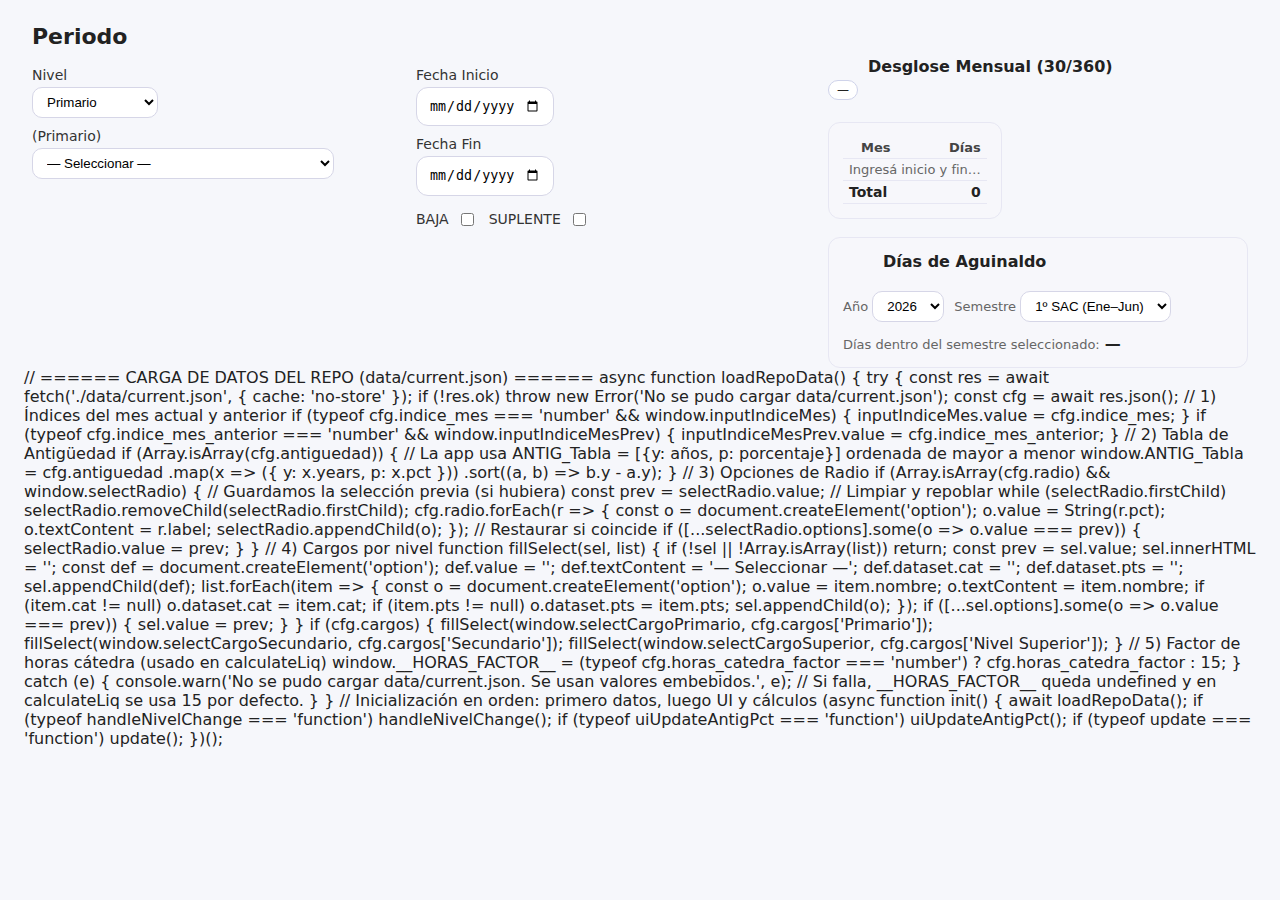
<file: index.html>
<!DOCTYPE html>

<html lang="es">
<head>
<meta charset="utf-8"/>
<meta content="width=device-width, initial-scale=1" name="viewport"/>
<title>Periodo</title>
<style>
    :root { --card-bg:#fff; --muted:#666; --border:#e7e7f3; --ink:#222; }
    body { font-family: system-ui, -apple-system, Segoe UI, Roboto, Ubuntu, Cantarell, 'Helvetica Neue', Arial;
           background:#f6f7fb; margin:0; padding:24px; color:var(--ink); }
    .card { max-width: 1500px; width: min(95vw, 1500px); margin: 0 auto; }
    h1 { margin: 0 0 8px 0; font-size: 22px; }
    label { display:block; font-size:14px; margin:10px 0 4px; color:#333; }
    
    
    
    /* --- REGLAS DE LAYOUT CORREGIDAS --- */
    .grid {
        display:grid;
        grid-template-columns: minmax(320px, 360px) 1fr 1fr 1fr;
        grid-auto-rows: min-content;
        gap: 24px;
        align-items: start;
    }
    
    /* Columna izquierda con selects (Nivel + Cargo) */
    .sidebar { 
        grid-column: 1; 
        grid-row: 1 / span 2;   /* Reserva altura para que no la pisen */
        position: relative; 
        z-index: 3;             /* Siempre por encima del liqBlock */
    }
    
    /* Encabezado central: fechas + BAJA */
    .stack { 
        grid-column: 2 / span 2; 
        grid-row: 1; 
        position: relative;
        z-index: 6;
    }
    
    /* Grid de Liquidación: centro, por debajo de los controles */
    #liqBlock { 
        grid-column: 2 / span 2; 
        grid-row: 2; 
        justify-self: stretch; 
        width: 100%; 
        max-width: none; 
        min-width: auto; 
        position: relative;
        z-index: 1;             /* Nunca superpone a sidebar/stack */
        margin-top: 0;          /* Separación limpia; ajustar si hace falta */
    }
    
    /* Panel derecho (Desglose mensual / SAC / Décimas) */
    .months-box { 
        grid-column: 4; 
        grid-row: 1 / span 2; 
        justify-self: stretch; 
        width: 100%; 
        max-width: none; 
        min-width: auto; 
        position: relative;
        z-index: 2;
    }
    
    /* Responsive */
    @media (max-width: 1200px){
        .grid{ grid-template-columns: 1fr; }
        .sidebar, .stack, #liqBlock, .months-box { grid-column:1; grid-row:auto; position:static; z-index:auto; }
        .months-box{ justify-self: stretch; max-width:none; min-width:auto; }
        #liqBlock{ justify-self: stretch; max-width: none; }
        #liqBlock .liq-columns{ grid-template-columns: 1fr; }
    }
    
    /* --- RESTO DE LOS ESTILOS (sin cambios) --- */

/* === Alineación de tablas (30 días vs Complemento) === */
#complementoBox{ position: relative; }
#complementoBox > .muted{ /* "Complemento" */
  position:absolute; top:-24px; left:0; margin:0;
}
#complementoBox > .pill{ /* "Días excedentes" */
  position:absolute; top:-28px; right:0; margin:0;
}
/* Asegura misma altura de cabecera y celdas para fila-a-fila */
#liqBlock .tabla-codigos thead th,
#liqBlock .tabla-codigos tbody td{ height: 28px; }



    .result { background:#f7f7fb; border:1px solid var(--border); padding:14px; border-radius:12px; margin-top: 14px; display:inline-block; }
    .muted { color:var(--muted); font-size: 13px; }
    .title { font-weight: 600; font-size: 16px; }
    input[type="date"] { width: 14ch; padding:10px 12px; border:1px solid #d6d6e7; border-radius:12px; outline:none; }
    table { width:auto; border-collapse: collapse; font-size: 14px; table-layout: auto; }
    th, td { padding:3px 6px; border-bottom:1px solid var(--border); }
    th { font-weight:600; font-size:13px; color:#444; }
    th:nth-child(2), td:nth-child(2){ text-align:right; min-width: 48px; }
    tfoot td { font-weight:700; }
    .pill { display:inline-block; padding:2px 8px; border-radius:999px; border:1px solid #cfd3ea; background:#fff; font-size:12px; }
    .months-box { display:inline-block; }
    .months-header { display:flex; flex-direction:column; align-items:flex-start; gap:4px; margin-bottom:8px; }
    .row { display:flex; gap:10px; align-items:center; flex-wrap:wrap; }
    select { padding:6px 10px; border:1px solid #d6d6e7; border-radius:10px; background:#fff; width:auto; }
    .mini { width:78px; border:1px solid #bfc3d6; border-radius:6px; overflow:hidden; box-shadow: inset 0 0 0 1px #fff; }
    .mini-top { background:#ededf3; text-align:center; font-weight:600; font-size:11px; padding:4px 4px; }
    .mini-bottom { background:#fff36b; text-align:center; font-weight:800; font-size:18px; padding:3px; }
    .mini-bottom input { width:100%; text-align:center; border:none; background:transparent; font:inherit; outline:none; }
    .tabla-codigos{ width:100%; border-collapse:collapse; font-size:14px; table-layout:auto; }
    .tabla-codigos th,.tabla-codigos td{ border-bottom:1px solid var(--border); padding:6px 8px; }
    .tabla-codigos thead th{ background:#d6e4f0; color:#333; }
    .liq-columns{ display:grid; grid-template-columns: 1fr 1fr; gap:12px; align-items:start; }
    .liq-columns > div{ align-self:start; }
    
    /* Se aplica el mismo ancho para la primera columna de ambas tablas de códigos */
    #liqBlock .tabla-codigos th:first-child, #liqBlock .tabla-codigos td:first-child,
    #complementoBox .tabla-codigos th:first-child, #complementoBox .tabla-codigos td:first-child { 
      width: 180px; 
    }

    #liqBlock .liq-columns{ display:grid; grid-template-columns: 1fr 1fr; gap: 16px; align-items:start; }
    #liqBlock .tabla-codigos{ width:100%; }
  
/* === Layout override: two-column to keep Liquidación fixed under BAJA === */
.grid{ display:flex; gap:48px; align-items:flex-start; }
.leftCol{ flex:1 1 auto; min-width:720px; display:grid; grid-template-columns: minmax(320px,360px) 1fr; gap:24px; align-items:start; }
.sidebar{ grid-column:1; grid-row:1 / span 2; position:sticky; top:12px; align-self:start; }
.stack{ grid-column:2; grid-row:1; }
#liqBlock{ grid-column:2; grid-row:2; }
.rightCol{ width: min(420px, 40vw); display:flex; flex-direction:column; gap:24px; }
.months-box{ grid-column:auto; grid-row:auto; display:block; }
#sacBox, #decimasBox{ grid-column:auto; grid-row:auto; }
#decimasDetalle{ display:none !important; }
</style>
</head>
<body>
<div class="card">
<h1>Periodo</h1>
<div class="grid" style="grid-column-gap: 48px; column-gap: 48px;"><div class="leftCol">
<div class="sidebar">
<div>
<label>Nivel</label>
<select id="nivel">
<option value="Primario">Primario</option>
<option value="Secundario">Secundario</option>
<option value="Nivel Superior">Nivel Superior</option>
</select>
</div>
<div id="primarioBlock" style="display:none;">
<label>(Primario)</label>
<select id="cargoPrimario">
<option data-cat="" data-pts="" value="">— Seleccionar —</option>
<option data-cat="116" data-pts="482" value="Maestro de Grado - Jornada Simple">Maestro de Grado - Jornada Simple</option>
<option data-cat="117" data-pts="482" value="Maestro de Grado - Ed. Primaria Adultos">Maestro de Grado - Ed. Primaria Adultos</option>
<option data-cat="120" data-pts="482" value="Maestro de Nivel Inicial">Maestro de Nivel Inicial</option>
<option data-cat="121" data-pts="503" value="Maestro de Grado de Educación Especial">Maestro de Grado de Educación Especial</option>
<option data-cat="134" data-pts="463" value="Maestro de Especialidades">Maestro de Especialidades</option>
<option data-cat="135" data-pts="498" value="Maestro de Esp. de Educación Especial">Maestro de Esp. de Educación Especial</option>
<option data-cat="149" data-pts="498" value="Celador de Educación Especial">Celador de Educación Especial</option>
<option data-cat="151" data-pts="500" value="Maestro Celador de Educación Especial">Maestro Celador de Educación Especial</option>
<option data-cat="166" data-pts="605" value="Maestro de Grado - Jornada Extendida">Maestro de Grado - Jornada Extendida</option>
<option data-cat="167" data-pts="964" value="Maestro de Grado - Jornada Completa">Maestro de Grado - Jornada Completa</option>
<option data-cat="" data-pts="" value="Completar">Completar</option>
</select>
<div class="muted" id="primarioCatWrap" style="display:none;">Categoría: <span id="primarioCat">—</span> · Puntos: <span id="primarioPts">—</span></div>
</div>
<div id="secundarioBlock" style="display:none;">
<label>(Secundario)</label>
<select id="cargoSecundario">
<option data-cat="" data-pts="" value="">— Seleccionar —</option>
<option data-cat="" data-pts="" value="Horas Cátedra - Nivel Medio">Horas Cátedra - Nivel Medio</option>
<option data-cat="119" data-pts="482" value="Maestro de Opción - Nivel Secundario">Maestro de Opción - Nivel Secundario</option>
<option data-cat="125" data-pts="482" value="MEP">MEP</option>
<option data-cat="141" data-pts="478" value="Ayudante de Clases Prácticas">Ayudante de Clases Prácticas</option>
<option data-cat="152" data-pts="482" value="Bibliotecario">Bibliotecario</option>
<option data-cat="153" data-pts="477" value="Preceptor de Nivel Secundario">Preceptor de Nivel Secundario</option>
<option data-cat="" data-pts="" value="Completar">Completar</option>
</select>
<div class="muted" id="secundarioCatWrap" style="display:none;">Categoría: <span id="secundarioCat">—</span> · Puntos: <span id="secundarioPts">—</span></div>
<div class="mini" id="horasSecCard" style="display:none;">
<div class="mini-top">Carga Horaria</div>
<div class="mini-bottom"><input id="horasSec" min="1" step="1" type="number" value="1"/></div>
</div>
</div>
<div id="superiorBlock" style="display:none;">
<label>(Nivel Superior)</label>
<select id="cargoSuperior">
<option data-cat="" data-pts="" value="">— Seleccionar —</option>
<option data-cat="" data-pts="" value="Horas Cátedra - Nivel Superior">Horas Cátedra - Nivel Superior</option>
</select>
<div class="muted" id="superiorCatWrap" style="display:none;">Categoría: <span id="superiorCat">—</span></div>
<div class="mini" id="horasSupCard" style="display:none;">
<div class="mini-top">Carga Horaria</div>
<div class="mini-bottom"><input id="horasSup" min="1" step="1" type="number" value="1"/></div>
</div>
</div>
</div>
<div class="stack">
<div>
<label>Fecha Inicio</label>
<input id="inicio" placeholder="dd/mm/aaaa" type="date"/>
</div>
<div>
<label>Fecha Fin</label>
<input id="fin" placeholder="dd/mm/aaaa" type="date"/>
</div>
<label style="margin-top:4px;">
<label style="display:inline-flex;align-items:center;gap:8px;user-select:none;cursor:pointer;" for="baja"><span>BAJA</span><input id="baja" type="checkbox"/></label><label style="display:inline-flex;align-items:center;gap:8px;user-select:none;cursor:pointer;margin-left:12px;" for="suplente"><span>SUPLENTE</span><input id="suplente" type="checkbox"/></label>
</label>
</div>
<div class="result" id="liqBlock">
<div class="title">Liquidación</div>
<div id="indicesRow" style="display:flex; justify-content:space-between; align-items:center; margin-bottom:6px;"><label class="muted">Índice del mes
            <input id="indiceMes" step="0.0001" style="width:12ch; margin-left:6px;" type="number" value="787.1022"/>
</label><div id="indicePrevToolbar" style="display:none;"><label class="muted">Índice mes anterior
            <input id="indiceMesPrev_clone" name="indiceMesPrev_clone" step="0.0001" style="width:110px;" type="number" value="772.4261"/>
</label></div></div><div class="row" style="display:flex; flex-direction:column; align-items:flex-start; gap:6px; margin:8px 0 4px 0;"><label class="muted">Antigüedad (años)
            <input id="antiguedadAnios" min="0" step="1" style="width:8ch; margin-left:6px;" type="number" value="0"/> <span class="pill" id="antiguedadPct" style="margin-left:8px;">0%</span>
<label class="muted">Radio
            <select id="radioDocente" style="margin-left:6px;">
<option value="0">Sin radio</option>
<option value="40">Radio 1 (40%)</option>
<option value="50">Radio 2 (50%)</option>
<option value="60">Radio 3 (60%)</option>
<option value="90">Radio 4 (90%)</option>
<option value="110">Radio 5 (110%)</option>
<option value="130">Radio 6 (130%)</option>
<option value="150">Radio 7 (150%)</option>
</select>
</label><div id="optExtras" class="muted" style="display:flex;align-items:center;gap:10px;margin-left:12px;"><span style="margin-right:4px;">Extras:</span><label style="display:inline-flex;align-items:center;gap:6px;cursor:pointer;"><span title="Estado Docente">A56</span><input id="optA56" type="checkbox"/></label><label style="display:inline-flex;align-items:center;gap:6px;cursor:pointer;"><span title="Suma Remun. y bonificable por antigüedad">E66</span><input id="optE66" type="checkbox"/></label><label style="display:inline-flex;align-items:center;gap:6px;cursor:pointer;"><span title="Suma Remun. y bonificable por antigüedad (solo cargos)">E60</span><input id="optE60" type="checkbox"/></label></div><label class="muted" style="display:none;">Índice mes anterior
            <input id="indiceMesPrev" step="0.0001" style="width:12ch; margin-left:6px;" type="number" value="772.4261"/>
</label></div>
<span class="pill"><b id="diasLiq">0</b></span>
<div class="liq-columns">
<div>
<table class="tabla-codigos">
<thead>
<tr><th>Código</th><th></th><th>Importe</th></tr>
</thead>
<tbody id="liqBaseBody">
<tr><td><b>A01</b> Sueldo Básico</td><td>$</td><td id="a01Importe">0,00</td></tr>
<tr><td><b>A03</b> Antigüedad</td><td>$</td><td id="a03Importe">0,00</td></tr>
<tr><td><b>A04</b> Radio</td><td>$</td><td id="a04Importe">0,00</td></tr>
<tr id="rowA56" style="display:none;"><td title="Estado Docente"><b>A56</b></td><td>$</td><td id="a56Importe">0,00</td></tr><tr id="rowE29" style="display:none;"><td title="Equipamiento Suplentes"><b>E29</b></td><td>$</td><td id="e29Importe">0,00</td></tr><tr id="rowE66" style="display:none;"><td title="Suma Remunerativa y bonificable por antigüedad"><b>E66</b></td><td>$</td><td id="e66Importe">0,00</td></tr><tr id="rowE60" style="display:none;"><td title="Suma Remunerativa y bonificable por antigüedad (solo cargos)"><b>E60</b></td><td>$</td><td id="e60Importe">0,00</td></tr></tbody>
<tfoot>
<tr><td><b>Total Parcial</b></td><td>$</td><td id="totalParcial">0,00</td></tr>
</tfoot>
</table>
</div>
<div id="complementoBox" style="display:none;; position:relative;">
<div class="muted" style="margin:6px 0 4px 0;">Complemento</div>
<div class="pill" style="margin:0 0 6px 0;">Días excedentes: <b id="diasExc">0</b></div>
<table class="tabla-codigos">
<thead>
<tr><th>Código</th><th></th><th>Importe</th></tr>
</thead>
<tbody>
<tr><td><b>A01</b> Sueldo Básico (exced.)</td><td>$</td><td id="a01Exc">0,00</td></tr>
<tr><td><b>A03</b> Antigüedad (exced.)</td><td>$</td><td id="a03Exc">0,00</td></tr>
<tr><td><b>A04</b> Radio (exced.)</td><td>$</td><td id="a04Exc">0,00</td></tr>
</tbody>
</table>
</div>
</div>
<div class="muted" style="margin-top:6px;">
          * Si el período supera 30 días: se calculan 30 d con el índice vigente y el excedente con el índice del mes anterior.
        </div>
<div class="muted" style="margin-top:6px;">Criterio: inicio siempre incluido · fin <span id="finLabel2">NO incluido</span>.</div>
</div></div><aside class="rightCol">
<div class="months-box">
<div class="months-header">
<div class="title" style="; margin-left:40px;">Desglose Mensual (30/360)</div>
<div class="pill" id="periodoLabel">—</div>
</div>
<div class="result">
<table>
<thead>
<tr>
<th>Mes</th>
<th>Días</th>
</tr>
</thead>
<tbody id="tbodyMeses">
<tr><td class="muted" colspan="2">Ingresá inicio y fin…</td></tr>
</tbody>
<tfoot>
<tr>
<td>Total</td>
<td id="totalDias">—</td>
</tr>
</tfoot>
</table>
</div>
<div class="result">
<div class="row" style="justify-content:space-between;">
<div class="title" style="; margin-left:40px;">Días de Aguinaldo</div>
<div class="row">
<label class="muted">Año
                <select id="anioSAC"></select>
</label>
<label class="muted">Semestre
                <select id="semSAC">
<option value="1">1º SAC (Ene–Jun)</option>
<option value="2">2º SAC (Jul–Dic)</option>
</select>
</label>
</div>
</div>
<div style="margin-top:8px;">
<span class="muted">Días dentro del semestre seleccionado:</span>
<span class="title" id="diasSAC">—</span>
</div>
</div>
<div class="result" id="decimasBlock" style="display:none" style="display:none;">
<div class="title">Décimas</div>
<div class="muted">(Comprende del 1 Mar al 30 Dic)</div>
<div style="margin-top:8px;">
<span class="muted">Total:</span>
<span class="title" id="decimasTotal">—</span>
</div>
<div class="muted" id="decimasDetalle" style="margin-top:6px;">—</div>
</div>
</div>
</div></aside></div>
</div>
<script>
    // ===== Utilidades
    function toUTCDate(y, m, d) { return new Date(Date.UTC(y, m, d)); }
    function parseDate(s) { if (!s) return null; const [y,m,d] = s.split('-').map(Number); if (!y||!m||!d) return null; return toUTCDate(y, m-1, d); }
    function is31MonthNum(m) { return [1,3,5,7,8,10,12].includes(m); }
    function monthNameEs(m) { return ['Enero','Febrero','Marzo','Abril','Mayo','Junio','Julio','Agosto','Septiembre','Octubre','Noviembre','Diciembre'][m-1]; }
    function addMonth(y, m) { return (m===12)?{y:y+1,m:1}:{y,m:m+1}; }
    function fmtDMY(d) { const y=d.getUTCFullYear(), m=String(d.getUTCMonth()+1).padStart(2,'0'), da=String(d.getUTCDate()).padStart(2,'0'); return `${da}/${m}/${y}`; }
    function fmtAR(n){ return n.toLocaleString('es-AR',{minimumFractionDigits:2,maximumFractionDigits:2}); }

    // Ajusta el ancho de un <select> al de su opción más larga
    function adjustSelectWidth(sel) {
      if (!sel) return;
      const comp = getComputedStyle(sel);
      const test = document.createElement('span');
      test.style.visibility = 'hidden'; test.style.whiteSpace = 'pre'; test.style.position = 'absolute'; test.style.font = comp.font; test.style.letterSpacing = comp.letterSpacing;
      document.body.appendChild(test);
      let max = 0;
      for (const opt of sel.options) { test.textContent = opt.text; const w = test.offsetWidth; if (w > max) max = w; }
      document.body.removeChild(test);
      const paddings = parseFloat(comp.paddingLeft) + parseFloat(comp.paddingRight);
      const extra = paddings + 36;
      sel.style.width = Math.ceil(max + extra) + 'px';
    }

    // ===== Cálculo 30/360
    function breakdown30_360(start, end, baja) {
      let y1=start.getUTCFullYear(), m1=start.getUTCMonth()+1, d1=start.getUTCDate();
      let y2=end.getUTCFullYear(),   m2=end.getUTCMonth()+1,   d2=end.getUTCDate();
      const s=Math.min(d1,30), e=Math.min(d2,30);
      const rows=[];
      if (y1===y2 && m1===m2) {
        let eEff; if (baja){ eEff=(d2===31 && is31MonthNum(m2))?30:e-1; } else { eEff=e; }
        let days=eEff - s + 1; if (days<1) days=1; rows.push({y:y1,m:m1,days}); return rows;
      }
      const daysFirst=30-s+1; rows.push({y:y1,m:m1,days:daysFirst});
      let yc=y1, mc=m1; while (true){ const nm=addMonth(yc,mc); yc=nm.y; mc=nm.m; if (yc===y2 && mc===m2) break; rows.push({y:yc,m:mc,days:30}); }
      let last; if (baja){ last=(d2===31 && is31MonthNum(m2))?30:Math.max(0,e-1); } else { last=e; } rows.push({y:y2,m:m2,days:last});
      return rows;
    }

    // ===== Lógica de la interfaz y cálculos
    const ANTIG_Tabla=[{y:34,p:170},{y:32,p:160},{y:30,p:150},{y:28,p:140},{y:25,p:130},{y:24,p:120},{y:22,p:110},{y:20,p:100},{y:17,p:80},{y:15,p:70},{y:12,p:60},{y:10,p:50},{y:7,p:40},{y:5,p:30},{y:2,p:15},{y:1,p:10},{y:0,p:0}];
    function getAntiguedad(anios){ const item=ANTIG_Tabla.find(a => anios>=a.y); return item ? item.p : 0; }
function uiUpdateAntigPct(){
  var el=document.getElementById('antiguedadPct');
  if(!el) return; var anios=parseInt(document.getElementById('antiguedadAnios').value||'0');
  var p=getAntiguedad(anios); el.textContent = p.toFixed(0)+'%';
}
    function isHoras(cargo){ return cargo.includes('Horas Cátedra'); }
    function isMaestroGradoJornadaCompleta(cargo) { return cargo === "Maestro de Grado - Jornada Completa"; }

    const inputInicio = document.getElementById('inicio');
    const inputFin = document.getElementById('fin');
    const inputBaja = document.getElementById('baja');
    const liqBlock = document.getElementById('liqBlock');
    const complementoBox = document.getElementById('complementoBox');
    const liqDato = {
      diasLiq: document.getElementById('diasLiq'),
      a01: document.getElementById('a01Importe'),
      a03: document.getElementById('a03Importe'),
      a04: document.getElementById('a04Importe'),
      totalParcial: document.getElementById('totalParcial'),
      diasExc: document.getElementById('diasExc'),
      a01Exc: document.getElementById('a01Exc'),
      a03Exc: document.getElementById('a03Exc'),
      a04Exc: document.getElementById('a04Exc')
    };
    const inputIndiceMes = document.getElementById('indiceMes');
    const inputIndiceMesPrev = document.getElementById('indiceMesPrev');
    const inputAntiguedad = document.getElementById('antiguedadAnios');
    const selectRadio = document.getElementById('radioDocente');
    const selectNivel = document.getElementById('nivel');
    const blockPrimario = document.getElementById('primarioBlock');
    const selectCargoPrimario = document.getElementById('cargoPrimario');
    const primarioCat = document.getElementById('primarioCat');
    const primarioPts = document.getElementById('primarioPts');
    const primarioCatWrap = document.getElementById('primarioCatWrap');
    const blockSecundario = document.getElementById('secundarioBlock');
    const selectCargoSecundario = document.getElementById('cargoSecundario');
    const secundarioCat = document.getElementById('secundarioCat');
    const secundarioPts = document.getElementById('secundarioPts');
    const secundarioCatWrap = document.getElementById('secundarioCatWrap');
    const inputHorasSec = document.getElementById('horasSec');
    const horasSecCard = document.getElementById('horasSecCard');
    const blockSuperior = document.getElementById('superiorBlock');
    const selectCargoSuperior = document.getElementById('cargoSuperior');
    const superiorCat = document.getElementById('superiorCat');
    const superiorCatWrap = document.getElementById('superiorCatWrap');
    const inputHorasSup = document.getElementById('horasSup');
    const horasSupCard = document.getElementById('horasSupCard');
    const tbodyMeses = document.getElementById('tbodyMeses');
    const totalDias = document.getElementById('totalDias');
    const periodoLabel = document.getElementById('periodoLabel');
    const selectAnioSAC = document.getElementById('anioSAC');
    const selectSemSAC = document.getElementById('semSAC');
    const diasSAC = document.getElementById('diasSAC');
    const decimasBlock = document.getElementById('decimasBlock');
    const decimasTotal = document.getElementById('decimasTotal');
    const decimasDetalle = document.getElementById('decimasDetalle');
    const finLabel2 = document.getElementById('finLabel2');

    // Inicializar años para SAC
    const currentYear = new Date().getFullYear();
    for (let i = currentYear - 5; i <= currentYear + 1; i++) {
      const opt = document.createElement('option');
      opt.value = i; opt.textContent = i;
      selectAnioSAC.appendChild(opt);
    }
    selectAnioSAC.value = currentYear;

    function renderDesglose(rows) {
      tbodyMeses.innerHTML = '';
      if (rows.length === 0) {
        tbodyMeses.innerHTML = '<tr><td class="muted" colspan="2">Ingresá inicio y fin…</td></tr>';
        totalDias.textContent = '0';
        return;
      }
      let total = 0;
      rows.forEach(r => {
        const tr = document.createElement('tr');
        const td1 = document.createElement('td');
        const td2 = document.createElement('td');
        td1.textContent = `${monthNameEs(r.m)} ${r.y}`;
        td2.textContent = r.days;
        tr.appendChild(td1);
        tr.appendChild(td2);
        tbodyMeses.appendChild(tr);
        total += r.days;
      });
      totalDias.textContent = total;
    }

    function calcularSAC(rows, anio, sem) {
      let dias = 0;
      const startMonth = (sem === 1) ? 1 : 7;
      const endMonth = (sem === 1) ? 6 : 12;
      rows.forEach(r => {
        if (r.y === anio && r.m >= startMonth && r.m <= endMonth) {
          dias += r.days;
        }
      });
      return dias;
    }

    function calcularDecimas(rows) {
      let diasTotal = 0;
      const detalle = [];
      const startMonth = 3, endMonth = 12; // Marzo a Diciembre
      rows.forEach(r => {
        if (r.m >= startMonth && r.m <= endMonth) {
          diasTotal += r.days;
          detalle.push(`${monthNameEs(r.m)} ${r.y}: ${r.days} días`);
        }
      });
      return { total: diasTotal, detalle: detalle.join(' · ') };
    }

    function calculateLiq(start, end, baja) {
      if (!start || !end) {
        liqDato.diasLiq.textContent = '0';
        liqBlock.style.display = 'none';
        complementoBox.style.display = 'none';
        return;
      }
      liqBlock.style.display = 'block';
      const cargo = selectCargoSecundario.value || selectCargoPrimario.value || selectCargoSuperior.value;
      const puntosStr = selectCargoPrimario.options[selectCargoPrimario.selectedIndex]?.dataset.pts || selectCargoSecundario.options[selectCargoSecundario.selectedIndex]?.dataset.pts;
      const puntos = parseFloat(puntosStr);
      const horas = isHoras(cargo) ? parseFloat(inputHorasSec.value || inputHorasSup.value) : null;
      const indice = parseFloat(inputIndiceMes.value) || 0;
      const indicePrev = parseFloat(inputIndiceMesPrev.value) || 0;
const antiguedadAnios = parseFloat(inputAntiguedad.value) || 0;
const radioPorcentaje = parseFloat(selectRadio.value) || 0;
const antiguedadPts = getAntiguedad(antiguedadAnios);
// Recalcular por 30/360 respetando BAJA
const rowsCalc = breakdown30_360(start, end, baja);
let totalDays = 0; rowsCalc.forEach(r => totalDays += r.days);
let diasBase = Math.min(30, totalDays);
let diasExc = Math.max(0, totalDays - 30);
complementoBox.style.display = (diasExc > 0) ? 'block' : 'none';
const mesBaseName = monthNameEs(end.getUTCMonth() + 1);
liqDato.diasLiq.textContent = `${diasBase} Días - ${mesBaseName} ${end.getUTCFullYear()}`;
liqDato.diasExc.textContent = diasExc;
const sueldoBasico = isHoras(cargo) ? (horas * 15 * indice) : (puntos * indice);
      const a01 = (sueldoBasico / 30) * diasBase;
      const a03 = (sueldoBasico * (antiguedadPts / 100)) / 30 * diasBase;
      const a04 = (sueldoBasico * (radioPorcentaje / 100)) / 30 * diasBase;
      const totalParcial = a01 + a03 + a04;

      const sueldoBasicoExc = isHoras(cargo) ? (horas * 15 * indicePrev) : (puntos * indicePrev);
      const a01Exc = (sueldoBasicoExc / 30) * diasExc;
      const a03Exc = (sueldoBasicoExc * (antiguedadPts / 100)) / 30 * diasExc;
      const a04Exc = (sueldoBasicoExc * (radioPorcentaje / 100)) / 30 * diasExc;

      liqDato.a01.textContent = fmtAR(a01);
      liqDato.a03.textContent = fmtAR(a03);
      liqDato.a04.textContent = fmtAR(a04);
      liqDato.totalParcial.textContent = fmtAR(totalParcial);
      liqDato.a01Exc.textContent = fmtAR(a01Exc);
      liqDato.a03Exc.textContent = fmtAR(a03Exc);
      liqDato.a04Exc.textContent = fmtAR(a04Exc);
    }

    function update() {
      const start = parseDate(inputInicio.value);
      const end = parseDate(inputFin.value);
      const baja = inputBaja.checked;

      if (baja) { finLabel2.textContent = 'INCLUIDO'; } else { finLabel2.textContent = 'NO incluido'; }

      if (!start || !end || end < start) {
        periodoLabel.textContent = '—';
        renderDesglose([]);
        diasSAC.textContent = '—';
        decimasBlock.style.display = 'none';
        calculateLiq(null, null, baja);
        return;
      }

      periodoLabel.textContent = `${fmtDMY(start)} al ${fmtDMY(end)}`;
      const rows = breakdown30_360(start, end, baja);
      renderDesglose(rows);

      const sacAnio = parseInt(selectAnioSAC.value);
      const sacSem = parseInt(selectSemSAC.value);
      const diasSemestre = calcularSAC(rows, sacAnio, sacSem);
      diasSAC.textContent = diasSemestre;

      const decimasData = calcularDecimas(rows);
      decimasTotal.textContent = decimasData.total;
      decimasDetalle.textContent = decimasData.detalle || '—';
      decimasBlock.style.display = (baja && decimasData.total > 0) ? 'block' : 'none';

      calculateLiq(start, end, baja);
    }
    
    function handleNivelChange() {
      const nivel = selectNivel.value;
      blockPrimario.style.display = 'none';
      blockSecundario.style.display = 'none';
      blockSuperior.style.display = 'none';
      if (nivel === 'Primario') {
        blockPrimario.style.display = 'block';
        updateCargoPrimario();
      } else if (nivel === 'Secundario') {
        blockSecundario.style.display = 'block';
        updateCargoSecundario();
      } else if (nivel === 'Nivel Superior') {
        blockSuperior.style.display = 'block';
        updateCargoSuperior();
      }
      update();
      // --- Extras visibility (A56/E29/E66/E60) ---
      (function(){
        function g(id){ return document.getElementById(id); }
        const nivel = g('nivel')?.value || '';
        let cargoTxt = '';
        if (nivel === 'Primario') cargoTxt = g('cargoPrimario')?.value || '';
        else if (nivel === 'Secundario') cargoTxt = g('cargoSecundario')?.value || '';
        else cargoTxt = g('cargoSuperior')?.value || '';
        const esCargo = !/^Horas C[aá]tedra/i.test(cargoTxt);
        if (typeof ensureExtraRows==='function') ensureExtraRows();
        if (typeof refreshDecimasVisibility==='function') refreshDecimasVisibility();
        (function(){ var esCargo = !/^Horas C[aá]tedra/i.test(cargoTxt); var rowA56 = document.getElementById('rowA56'); var rowE66 = document.getElementById('rowE66'); var rowE60 = document.getElementById('rowE60'); var rowE29 = document.getElementById('rowE29'); var optA56 = document.getElementById('optA56'); var optE66 = document.getElementById('optE66'); var optE60 = document.getElementById('optE60'); var chkSupl = document.getElementById('suplente'); if (rowA56) rowA56.style.display = (optA56 && optA56.checked) ? 'table-row' : 'none'; if (rowE66) rowE66.style.display = (optE66 && optE66.checked) ? 'table-row' : 'none'; if (rowE60) rowE60.style.display = (optE60 && optE60.checked && esCargo) ? 'table-row' : 'none'; if (rowE29) rowE29.style.display = (chkSupl && chkSupl.checked && esCargo) ? 'table-row' : 'none'; })();

        const rowA56 = g('rowA56'), rowE29 = g('rowE29'), rowE66 = g('rowE66'), rowE60 = g('rowE60');
        const optA56 = g('optA56'), optE66 = g('optE66'), optE60 = g('optE60'), chkSupl = g('suplente');

        if (rowA56) rowA56.style.display = (optA56 && optA56.checked) ? 'table-row' : 'none';
        if (rowE66) rowE66.style.display = (optE66 && optE66.checked) ? 'table-row' : 'none';
        if (rowE60) rowE60.style.display = (optE60 && optE60.checked && esCargo) ? 'table-row' : 'none';
        if (rowE29) rowE29.style.display = (chkSupl && chkSupl.checked && esCargo) ? 'table-row' : 'none';
      })();

    }
    
    function updateCargoPrimario() {
      const option = selectCargoPrimario.options[selectCargoPrimario.selectedIndex];
      const cat = option?.dataset.cat || '—';
      const pts = option?.dataset.pts || '—';
      primarioCat.textContent = cat;
      primarioPts.textContent = pts;
      primarioCatWrap.style.display = (cat === '—' && pts === '—') ? 'none' : 'block';
      adjustSelectWidth(selectCargoPrimario);
      update();
    }
    
    function updateCargoSecundario() {
      const option = selectCargoSecundario.options[selectCargoSecundario.selectedIndex];
      const cargo = option?.value || '';
      const cat = option?.dataset.cat || '—';
      const pts = option?.dataset.pts || '—';
      secundarioCat.textContent = cat;
      secundarioPts.textContent = pts;
      secundarioCatWrap.style.display = (cat === '—' && pts === '—') ? 'none' : 'block';
      horasSecCard.style.display = isHoras(cargo) ? 'block' : 'none';
      adjustSelectWidth(selectCargoSecundario);
      update();
    }
    
    function updateCargoSuperior() {
      const option = selectCargoSuperior.options[selectCargoSuperior.selectedIndex];
      const cargo = option?.value || '';
      superiorCat.textContent = option?.dataset.cat || '—';
      horasSupCard.style.display = isHoras(cargo) ? 'block' : 'none';
      adjustSelectWidth(selectCargoSuperior);
      update();
    }

    // Event Listeners
    inputInicio.addEventListener('change', update);
    inputFin.addEventListener('change', update);
    inputBaja.addEventListener('change', update);
    inputBaja.addEventListener('input', update);
    inputIndiceMes.addEventListener('input', update);
    inputIndiceMesPrev.addEventListener('input', update);
    inputAntiguedad.addEventListener('input', function(){ uiUpdateAntigPct(); update(); });
    selectRadio.addEventListener('change', update);
    selectAnioSAC.addEventListener('change', update);
    selectSemSAC.addEventListener('change', update);
    inputHorasSec.addEventListener('input', update);
    inputHorasSup.addEventListener('input', update);
    
    selectNivel.addEventListener('change', handleNivelChange);
    selectCargoPrimario.addEventListener('change', updateCargoPrimario);
    selectCargoSecundario.addEventListener('change', updateCargoSecundario);
    selectCargoSuperior.addEventListener('change', updateCargoSuperior);
    
    // Initial call to set up the UI correctly
    handleNivelChange();
    uiUpdateAntigPct();
    update();
  </script>

  // ====== CARGA DE DATOS DEL REPO (data/current.json) ======
async function loadRepoData() {
  try {
    const res = await fetch('./data/current.json', { cache: 'no-store' });
    if (!res.ok) throw new Error('No se pudo cargar data/current.json');
    const cfg = await res.json();

    // 1) Índices del mes actual y anterior
    if (typeof cfg.indice_mes === 'number' && window.inputIndiceMes) {
      inputIndiceMes.value = cfg.indice_mes;
    }
    if (typeof cfg.indice_mes_anterior === 'number' && window.inputIndiceMesPrev) {
      inputIndiceMesPrev.value = cfg.indice_mes_anterior;
    }

    // 2) Tabla de Antigüedad
    if (Array.isArray(cfg.antiguedad)) {
      // La app usa ANTIG_Tabla = [{y: años, p: porcentaje}] ordenada de mayor a menor
      window.ANTIG_Tabla = cfg.antiguedad
        .map(x => ({ y: x.years, p: x.pct }))
        .sort((a, b) => b.y - a.y);
    }

    // 3) Opciones de Radio
    if (Array.isArray(cfg.radio) && window.selectRadio) {
      // Guardamos la selección previa (si hubiera)
      const prev = selectRadio.value;
      // Limpiar y repoblar
      while (selectRadio.firstChild) selectRadio.removeChild(selectRadio.firstChild);
      cfg.radio.forEach(r => {
        const o = document.createElement('option');
        o.value = String(r.pct);
        o.textContent = r.label;
        selectRadio.appendChild(o);
      });
      // Restaurar si coincide
      if ([...selectRadio.options].some(o => o.value === prev)) {
        selectRadio.value = prev;
      }
    }

    // 4) Cargos por nivel
    function fillSelect(sel, list) {
      if (!sel || !Array.isArray(list)) return;
      const prev = sel.value;
      sel.innerHTML = '';
      const def = document.createElement('option');
      def.value = '';
      def.textContent = '— Seleccionar —';
      def.dataset.cat = '';
      def.dataset.pts = '';
      sel.appendChild(def);
      list.forEach(item => {
        const o = document.createElement('option');
        o.value = item.nombre;
        o.textContent = item.nombre;
        if (item.cat != null) o.dataset.cat = item.cat;
        if (item.pts != null) o.dataset.pts = item.pts;
        sel.appendChild(o);
      });
      if ([...sel.options].some(o => o.value === prev)) {
        sel.value = prev;
      }
    }

    if (cfg.cargos) {
      fillSelect(window.selectCargoPrimario,   cfg.cargos['Primario']);
      fillSelect(window.selectCargoSecundario, cfg.cargos['Secundario']);
      fillSelect(window.selectCargoSuperior,   cfg.cargos['Nivel Superior']);
    }

    // 5) Factor de horas cátedra (usado en calculateLiq)
    window.__HORAS_FACTOR__ = (typeof cfg.horas_catedra_factor === 'number')
      ? cfg.horas_catedra_factor
      : 15;

  } catch (e) {
    console.warn('No se pudo cargar data/current.json. Se usan valores embebidos.', e);
    // Si falla, __HORAS_FACTOR__ queda undefined y en calculateLiq se usa 15 por defecto.
  }
}

// Inicialización en orden: primero datos, luego UI y cálculos
(async function init() {
  await loadRepoData();
  if (typeof handleNivelChange === 'function') handleNivelChange();
  if (typeof uiUpdateAntigPct === 'function') uiUpdateAntigPct();
  if (typeof update === 'function') update();
})();  
    
<script>
(function(){
  const orig = document.getElementById('indiceMesPrev');
  const clone = document.getElementById('indiceMesPrev_clone');
  if (!orig || !clone) return;

  // Keep values in sync both ways
  const sync = (from, to) => { to.value = from.value; };
  orig.addEventListener('input', () => sync(orig, clone));
  clone.addEventListener('input', () => sync(clone, orig));
  // initialize
  sync(orig, clone);

  function updateToolbarVisibility(){
    // read excedente days from the pill element inside complementoBox
    const pill = document.querySelector('#complementoBox .pill');
    let exced = 0;
    if (pill){
      const match = pill.textContent.match(/(\d+)/);
      if (match) exced = parseInt(match[1],10);
    }
    document.getElementById('indicePrevToolbar').style.display = exced > 0 ? 'flex' : 'none';
  }

  // Observe mutations in complementoBox to catch updates to the pill
  const target = document.getElementById('complementoBox');
  const mo = new MutationObserver(updateToolbarVisibility);
  mo.observe(target, { childList: true, subtree: true, characterData: true });

  // Also run on load and when dates/inputs change
  updateToolbarVisibility();
  ['fechaInicio','fechaFin','bajaCheck','indiceMes','radioDocente','antiguedadAnios'].forEach(id=>{
    const el = document.getElementById(id);
    if (el) el.addEventListener('input', updateToolbarVisibility);
    if (el) el.addEventListener('change', updateToolbarVisibility);
  });
})();
</script>
<script>
// === Extras visibility controller (immediate + DOMContentLoaded) ===
(function(){
  function $(id){ return document.getElementById(id); }
  const chkSuplente = $('suplente');
  const optA56 = $('optA56');
  const optE66 = $('optE66');
  const optE60 = $('optE60');
  
  function ensureExtraRows(){
    let tbody = document.getElementById('a04Importe')?.closest('tbody') || document.getElementById('liqBaseBody');
    if (!tbody) return;
    function mkRow(id, code, title){
      if (document.getElementById(id)) return;
      const tr = document.createElement('tr'); tr.id = id; tr.style.display='none';
      const td1 = document.createElement('td'); td1.title = title; td1.innerHTML = '<b>'+code+'</b>';
      const td2 = document.createElement('td'); td2.textContent = '$';
      const td3 = document.createElement('td'); td3.id = id.replace('row','').toLowerCase()+'Importe'; td3.textContent = '0,00';
      tr.appendChild(td1); tr.appendChild(td2); tr.appendChild(td3);
      // insert right after A04 row if exists, else append
      const a04 = document.getElementById('a04Importe')?.parentElement;
      if (a04){ a04.insertAdjacentElement('afterend', tr); } else if (tbody) { tbody.appendChild(tr); }
    }
    mkRow('rowA56','A56','Estado Docente');
    mkRow('rowE29','E29','Equipamiento Suplentes');
    mkRow('rowE66','E66','Suma Remunerativa y bonificable por antigüedad');
    mkRow('rowE60','E60','Suma Remunerativa y bonificable por antigüedad (solo cargos)');
  }

  const rowA56 = $('rowA56');
  const rowE29 = $('rowE29');
  const rowE66 = $('rowE66');
  const rowE60 = $('rowE60');

  function isCargoSeleccionado(){
    const nivel = $('nivel')?.value || '';
    let cargo = '';
    if (nivel === 'Primario') cargo = $('cargoPrimario')?.value || '';
    else if (nivel === 'Secundario') cargo = $('cargoSecundario')?.value || '';
    else cargo = $('cargoSuperior')?.value || '';
    return !/^Horas C[aá]tedra/i.test(cargo);
  }
  // Show/hide Décimas only if BOTH BAJA and SUPLENTE are checked
  function refreshDecimasVisibility(){
    var baja = document.getElementById('baja');
    var supl = document.getElementById('suplente');
    var dec = document.getElementById('decimasBlock');
    if (!dec) return;
    var show = !!(baja && baja.checked && supl && supl.checked);
    dec.style.display = show ? '' : 'none';
  }


  function refreshExtrasVisibility(){
    refreshDecimasVisibility(); ensureExtraRows();
    const esCargo = isCargoSeleccionado();
    const rowA56 = $('rowA56'); const rowE66 = $('rowE66'); const rowE60 = $('rowE60'); const rowE29 = $('rowE29');
    if (rowA56) rowA56.style.display = (optA56 && optA56.checked) ? 'table-row' : 'none';
    if (rowE66) rowE66.style.display = (optE66 && optE66.checked) ? 'table-row' : 'none';
    if (rowE60) rowE60.style.display = (optE60 && optE60.checked && esCargo) ? 'table-row' : 'none';
    if (rowE29) rowE29.style.display = (chkSuplente && chkSuplente.checked && esCargo) ? 'table-row' : 'none';
  }

  function bind(el, ev){ if (el) el.addEventListener(ev, function(){ refreshExtrasVisibility(); if (typeof update==='function') update(); }); }

  function __extrasInit(){ ensureExtraRows(); refreshDecimasVisibility();
    refreshExtrasVisibility();
    // Bind changes
    ['nivel','cargoPrimario','cargoSecundario','cargoSuperior','baja','suplente',
     'optA56','optE66','optE60','radioDocente','antiguedadAnios','indiceMes','indiceMesPrev']
     .forEach(id => { const el = $(id); if (el){ bind(el,'change'); bind(el,'input'); }});
  }

  // Run immediately if DOM is already ready; otherwise bind to DOMContentLoaded
  if (document.readyState === 'loading') { document.addEventListener('DOMContentLoaded', __extrasInit); } else { __extrasInit(); if (typeof update==='function') update(); }

  // Also observe the base table for updates that might rewrite DOM
  const target = $('liqBlock');
  if (target && 'MutationObserver' in window){
    const mo = new MutationObserver(()=>refreshExtrasVisibility());
    mo.observe(target, { childList:true, subtree:true });
  // short-lived enforcement in case of late DOM updates
  let __count=0; const __iv=setInterval(()=>{ try { refreshExtrasVisibility(); } catch(e){} if(++__count>10) clearInterval(__iv); }, 200);
  }
})();
</script>

</body>
</html>
</file>
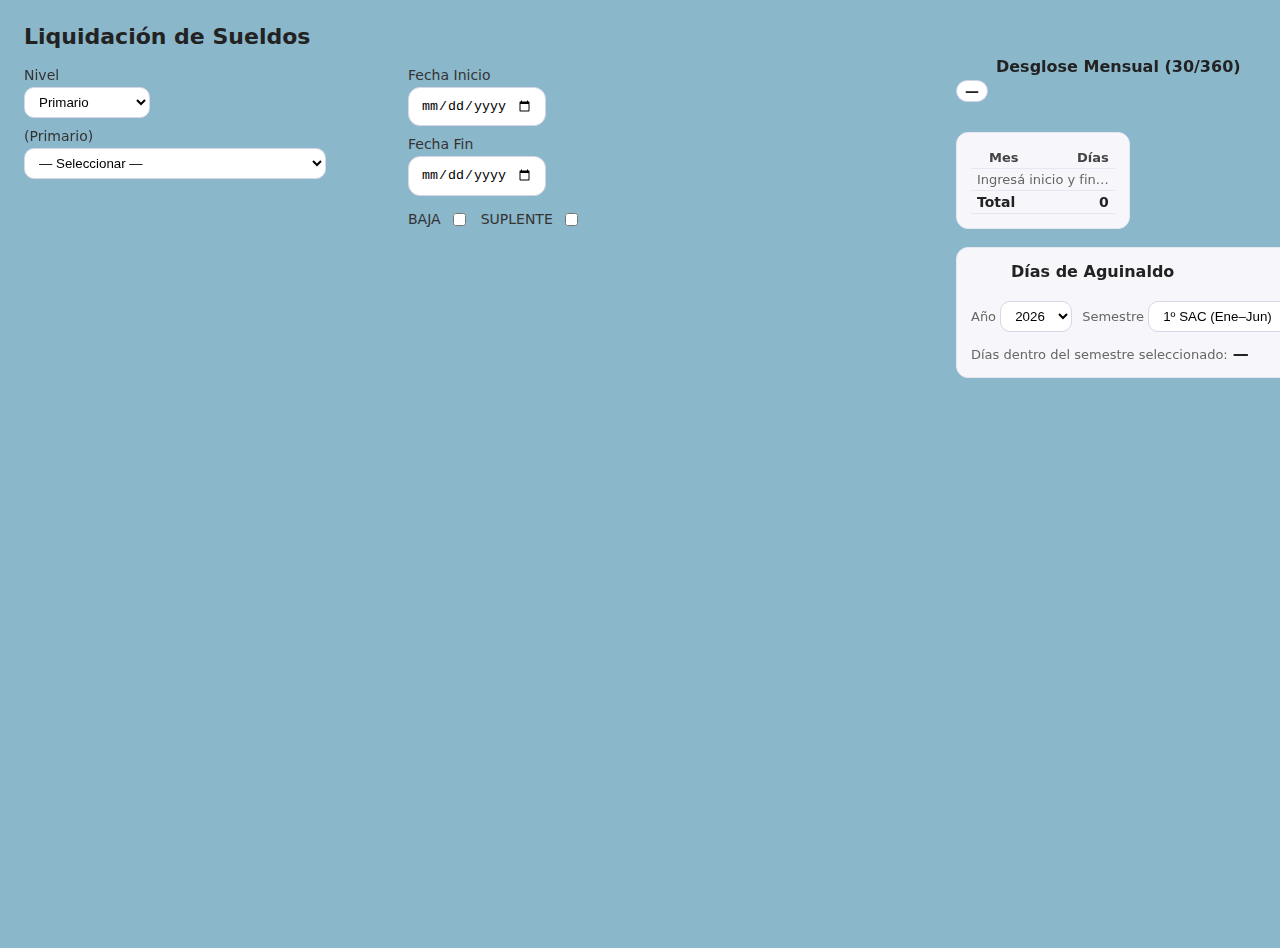
<file: docs/calculadora.html>
<!DOCTYPE html>
<html lang="es">

<head>
  <meta charset="utf-8" />
  <meta name="viewport" content="width=device-width, initial-scale=1" />
  <title>Liquidación de Sueldos</title>
  <link rel="icon" href="images/favicon-32x32.png" type="image/png" />
  <link rel="stylesheet" href="css/styles.css" />
</head>

<body>
  <div class="card">
    <h1>Liquidación de Sueldos</h1>
    <div class="grid-2">
      <div class="leftCol">
        <div class="sidebar">
          <div>
            <label>Nivel</label>
            <select id="nivel">
              <option value="Primario">Primario</option>
              <option value="Secundario">Secundario</option>
              <option value="Nivel Superior">Nivel Superior</option>
            </select>
          </div>
          <div id="primarioBlock" style="display:none;">
            <label>(Primario)</label>
            <select id="cargoPrimario">
              <option data-cat="" data-pts="" value="">— Seleccionar —</option>
              <option data-cat="116" data-pts="482" value="Maestro de Grado - Jornada Simple">Maestro de Grado - Jornada
                Simple</option>
              <option data-cat="117" data-pts="482" value="Maestro de Grado - Ed. Primaria Adultos">Maestro de Grado -
                Ed. Primaria Adultos</option>
              <option data-cat="120" data-pts="482" value="Maestro de Nivel Inicial">Maestro de Nivel Inicial</option>
              <option data-cat="121" data-pts="503" value="Maestro de Grado de Educación Especial">Maestro de Grado de
                Educación Especial</option>
              <option data-cat="134" data-pts="463" value="Maestro de Especialidades">Maestro de Especialidades</option>
              <option data-cat="135" data-pts="498" value="Maestro de Esp. de Educación Especial">Maestro de Esp. de
                Educación Especial</option>
              <option data-cat="149" data-pts="498" value="Celador de Educación Especial">Celador de Educación Especial
              </option>
              <option data-cat="151" data-pts="500" value="Maestro Celador de Educación Especial">Maestro Celador de
                Educación Especial</option>
              <option data-cat="166" data-pts="605" value="Maestro de Grado - Jornada Extendida">Maestro de Grado -
                Jornada Extendida</option>
              <option data-cat="167" data-pts="964" value="Maestro de Grado - Jornada Completa">Maestro de Grado -
                Jornada Completa</option>
              <option data-cat="" data-pts="" value="Completar">Completar</option>
            </select>
            <div class="muted" id="primarioCatWrap" style="display:none;">Categoría: <span id="primarioCat">—</span> ·
              Puntos: <span id="primarioPts">—</span></div>
          </div>
          <div id="secundarioBlock" style="display:none;">
            <label>(Secundario)</label>
            <select id="cargoSecundario">
              <option data-cat="" data-pts="" value="">— Seleccionar —</option>
              <option data-cat="" data-pts="" value="Horas Cátedra - Nivel Medio">Horas Cátedra - Nivel Medio</option>
              <option data-cat="119" data-pts="482" value="Maestro de Opción - Nivel Secundario">Maestro de Opción -
                Nivel Secundario</option>
              <option data-cat="125" data-pts="482" value="MEP">MEP</option>
              <option data-cat="141" data-pts="478" value="Ayudante de Clases Prácticas">Ayudante de Clases Prácticas
              </option>
              <option data-cat="152" data-pts="482" value="Bibliotecario">Bibliotecario</option>
              <option data-cat="153" data-pts="477" value="Preceptor de Nivel Secundario">Preceptor de Nivel Secundario
              </option>
              <option data-cat="" data-pts="" value="Completar">Completar</option>
            </select>
            <div class="muted" id="secundarioCatWrap" style="display:none;">Categoría: <span id="secundarioCat">—</span>
              · Puntos: <span id="secundarioPts">—</span></div>
            <div class="mini" id="horasSecCard" style="display:none;">
              <div class="mini-top">Carga Horaria</div>
              <div class="mini-bottom"><input id="horasSec" min="1" step="1" type="number" value="1" /></div>
            </div>
          </div>
          <div id="superiorBlock" style="display:none;">
            <label>(Nivel Superior)</label>
            <select id="cargoSuperior">
              <option data-cat="" data-pts="" value="">— Seleccionar —</option>
              <option data-cat="" data-pts="" value="Horas Cátedra - Nivel Superior">Horas Cátedra - Nivel Superior
              </option>
            </select>
            <div class="muted" id="superiorCatWrap" style="display:none;">Categoría: <span id="superiorCat">—</span>
            </div>
            <div class="mini" id="horasSupCard" style="display:none;">
              <div class="mini-top">Carga Horaria</div>
              <div class="mini-bottom"><input id="horasSup" min="1" step="1" type="number" value="1" /></div>
            </div>
          </div>
        </div>
        <div class="stack">
          <div>
            <label>Fecha Inicio</label>
            <input id="inicio" placeholder="dd/mm/aaaa" type="date" />
          </div>
          <div>
            <label>Fecha Fin</label>
            <input id="fin" placeholder="dd/mm/aaaa" type="date" />
          </div>
          <label style="margin-top:4px;">
            <label style="display:inline-flex;align-items:center;gap:8px;user-select:none;cursor:pointer;"
              for="baja"><span>BAJA</span><input id="baja" type="checkbox" /></label><label
              style="display:inline-flex;align-items:center;gap:8px;user-select:none;cursor:pointer;margin-left:12px;"
              for="suplente"><span>SUPLENTE</span><input id="suplente" type="checkbox" /></label>
          </label>
        </div>
        <div class="result" id="liqBlock">
          <div class="title">Liquidación</div>
          <div id="indicesRow"
            style="display:flex; justify-content:space-between; align-items:center; margin-bottom:6px;"><label
              class="muted">Índice del mes
              <input id="indiceMes" step="0.0001" style="width:12ch; margin-left:6px;" type="number" value="787.1022" />
            </label>
            <div id="indicePrevToolbar" style="display:none;"><label class="muted">Índice mes anterior
                <input id="indiceMesPrev_clone" name="indiceMesPrev_clone" step="0.0001" style="width:110px;"
                  type="number" value="772.4261" />
              </label></div>
          </div>
          <div class="row"
            style="display:flex; flex-direction:column; align-items:flex-start; gap:6px; margin:8px 0 4px 0;"><label
              class="muted">Antigüedad (años)
              <input id="antiguedadAnios" min="0" step="1" style="width:8ch; margin-left:6px;" type="number"
                value="0" /> <span class="pill" id="antiguedadPct" style="margin-left:8px;">0%</span>
              <label class="muted">Radio
                <select id="radioDocente" style="margin-left:6px;">
                  <option value="0">Sin radio</option>
                  <option value="40">Radio 1 (40%)</option>
                  <option value="50">Radio 2 (50%)</option>
                  <option value="60">Radio 3 (60%)</option>
                  <option value="90">Radio 4 (90%)</option>
                  <option value="110">Radio 5 (110%)</option>
                  <option value="130">Radio 6 (130%)</option>
                  <option value="150">Radio 7 (150%)</option>
                </select>
              </label>
              <div id="optExtras" class="muted">
                <span class="label">Extras:</span>

                <label title="Estado Docente">A56
                  <input id="optA56" type="checkbox">
                </label>

                <label title="Suma Remun. y bonificable por antigüedad">E66
                  <input id="optE66" type="checkbox">
                </label>

                <label title="Suma Remun. y bonificable por antigüedad (solo cargos)">E60
                  <input id="optE60" type="checkbox">
                </label>
              </div>

              <label class="muted" style="display:none;">Índice mes anterior
                <input id="indiceMesPrev" step="0.0001" style="width:12ch; margin-left:6px;" type="number"
                  value="772.4261" />
              </label>
          </div>
          <span class="pill"><b id="diasLiq">0</b></span>
          <div class="liq-columns">
            <div>
              <table class="tabla-codigos">
                <thead>
                  <tr>
                    <th>Código</th>
                    <th></th>
                    <th>Importe</th>
                  </tr>
                </thead>
                <tbody id="liqBaseBody">
                  <tr>
                    <td><b>A01</b> Sueldo Básico</td>
                    <td>$</td>
                    <td id="a01Importe">0,00</td>
                  </tr>
                  <tr>
                    <td><b>A03</b> Antigüedad</td>
                    <td>$</td>
                    <td id="a03Importe">0,00</td>
                  </tr>
                  <tr>
                    <td><b>A04</b> Radio</td>
                    <td>$</td>
                    <td id="a04Importe">0,00</td>
                  </tr>
                  <tr id="rowA56" style="display:none;">
                    <td title="Estado Docente"><b>A56</b></td>
                    <td>$</td>
                    <td id="a56Importe">0,00</td>
                  </tr>
                  <tr id="rowE29" style="display:none;">
                    <td title="Equipamiento Suplentes"><b>E29</b></td>
                    <td>$</td>
                    <td id="e29Importe">0,00</td>
                  </tr>
                  <tr id="rowE66" style="display:none;">
                    <td title="Suma Remunerativa y bonificable por antigüedad"><b>E66</b></td>
                    <td>$</td>
                    <td id="e66Importe">0,00</td>
                  </tr>
                  <tr id="rowE60" style="display:none;">
                    <td title="Suma Remunerativa y bonificable por antigüedad (solo cargos)"><b>E60</b></td>
                    <td>$</td>
                    <td id="e60Importe">0,00</td>
                  </tr>
                </tbody>
                <tfoot>
                  <tr>
                    <td><b>Total Parcial</b></td>
                    <td>$</td>
                    <td id="totalParcial">0,00</td>
                  </tr>
                </tfoot>
              </table>
            </div>
            <div id="complementoBox" style="display:none;; position:relative;">
              <div class="muted" style="margin:6px 0 4px 0;">Complemento</div>
              <div class="pill" style="margin:0 0 6px 0;">Días excedentes: <b id="diasExc">0</b></div>
              <table class="tabla-codigos">
                <thead>
                  <tr>
                    <th>Código</th>
                    <th></th>
                    <th>Importe</th>
                  </tr>
                </thead>
                <tbody>
                  <tr>
                    <td><b>A01</b> Sueldo Básico</td>
                    <td>$</td>
                    <td id="a01Exc">0,00</td>
                  </tr>
                  <tr>
                    <td><b>A03</b> Antigüedad</td>
                    <td>$</td>
                    <td id="a03Exc">0,00</td>
                  </tr>
                  <tr>
                    <td><b>A04</b> Radio</td>
                    <td>$</td>
                    <td id="a04Exc">0,00</td>
                  </tr>
                </tbody>
              </table>
            </div>
          </div>
          <div class="muted" style="margin-top:6px;">
            * Si el período supera 30 días: se calculan 30 d con el índice vigente y el excedente con el índice del mes
            anterior.
          </div>
          <div class="muted" style="margin-top:6px;">Criterio: inicio siempre incluido · fin <span id="finLabel2">NO
              incluido</span>.</div>
        </div>
      </div>
      <aside class="rightCol">
        <div class="months-box">
          <div class="months-header">
            <div class="title" style="; margin-left:40px;">Desglose Mensual (30/360)</div>
            <div class="pill" id="periodoLabel">—</div>
          </div>
          <div class="result">
            <table>
              <thead>
                <tr>
                  <th>Mes</th>
                  <th>Días</th>
                </tr>
              </thead>
              <tbody id="tbodyMeses">
                <tr>
                  <td class="muted" colspan="2">Ingresá inicio y fin…</td>
                </tr>
              </tbody>
              <tfoot>
                <tr>
                  <td>Total</td>
                  <td id="totalDias">—</td>
                </tr>
              </tfoot>
            </table>
          </div>
          <div class="result">
            <div class="row" style="justify-content:space-between;">
              <div class="title" style="; margin-left:40px;">Días de Aguinaldo</div>
              <div class="row">
                <label class="muted">Año
                  <select id="anioSAC"></select>
                </label>
                <label class="muted">Semestre
                  <select id="semSAC">
                    <option value="1">1º SAC (Ene–Jun)</option>
                    <option value="2">2º SAC (Jul–Dic)</option>
                  </select>
                </label>
              </div>
            </div>
            <div style="margin-top:8px;">
              <span class="muted">Días dentro del semestre seleccionado:</span>
              <span class="title" id="diasSAC">—</span>
            </div>
          </div>
          <div class="result" id="decimasBlock" style="display:none;">
            <div class="title">Décimas</div>
            <div class="muted">(Comprende del 1 Mar al 30 Dic)</div>
            <div style="margin-top:8px;">
              <span class="muted">Total:</span>
              <span class="title" id="decimasTotal">—</span>
            </div>
            <div class="muted" id="decimasDetalle" style="margin-top:6px;">—</div>
          </div>
        </div>
    </div>
    </aside>
  </div>
  </div>
  <script>
    // ===== Utilidades
    function toUTCDate(y, m, d) { return new Date(Date.UTC(y, m, d)); }
    function parseDate(s) { if (!s) return null; const [y, m, d] = s.split('-').map(Number); if (!y || !m || !d) return null; return toUTCDate(y, m - 1, d); }
    function is31MonthNum(m) { return [1, 3, 5, 7, 8, 10, 12].includes(m); }
    function monthNameEs(m) { return ['Enero', 'Febrero', 'Marzo', 'Abril', 'Mayo', 'Junio', 'Julio', 'Agosto', 'Septiembre', 'Octubre', 'Noviembre', 'Diciembre'][m - 1]; }
    function addMonth(y, m) { return (m === 12) ? { y: y + 1, m: 1 } : { y, m: m + 1 }; }
    function fmtDMY(d) { const y = d.getUTCFullYear(), m = String(d.getUTCMonth() + 1).padStart(2, '0'), da = String(d.getUTCDate()).padStart(2, '0'); return `${da}/${m}/${y}`; }
    function fmtAR(n) { return n.toLocaleString('es-AR', { minimumFractionDigits: 2, maximumFractionDigits: 2 }); }

    // Ajusta el ancho de un <select> al de su opción más larga
    function adjustSelectWidth(sel) {
      if (!sel) return;
      const comp = getComputedStyle(sel);
      const test = document.createElement('span');
      test.style.visibility = 'hidden'; test.style.whiteSpace = 'pre'; test.style.position = 'absolute'; test.style.font = comp.font; test.style.letterSpacing = comp.letterSpacing;
      document.body.appendChild(test);
      let max = 0;
      for (const opt of sel.options) { test.textContent = opt.text; const w = test.offsetWidth; if (w > max) max = w; }
      document.body.removeChild(test);
      const paddings = parseFloat(comp.paddingLeft) + parseFloat(comp.paddingRight);
      const extra = paddings + 36;
      sel.style.width = Math.ceil(max + extra) + 'px';
    }

    // ===== Cálculo 30/360
    function breakdown30_360(start, end, baja) {
      let y1 = start.getUTCFullYear(), m1 = start.getUTCMonth() + 1, d1 = start.getUTCDate();
      let y2 = end.getUTCFullYear(), m2 = end.getUTCMonth() + 1, d2 = end.getUTCDate();
      const s = Math.min(d1, 30), e = Math.min(d2, 30);
      const rows = [];
      if (y1 === y2 && m1 === m2) {
        let eEff; if (baja) { eEff = (d2 === 31 && is31MonthNum(m2)) ? 30 : e - 1; } else { eEff = e; }
        let days = eEff - s + 1; if (days < 1) days = 1; rows.push({ y: y1, m: m1, days }); return rows;
      }
      const daysFirst = 30 - s + 1; rows.push({ y: y1, m: m1, days: daysFirst });
      let yc = y1, mc = m1; while (true) { const nm = addMonth(yc, mc); yc = nm.y; mc = nm.m; if (yc === y2 && mc === m2) break; rows.push({ y: yc, m: mc, days: 30 }); }
      let last; if (baja) { last = (d2 === 31 && is31MonthNum(m2)) ? 30 : Math.max(0, e - 1); } else { last = e; } rows.push({ y: y2, m: m2, days: last });
      return rows;
    }

    // ===== Lógica de la interfaz y cálculos
    const ANTIG_Tabla = [{ y: 34, p: 170 }, { y: 32, p: 160 }, { y: 30, p: 150 }, { y: 28, p: 140 }, { y: 25, p: 130 }, { y: 24, p: 120 }, { y: 22, p: 110 }, { y: 20, p: 100 }, { y: 17, p: 80 }, { y: 15, p: 70 }, { y: 12, p: 60 }, { y: 10, p: 50 }, { y: 7, p: 40 }, { y: 5, p: 30 }, { y: 2, p: 15 }, { y: 1, p: 10 }, { y: 0, p: 0 }];
    function getAntiguedad(anios) { const item = ANTIG_Tabla.find(a => anios >= a.y); return item ? item.p : 0; }
    function uiUpdateAntigPct() {
      var el = document.getElementById('antiguedadPct');
      if (!el) return; var anios = parseInt(document.getElementById('antiguedadAnios').value || '0');
      var p = getAntiguedad(anios); el.textContent = p.toFixed(0) + '%';
    }
    function isHoras(cargo) { return cargo.includes('Horas Cátedra'); }
    function isMaestroGradoJornadaCompleta(cargo) { return cargo === "Maestro de Grado - Jornada Completa"; }

    const inputInicio = document.getElementById('inicio');
    const inputFin = document.getElementById('fin');
    const inputBaja = document.getElementById('baja');
    const liqBlock = document.getElementById('liqBlock');
    const complementoBox = document.getElementById('complementoBox');
    const liqDato = {
      diasLiq: document.getElementById('diasLiq'),
      a01: document.getElementById('a01Importe'),
      a03: document.getElementById('a03Importe'),
      a04: document.getElementById('a04Importe'),
      totalParcial: document.getElementById('totalParcial'),
      diasExc: document.getElementById('diasExc'),
      a01Exc: document.getElementById('a01Exc'),
      a03Exc: document.getElementById('a03Exc'),
      a04Exc: document.getElementById('a04Exc')
    };
    const inputIndiceMes = document.getElementById('indiceMes');
    const inputIndiceMesPrev = document.getElementById('indiceMesPrev');
    const inputAntiguedad = document.getElementById('antiguedadAnios');
    const selectRadio = document.getElementById('radioDocente');
    const selectNivel = document.getElementById('nivel');
    const blockPrimario = document.getElementById('primarioBlock');
    const selectCargoPrimario = document.getElementById('cargoPrimario');
    const primarioCat = document.getElementById('primarioCat');
    const primarioPts = document.getElementById('primarioPts');
    const primarioCatWrap = document.getElementById('primarioCatWrap');
    const blockSecundario = document.getElementById('secundarioBlock');
    const selectCargoSecundario = document.getElementById('cargoSecundario');
    const secundarioCat = document.getElementById('secundarioCat');
    const secundarioPts = document.getElementById('secundarioPts');
    const secundarioCatWrap = document.getElementById('secundarioCatWrap');
    const inputHorasSec = document.getElementById('horasSec');
    const horasSecCard = document.getElementById('horasSecCard');
    const blockSuperior = document.getElementById('superiorBlock');
    const selectCargoSuperior = document.getElementById('cargoSuperior');
    const superiorCat = document.getElementById('superiorCat');
    const superiorCatWrap = document.getElementById('superiorCatWrap');
    const inputHorasSup = document.getElementById('horasSup');
    const horasSupCard = document.getElementById('horasSupCard');
    const tbodyMeses = document.getElementById('tbodyMeses');
    const totalDias = document.getElementById('totalDias');
    const periodoLabel = document.getElementById('periodoLabel');
    const selectAnioSAC = document.getElementById('anioSAC');
    const selectSemSAC = document.getElementById('semSAC');
    const diasSAC = document.getElementById('diasSAC');
    const decimasBlock = document.getElementById('decimasBlock');
    const decimasTotal = document.getElementById('decimasTotal');
    const decimasDetalle = document.getElementById('decimasDetalle');
    const finLabel2 = document.getElementById('finLabel2');

    // Inicializar años para SAC
    const currentYear = new Date().getFullYear();
    for (let i = currentYear - 5; i <= currentYear + 1; i++) {
      const opt = document.createElement('option');
      opt.value = i; opt.textContent = i;
      selectAnioSAC.appendChild(opt);
    }
    selectAnioSAC.value = currentYear;

    function renderDesglose(rows) {
      tbodyMeses.innerHTML = '';
      if (rows.length === 0) {
        tbodyMeses.innerHTML = '<tr><td class="muted" colspan="2">Ingresá inicio y fin…</td></tr>';
        totalDias.textContent = '0';
        return;
      }
      let total = 0;
      rows.forEach(r => {
        const tr = document.createElement('tr');
        const td1 = document.createElement('td');
        const td2 = document.createElement('td');
        td1.textContent = `${monthNameEs(r.m)} ${r.y}`;
        td2.textContent = r.days;
        tr.appendChild(td1);
        tr.appendChild(td2);
        tbodyMeses.appendChild(tr);
        total += r.days;
      });
      totalDias.textContent = total;
    }

    function calcularSAC(rows, anio, sem) {
      let dias = 0;
      const startMonth = (sem === 1) ? 1 : 7;
      const endMonth = (sem === 1) ? 6 : 12;
      rows.forEach(r => {
        if (r.y === anio && r.m >= startMonth && r.m <= endMonth) {
          dias += r.days;
        }
      });
      return dias;
    }

    function calcularDecimas(rows) {
      let diasTotal = 0;
      const detalle = [];
      const startMonth = 3, endMonth = 12; // Marzo a Diciembre
      rows.forEach(r => {
        if (r.m >= startMonth && r.m <= endMonth) {
          diasTotal += r.days;
          detalle.push(`${monthNameEs(r.m)} ${r.y}: ${r.days} días`);
        }
      });
      return { total: diasTotal, detalle: detalle.join(' · ') };
    }

    function calculateLiq(start, end, baja) {
      if (!start || !end) {
        liqDato.diasLiq.textContent = '0';
        liqBlock.style.display = 'none';
        complementoBox.style.display = 'none';
        return;
      }
      liqBlock.style.display = 'block';
      const cargo = selectCargoSecundario.value || selectCargoPrimario.value || selectCargoSuperior.value;
      const puntosStr = selectCargoPrimario.options[selectCargoPrimario.selectedIndex]?.dataset.pts || selectCargoSecundario.options[selectCargoSecundario.selectedIndex]?.dataset.pts;
      const puntos = parseFloat(puntosStr);
      const horas = isHoras(cargo) ? parseFloat(inputHorasSec.value || inputHorasSup.value) : null;
      const indice = parseFloat(inputIndiceMes.value) || 0;
      const indicePrev = parseFloat(inputIndiceMesPrev.value) || 0;
      const antiguedadAnios = parseFloat(inputAntiguedad.value) || 0;
      const radioPorcentaje = parseFloat(selectRadio.value) || 0;
      const antiguedadPts = getAntiguedad(antiguedadAnios);
      // Recalcular por 30/360 respetando BAJA
      const rowsCalc = breakdown30_360(start, end, baja);
      let totalDays = 0; rowsCalc.forEach(r => totalDays += r.days);
      let diasBase = Math.min(30, totalDays);
      let diasExc = Math.max(0, totalDays - 30);
      complementoBox.style.display = (diasExc > 0) ? 'block' : 'none';
      const mesBaseName = monthNameEs(end.getUTCMonth() + 1);
      liqDato.diasLiq.textContent = `${diasBase} Días - ${mesBaseName} ${end.getUTCFullYear()}`;
      liqDato.diasExc.textContent = diasExc;
      const sueldoBasico = isHoras(cargo) ? (horas * 15 * indice) : (puntos * indice);
      const a01 = (sueldoBasico / 30) * diasBase;
      const a03 = (sueldoBasico * (antiguedadPts / 100)) / 30 * diasBase;
      const a04 = (sueldoBasico * (radioPorcentaje / 100)) / 30 * diasBase;
      const totalParcial = a01 + a03 + a04;

      const sueldoBasicoExc = isHoras(cargo) ? (horas * 15 * indicePrev) : (puntos * indicePrev);
      const a01Exc = (sueldoBasicoExc / 30) * diasExc;
      const a03Exc = (sueldoBasicoExc * (antiguedadPts / 100)) / 30 * diasExc;
      const a04Exc = (sueldoBasicoExc * (radioPorcentaje / 100)) / 30 * diasExc;

      liqDato.a01.textContent = fmtAR(a01);
      liqDato.a03.textContent = fmtAR(a03);
      liqDato.a04.textContent = fmtAR(a04);
      liqDato.totalParcial.textContent = fmtAR(totalParcial);
      liqDato.a01Exc.textContent = fmtAR(a01Exc);
      liqDato.a03Exc.textContent = fmtAR(a03Exc);
      liqDato.a04Exc.textContent = fmtAR(a04Exc);
    }

    function update() {
      const start = parseDate(inputInicio.value);
      const end = parseDate(inputFin.value);
      const baja = inputBaja.checked;

      if (baja) { finLabel2.textContent = 'INCLUIDO'; } else { finLabel2.textContent = 'NO incluido'; }

      if (!start || !end || end < start) {
        periodoLabel.textContent = '—';
        renderDesglose([]);
        diasSAC.textContent = '—';
        decimasBlock.style.display = 'none';
        calculateLiq(null, null, baja);
        return;
      }

      periodoLabel.textContent = `${fmtDMY(start)} al ${fmtDMY(end)}`;
      const rows = breakdown30_360(start, end, baja);
      renderDesglose(rows);

      const sacAnio = parseInt(selectAnioSAC.value);
      const sacSem = parseInt(selectSemSAC.value);
      const diasSemestre = calcularSAC(rows, sacAnio, sacSem);
      diasSAC.textContent = diasSemestre;

      const decimasData = calcularDecimas(rows);
      decimasTotal.textContent = decimasData.total;
      decimasDetalle.textContent = decimasData.detalle || '—';
      decimasBlock.style.display = (baja && decimasData.total > 0) ? 'block' : 'none';

      calculateLiq(start, end, baja);
    }

    function handleNivelChange() {
      const nivel = selectNivel.value;
      blockPrimario.style.display = 'none';
      blockSecundario.style.display = 'none';
      blockSuperior.style.display = 'none';
      if (nivel === 'Primario') {
        blockPrimario.style.display = 'block';
        updateCargoPrimario();
      } else if (nivel === 'Secundario') {
        blockSecundario.style.display = 'block';
        updateCargoSecundario();
      } else if (nivel === 'Nivel Superior') {
        blockSuperior.style.display = 'block';
        updateCargoSuperior();
      }
      update();
      // --- Extras visibility (A56/E29/E66/E60) ---
      (function () {
        function g(id) { return document.getElementById(id); }
        const nivel = g('nivel')?.value || '';
        let cargoTxt = '';
        if (nivel === 'Primario') cargoTxt = g('cargoPrimario')?.value || '';
        else if (nivel === 'Secundario') cargoTxt = g('cargoSecundario')?.value || '';
        else cargoTxt = g('cargoSuperior')?.value || '';
        const esCargo = !/^Horas C[aá]tedra/i.test(cargoTxt);
        if (typeof ensureExtraRows === 'function') ensureExtraRows();

        const rowA56 = g('rowA56'), rowE29 = g('rowE29'), rowE66 = g('rowE66'), rowE60 = g('rowE60');
        const optA56 = g('optA56'), optE66 = g('optE66'), optE60 = g('optE60'), chkSupl = g('suplente');

        if (rowA56) rowA56.style.display = (optA56 && optA56.checked) ? 'table-row' : 'none';
        if (rowE66) rowE66.style.display = (optE66 && optE66.checked) ? 'table-row' : 'none';
        if (rowE60) rowE60.style.display = (optE60 && optE60.checked && esCargo) ? 'table-row' : 'none';
        if (rowE29) rowE29.style.display = (chkSupl && chkSupl.checked && esCargo) ? 'table-row' : 'none';
      })();

    }

    function updateCargoPrimario() {
      const option = selectCargoPrimario.options[selectCargoPrimario.selectedIndex];
      const cat = option?.dataset.cat || '—';
      const pts = option?.dataset.pts || '—';
      primarioCat.textContent = cat;
      primarioPts.textContent = pts;
      primarioCatWrap.style.display = (cat === '—' && pts === '—') ? 'none' : 'block';
      adjustSelectWidth(selectCargoPrimario);
      update();
    }

    function updateCargoSecundario() {
      const option = selectCargoSecundario.options[selectCargoSecundario.selectedIndex];
      const cargo = option?.value || '';
      const cat = option?.dataset.cat || '—';
      const pts = option?.dataset.pts || '—';
      secundarioCat.textContent = cat;
      secundarioPts.textContent = pts;
      secundarioCatWrap.style.display = (cat === '—' && pts === '—') ? 'none' : 'block';
      horasSecCard.style.display = isHoras(cargo) ? 'block' : 'none';
      adjustSelectWidth(selectCargoSecundario);
      update();
    }

    function updateCargoSuperior() {
      const option = selectCargoSuperior.options[selectCargoSuperior.selectedIndex];
      const cargo = option?.value || '';
      superiorCat.textContent = option?.dataset.cat || '—';
      horasSupCard.style.display = isHoras(cargo) ? 'block' : 'none';
      adjustSelectWidth(selectCargoSuperior);
      update();
    }

    // Event Listeners
    inputInicio.addEventListener('change', update);
    inputFin.addEventListener('change', update);
    inputBaja.addEventListener('change', update);
    inputBaja.addEventListener('input', update);
    inputIndiceMes.addEventListener('input', update);
    inputIndiceMesPrev.addEventListener('input', update);
    inputAntiguedad.addEventListener('input', function () { uiUpdateAntigPct(); update(); });
    selectRadio.addEventListener('change', update);
    selectAnioSAC.addEventListener('change', update);
    selectSemSAC.addEventListener('change', update);
    inputHorasSec.addEventListener('input', update);
    inputHorasSup.addEventListener('input', update);

    selectNivel.addEventListener('change', handleNivelChange);
    selectCargoPrimario.addEventListener('change', updateCargoPrimario);
    selectCargoSecundario.addEventListener('change', updateCargoSecundario);
    selectCargoSuperior.addEventListener('change', updateCargoSuperior);

    // Initial call to set up the UI correctly
    handleNivelChange();
    uiUpdateAntigPct();
    update();
  </script>
  <script>
    (function () {
      const orig = document.getElementById('indiceMesPrev');
      const clone = document.getElementById('indiceMesPrev_clone');
      if (!orig || !clone) return;

      // Keep values in sync both ways
      const sync = (from, to) => { to.value = from.value; };
      orig.addEventListener('input', () => sync(orig, clone));
      clone.addEventListener('input', () => sync(clone, orig));
      // initialize
      sync(orig, clone);

      function updateToolbarVisibility() {
        // read excedente days from the pill element inside complementoBox
        const pill = document.querySelector('#complementoBox .pill');
        let exced = 0;
        if (pill) {
          const match = pill.textContent.match(/(\d+)/);
          if (match) exced = parseInt(match[1], 10);
        }
        document.getElementById('indicePrevToolbar').style.display = exced > 0 ? 'flex' : 'none';
      }

      // Observe mutations in complementoBox to catch updates to the pill
      const target = document.getElementById('complementoBox');
      const mo = new MutationObserver(updateToolbarVisibility);
      mo.observe(target, { childList: true, subtree: true, characterData: true });

      // Also run on load and when dates/inputs change
      updateToolbarVisibility();
      ['fechaInicio', 'fechaFin', 'bajaCheck', 'indiceMes', 'radioDocente', 'antiguedadAnios'].forEach(id => {
        const el = document.getElementById(id);
        if (el) el.addEventListener('input', updateToolbarVisibility);
        if (el) el.addEventListener('change', updateToolbarVisibility);
      });
    })();
  </script>
  <script>
    // === Extras visibility controller (immediate + DOMContentLoaded) ===
    (function () {
      function $(id) { return document.getElementById(id); }
      const chkSuplente = $('suplente');
      const optA56 = $('optA56');
      const optE66 = $('optE66');
      const optE60 = $('optE60');

      function ensureExtraRows() {
        let tbody = document.getElementById('a04Importe')?.closest('tbody') || document.getElementById('liqBaseBody');
        if (!tbody) return;
        function mkRow(id, code, title) {
          if (document.getElementById(id)) return;
          const tr = document.createElement('tr'); tr.id = id; tr.style.display = 'none';
          const td1 = document.createElement('td'); td1.title = title; td1.innerHTML = '<b>' + code + '</b>';
          const td2 = document.createElement('td'); td2.textContent = '$';
          const td3 = document.createElement('td'); td3.id = id.replace('row', '').toLowerCase() + 'Importe'; td3.textContent = '0,00';
          tr.appendChild(td1); tr.appendChild(td2); tr.appendChild(td3);
          // insert right after A04 row if exists, else append
          const a04 = document.getElementById('a04Importe')?.parentElement;
          if (a04) { a04.insertAdjacentElement('afterend', tr); } else if (tbody) { tbody.appendChild(tr); }
        }
        mkRow('rowA56', 'A56', 'Estado Docente');
        mkRow('rowE29', 'E29', 'Equipamiento Suplentes');
        mkRow('rowE66', 'E66', 'Suma Remunerativa y bonificable por antigüedad');
        mkRow('rowE60', 'E60', 'Suma Remunerativa y bonificable por antigüedad (solo cargos)');
      }

      const rowA56 = $('rowA56');
      const rowE29 = $('rowE29');
      const rowE66 = $('rowE66');
      const rowE60 = $('rowE60');

      function isCargoSeleccionado() {
        const nivel = $('nivel')?.value || '';
        let cargo = '';
        if (nivel === 'Primario') cargo = $('cargoPrimario')?.value || '';
        else if (nivel === 'Secundario') cargo = $('cargoSecundario')?.value || '';
        else cargo = $('cargoSuperior')?.value || '';
        return !/^Horas C[aá]tedra/i.test(cargo);
      }

      function refreshExtrasVisibility() {
        ensureExtraRows();
        const esCargo = isCargoSeleccionado();
        if (rowA56) rowA56.style.display = (optA56 && optA56.checked) ? 'table-row' : 'none';
        if (rowE66) rowE66.style.display = (optE66 && optE66.checked) ? 'table-row' : 'none';
        if (rowE60) rowE60.style.display = (optE60 && optE60.checked && esCargo) ? 'table-row' : 'none';
        if (rowE29) rowE29.style.display = (chkSuplente && chkSuplente.checked && esCargo) ? 'table-row' : 'none';
      }

      function bind(el, ev) { if (el) el.addEventListener(ev, function () { refreshExtrasVisibility(); if (typeof update === 'function') update(); }); }

      function __extrasInit() {
        ensureExtraRows();
        refreshExtrasVisibility();
        // Bind changes
        ['nivel', 'cargoPrimario', 'cargoSecundario', 'cargoSuperior', 'baja', 'suplente',
          'optA56', 'optE66', 'optE60', 'radioDocente', 'antiguedadAnios', 'indiceMes', 'indiceMesPrev']
          .forEach(id => { const el = $(id); if (el) { bind(el, 'change'); bind(el, 'input'); } });
      }

      // Run immediately if DOM is already ready; otherwise bind to DOMContentLoaded
      if (document.readyState === 'loading') { document.addEventListener('DOMContentLoaded', __extrasInit); } else { __extrasInit(); if (typeof update === 'function') update(); }

      // Also observe the base table for updates that might rewrite DOM
      const target = $('liqBlock');
      if (target && 'MutationObserver' in window) {
        const mo = new MutationObserver(() => refreshExtrasVisibility());
        mo.observe(target, { childList: true, subtree: true });
        // short-lived enforcement in case of late DOM updates
        let __count = 0; const __iv = setInterval(() => { try { refreshExtrasVisibility(); } catch (e) { } if (++__count > 10) clearInterval(__iv); }, 200);
      }
    })();
  </script>

</body>

</html>
</file>
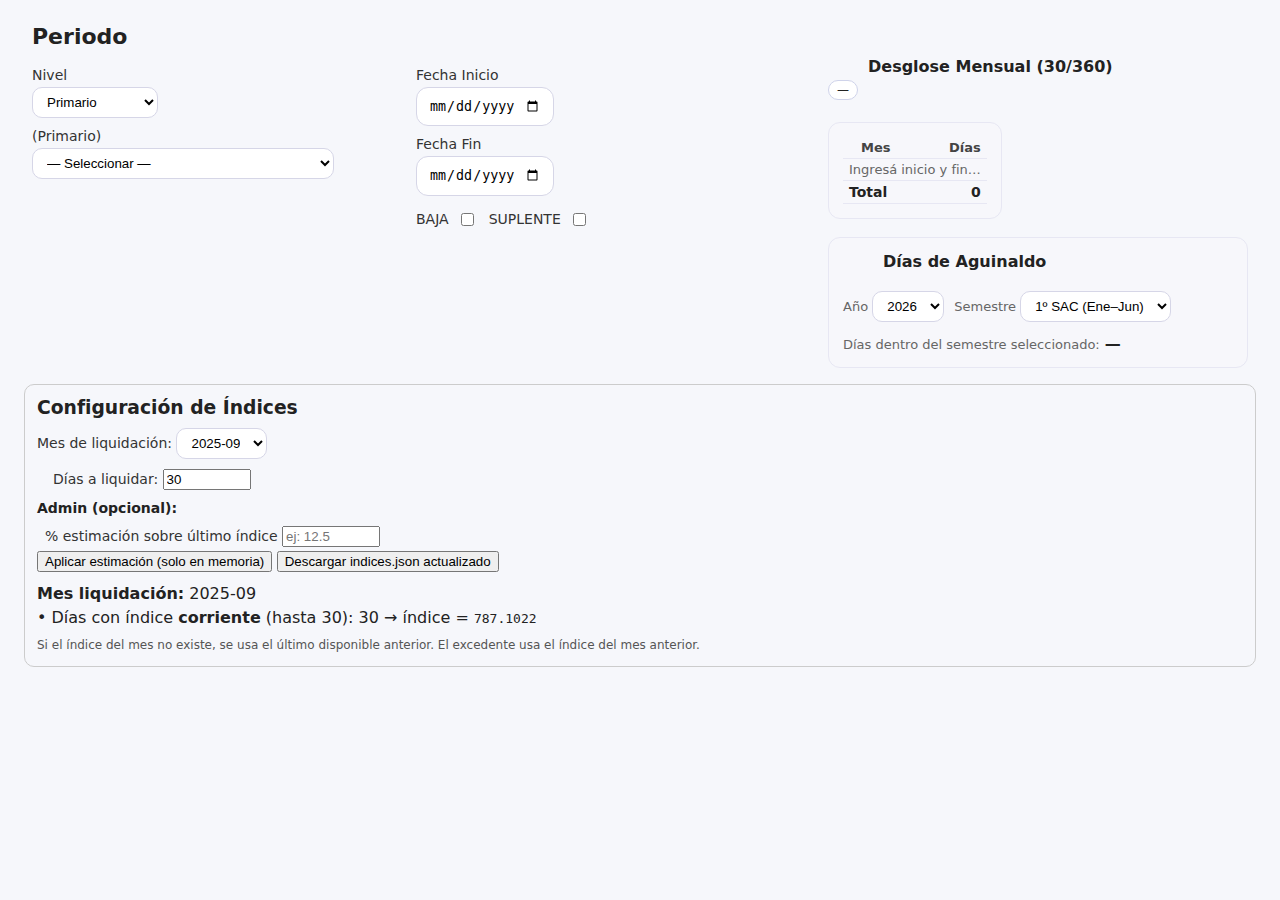
<file: docs/calculadora_dias_planB_v35.html>
<!DOCTYPE html>

<html lang="es">

<head>
  <meta charset="utf-8" />
  <meta content="width=device-width, initial-scale=1" name="viewport" />
  <title>Periodo</title>
  <style>
    :root {
      --card-bg: #fff;
      --muted: #666;
      --border: #e7e7f3;
      --ink: #222;
    }

    body {
      font-family: system-ui, -apple-system, Segoe UI, Roboto, Ubuntu, Cantarell, 'Helvetica Neue', Arial;
      background: #f6f7fb;
      margin: 0;
      padding: 24px;
      color: var(--ink);
    }

    .card {
      max-width: 1500px;
      width: min(95vw, 1500px);
      margin: 0 auto;
    }

    h1 {
      margin: 0 0 8px 0;
      font-size: 22px;
    }

    label {
      display: block;
      font-size: 14px;
      margin: 10px 0 4px;
      color: #333;
    }



    /* --- REGLAS DE LAYOUT CORREGIDAS --- */
    .grid {
      display: grid;
      grid-template-columns: minmax(320px, 360px) 1fr 1fr 1fr;
      grid-auto-rows: min-content;
      gap: 24px;
      align-items: start;
    }

    /* Columna izquierda con selects (Nivel + Cargo) */
    .sidebar {
      grid-column: 1;
      grid-row: 1 / span 2;
      /* Reserva altura para que no la pisen */
      position: relative;
      z-index: 3;
      /* Siempre por encima del liqBlock */
    }

    /* Encabezado central: fechas + BAJA */
    .stack {
      grid-column: 2 / span 2;
      grid-row: 1;
      position: relative;
      z-index: 6;
    }

    /* Grid de Liquidación: centro, por debajo de los controles */
    #liqBlock {
      grid-column: 2 / span 2;
      grid-row: 2;
      justify-self: stretch;
      width: 100%;
      max-width: none;
      min-width: auto;
      position: relative;
      z-index: 1;
      /* Nunca superpone a sidebar/stack */
      margin-top: 0;
      /* Separación limpia; ajustar si hace falta */
    }

    /* Panel derecho (Desglose mensual / SAC / Décimas) */
    .months-box {
      grid-column: 4;
      grid-row: 1 / span 2;
      justify-self: stretch;
      width: 100%;
      max-width: none;
      min-width: auto;
      position: relative;
      z-index: 2;
    }

    /* Responsive */
    @media (max-width: 1200px) {
      .grid {
        grid-template-columns: 1fr;
      }

      .sidebar,
      .stack,
      #liqBlock,
      .months-box {
        grid-column: 1;
        grid-row: auto;
        position: static;
        z-index: auto;
      }

      .months-box {
        justify-self: stretch;
        max-width: none;
        min-width: auto;
      }

      #liqBlock {
        justify-self: stretch;
        max-width: none;
      }

      #liqBlock .liq-columns {
        grid-template-columns: 1fr;
      }
    }

    /* --- RESTO DE LOS ESTILOS (sin cambios) --- */

    /* === Alineación de tablas (30 días vs Complemento) === */
    #complementoBox {
      position: relative;
    }

    #complementoBox>.muted {
      /* "Complemento" */
      position: absolute;
      top: -24px;
      left: 0;
      margin: 0;
    }

    #complementoBox>.pill {
      /* "Días excedentes" */
      position: absolute;
      top: -28px;
      right: 0;
      margin: 0;
    }

    /* Asegura misma altura de cabecera y celdas para fila-a-fila */
    #liqBlock .tabla-codigos thead th,
    #liqBlock .tabla-codigos tbody td {
      height: 28px;
    }



    .result {
      background: #f7f7fb;
      border: 1px solid var(--border);
      padding: 14px;
      border-radius: 12px;
      margin-top: 14px;
      display: inline-block;
    }

    .muted {
      color: var(--muted);
      font-size: 13px;
    }

    .title {
      font-weight: 600;
      font-size: 16px;
    }

    input[type="date"] {
      width: 14ch;
      padding: 10px 12px;
      border: 1px solid #d6d6e7;
      border-radius: 12px;
      outline: none;
    }

    table {
      width: auto;
      border-collapse: collapse;
      font-size: 14px;
      table-layout: auto;
    }

    th,
    td {
      padding: 3px 6px;
      border-bottom: 1px solid var(--border);
    }

    th {
      font-weight: 600;
      font-size: 13px;
      color: #444;
    }

    th:nth-child(2),
    td:nth-child(2) {
      text-align: right;
      min-width: 48px;
    }

    tfoot td {
      font-weight: 700;
    }

    .pill {
      display: inline-block;
      padding: 2px 8px;
      border-radius: 999px;
      border: 1px solid #cfd3ea;
      background: #fff;
      font-size: 12px;
    }

    .months-box {
      display: inline-block;
    }

    .months-header {
      display: flex;
      flex-direction: column;
      align-items: flex-start;
      gap: 4px;
      margin-bottom: 8px;
    }

    .row {
      display: flex;
      gap: 10px;
      align-items: center;
      flex-wrap: wrap;
    }

    select {
      padding: 6px 10px;
      border: 1px solid #d6d6e7;
      border-radius: 10px;
      background: #fff;
      width: auto;
    }

    .mini {
      width: 78px;
      border: 1px solid #bfc3d6;
      border-radius: 6px;
      overflow: hidden;
      box-shadow: inset 0 0 0 1px #fff;
    }

    .mini-top {
      background: #ededf3;
      text-align: center;
      font-weight: 600;
      font-size: 11px;
      padding: 4px 4px;
    }

    .mini-bottom {
      background: #fff36b;
      text-align: center;
      font-weight: 800;
      font-size: 18px;
      padding: 3px;
    }

    .mini-bottom input {
      width: 100%;
      text-align: center;
      border: none;
      background: transparent;
      font: inherit;
      outline: none;
    }

    .tabla-codigos {
      width: 100%;
      border-collapse: collapse;
      font-size: 14px;
      table-layout: auto;
    }

    .tabla-codigos th,
    .tabla-codigos td {
      border-bottom: 1px solid var(--border);
      padding: 6px 8px;
    }

    .tabla-codigos thead th {
      background: #d6e4f0;
      color: #333;
    }

    .liq-columns {
      display: grid;
      grid-template-columns: 1fr 1fr;
      gap: 12px;
      align-items: start;
    }

    .liq-columns>div {
      align-self: start;
    }

    /* Se aplica el mismo ancho para la primera columna de ambas tablas de códigos */
    #liqBlock .tabla-codigos th:first-child,
    #liqBlock .tabla-codigos td:first-child,
    #complementoBox .tabla-codigos th:first-child,
    #complementoBox .tabla-codigos td:first-child {
      width: 180px;
    }

    #liqBlock .liq-columns {
      display: grid;
      grid-template-columns: 1fr 1fr;
      gap: 16px;
      align-items: start;
    }

    #liqBlock .tabla-codigos {
      width: 100%;
    }

    /* === Layout override: two-column to keep Liquidación fixed under BAJA === */
    .grid {
      display: flex;
      gap: 48px;
      align-items: flex-start;
    }

    .leftCol {
      flex: 1 1 auto;
      min-width: 720px;
      display: grid;
      grid-template-columns: minmax(320px, 360px) 1fr;
      gap: 24px;
      align-items: start;
    }

    .sidebar {
      grid-column: 1;
      grid-row: 1 / span 2;
      position: sticky;
      top: 12px;
      align-self: start;
    }

    .stack {
      grid-column: 2;
      grid-row: 1;
    }

    #liqBlock {
      grid-column: 2;
      grid-row: 2;
    }

    .rightCol {
      width: min(420px, 40vw);
      display: flex;
      flex-direction: column;
      gap: 24px;
    }

    .months-box {
      grid-column: auto;
      grid-row: auto;
      display: block;
    }

    #sacBox,
    #decimasBox {
      grid-column: auto;
      grid-row: auto;
    }

    #decimasDetalle {
      display: none !important;
    }
  </style>
</head>

<body>
  <div class="card">
    <h1>Periodo</h1>
    <div class="grid" style="grid-column-gap: 48px; column-gap: 48px;">
      <div class="leftCol">
        <div class="sidebar">
          <div>
            <label>Nivel</label>
            <select id="nivel">
              <option value="Primario">Primario</option>
              <option value="Secundario">Secundario</option>
              <option value="Nivel Superior">Nivel Superior</option>
            </select>
          </div>
          <div id="primarioBlock" style="display:none;">
            <label>(Primario)</label>
            <select id="cargoPrimario">
              <option data-cat="" data-pts="" value="">— Seleccionar —</option>
              <option data-cat="116" data-pts="482" value="Maestro de Grado - Jornada Simple">Maestro de Grado - Jornada
                Simple</option>
              <option data-cat="117" data-pts="482" value="Maestro de Grado - Ed. Primaria Adultos">Maestro de Grado -
                Ed. Primaria Adultos</option>
              <option data-cat="120" data-pts="482" value="Maestro de Nivel Inicial">Maestro de Nivel Inicial</option>
              <option data-cat="121" data-pts="503" value="Maestro de Grado de Educación Especial">Maestro de Grado de
                Educación Especial</option>
              <option data-cat="134" data-pts="463" value="Maestro de Especialidades">Maestro de Especialidades</option>
              <option data-cat="135" data-pts="498" value="Maestro de Esp. de Educación Especial">Maestro de Esp. de
                Educación Especial</option>
              <option data-cat="149" data-pts="498" value="Celador de Educación Especial">Celador de Educación Especial
              </option>
              <option data-cat="151" data-pts="500" value="Maestro Celador de Educación Especial">Maestro Celador de
                Educación Especial</option>
              <option data-cat="166" data-pts="605" value="Maestro de Grado - Jornada Extendida">Maestro de Grado -
                Jornada Extendida</option>
              <option data-cat="167" data-pts="964" value="Maestro de Grado - Jornada Completa">Maestro de Grado -
                Jornada Completa</option>
              <option data-cat="" data-pts="" value="Completar">Completar</option>
            </select>
            <div class="muted" id="primarioCatWrap" style="display:none;">Categoría: <span id="primarioCat">—</span> ·
              Puntos: <span id="primarioPts">—</span></div>
          </div>
          <div id="secundarioBlock" style="display:none;">
            <label>(Secundario)</label>
            <select id="cargoSecundario">
              <option data-cat="" data-pts="" value="">— Seleccionar —</option>
              <option data-cat="" data-pts="" value="Horas Cátedra - Nivel Medio">Horas Cátedra - Nivel Medio</option>
              <option data-cat="119" data-pts="482" value="Maestro de Opción - Nivel Secundario">Maestro de Opción -
                Nivel Secundario</option>
              <option data-cat="125" data-pts="482" value="MEP">MEP</option>
              <option data-cat="141" data-pts="478" value="Ayudante de Clases Prácticas">Ayudante de Clases Prácticas
              </option>
              <option data-cat="152" data-pts="482" value="Bibliotecario">Bibliotecario</option>
              <option data-cat="153" data-pts="477" value="Preceptor de Nivel Secundario">Preceptor de Nivel Secundario
              </option>
              <option data-cat="" data-pts="" value="Completar">Completar</option>
            </select>
            <div class="muted" id="secundarioCatWrap" style="display:none;">Categoría: <span id="secundarioCat">—</span>
              · Puntos: <span id="secundarioPts">—</span></div>
            <div class="mini" id="horasSecCard" style="display:none;">
              <div class="mini-top">Carga Horaria</div>
              <div class="mini-bottom"><input id="horasSec" min="1" step="1" type="number" value="1" /></div>
            </div>
          </div>
          <div id="superiorBlock" style="display:none;">
            <label>(Nivel Superior)</label>
            <select id="cargoSuperior">
              <option data-cat="" data-pts="" value="">— Seleccionar —</option>
              <option data-cat="" data-pts="" value="Horas Cátedra - Nivel Superior">Horas Cátedra - Nivel Superior
              </option>
            </select>
            <div class="muted" id="superiorCatWrap" style="display:none;">Categoría: <span id="superiorCat">—</span>
            </div>
            <div class="mini" id="horasSupCard" style="display:none;">
              <div class="mini-top">Carga Horaria</div>
              <div class="mini-bottom"><input id="horasSup" min="1" step="1" type="number" value="1" /></div>
            </div>
          </div>
        </div>
        <div class="stack">
          <div>
            <label>Fecha Inicio</label>
            <input id="inicio" placeholder="dd/mm/aaaa" type="date" />
          </div>
          <div>
            <label>Fecha Fin</label>
            <input id="fin" placeholder="dd/mm/aaaa" type="date" />
          </div>
          <label style="margin-top:4px;">
            <label style="display:inline-flex;align-items:center;gap:8px;user-select:none;cursor:pointer;"
              for="baja"><span>BAJA</span><input id="baja" type="checkbox" /></label><label
              style="display:inline-flex;align-items:center;gap:8px;user-select:none;cursor:pointer;margin-left:12px;"
              for="suplente"><span>SUPLENTE</span><input id="suplente" type="checkbox" /></label>
          </label>
        </div>
        <div class="result" id="liqBlock">
          <div class="title">Liquidación</div>

          <div id="indicesRow" style="display:flex; align-items:center; gap:12px; margin-bottom:6px;">

            <!-- Índice para los 30 días o menos -->
            <label class="muted" style="display:flex; align-items:center; gap:6px;">
              Índice del mes
              <input id="indiceMes" step="0.0001" style="width:12ch;" type="number" />
            </label>

            <!-- Selector del período para el índice de 30 días -->
            <select id="indiceMesPeriodo" style="max-width: 200px;"></select>

            <!-- Índice del mes anterior (excedente > 30 días) -->
            <label class="muted" style="display:flex; align-items:center; gap:6px; margin-left:12px;">
              Índice mes anterior
              <input id="indiceMesPrev" step="0.0001" style="width:12ch;" type="number" readonly />
            </label>

          </div>
          <div class="row"
            style="display:flex; flex-direction:column; align-items:flex-start; gap:6px; margin:8px 0 4px 0;"><label
              class="muted">Antigüedad (años)
              <input id="antiguedadAnios" min="0" step="1" style="width:8ch; margin-left:6px;" type="number"
                value="0" /> <span class="pill" id="antiguedadPct" style="margin-left:8px;">0%</span>
              <label class="muted">Radio
                <select id="radioDocente" style="margin-left:6px;">
                  <option value="0">Sin radio</option>
                  <option value="40">Radio 1 (40%)</option>
                  <option value="50">Radio 2 (50%)</option>
                  <option value="60">Radio 3 (60%)</option>
                  <option value="90">Radio 4 (90%)</option>
                  <option value="110">Radio 5 (110%)</option>
                  <option value="130">Radio 6 (130%)</option>
                  <option value="150">Radio 7 (150%)</option>
                </select>
              </label>
              <div id="optExtras" class="muted" style="display:flex;align-items:center;gap:10px;margin-left:12px;"><span
                  style="margin-right:4px;">Extras:</span><label
                  style="display:inline-flex;align-items:center;gap:6px;cursor:pointer;"><span
                    title="Estado Docente">A56</span><input id="optA56" type="checkbox" /></label><label
                  style="display:inline-flex;align-items:center;gap:6px;cursor:pointer;"><span
                    title="Suma Remun. y bonificable por antigüedad">E66</span><input id="optE66"
                    type="checkbox" /></label><label
                  style="display:inline-flex;align-items:center;gap:6px;cursor:pointer;"><span
                    title="Suma Remun. y bonificable por antigüedad (solo cargos)">E60</span><input id="optE60"
                    type="checkbox" /></label></div><label class="muted" style="display:none;">Índice mes anterior
                <input id="indiceMesPrev" step="0.0001" style="width:12ch; margin-left:6px;" type="number"
                  value="772.4261" />
              </label></div>
          <span class="pill"><b id="diasLiq">0</b></span>
          <div class="liq-columns">
            <div>
              <table class="tabla-codigos">
                <thead>
                  <tr>
                    <th>Código</th>
                    <th></th>
                    <th>Importe</th>
                  </tr>
                </thead>
                <tbody id="liqBaseBody">
                  <tr>
                    <td><b>A01</b> Sueldo Básico</td>
                    <td>$</td>
                    <td id="a01Importe">0,00</td>
                  </tr>
                  <tr>
                    <td><b>A03</b> Antigüedad</td>
                    <td>$</td>
                    <td id="a03Importe">0,00</td>
                  </tr>
                  <tr>
                    <td><b>A04</b> Radio</td>
                    <td>$</td>
                    <td id="a04Importe">0,00</td>
                  </tr>
                  <tr id="rowA56" style="display:none;">
                    <td title="Estado Docente"><b>A56</b></td>
                    <td>$</td>
                    <td id="a56Importe">0,00</td>
                  </tr>
                  <tr id="rowE29" style="display:none;">
                    <td title="Equipamiento Suplentes"><b>E29</b></td>
                    <td>$</td>
                    <td id="e29Importe">0,00</td>
                  </tr>
                  <tr id="rowE66" style="display:none;">
                    <td title="Suma Remunerativa y bonificable por antigüedad"><b>E66</b></td>
                    <td>$</td>
                    <td id="e66Importe">0,00</td>
                  </tr>
                  <tr id="rowE60" style="display:none;">
                    <td title="Suma Remunerativa y bonificable por antigüedad (solo cargos)"><b>E60</b></td>
                    <td>$</td>
                    <td id="e60Importe">0,00</td>
                  </tr>
                </tbody>
                <tfoot>
                  <tr>
                    <td><b>Total Parcial</b></td>
                    <td>$</td>
                    <td id="totalParcial">0,00</td>
                  </tr>
                </tfoot>
              </table>
            </div>
            <div id="complementoBox" style="display:none;; position:relative;">
              <div class="muted" style="margin:6px 0 4px 0;">Complemento</div>
              <div class="pill" style="margin:0 0 6px 0;">Días excedentes: <b id="diasExc">0</b></div>
              <table class="tabla-codigos">
                <thead>
                  <tr>
                    <th>Código</th>
                    <th></th>
                    <th>Importe</th>
                  </tr>
                </thead>
                <tbody>
                  <tr>
                    <td><b>A01</b> Sueldo Básico (exced.)</td>
                    <td>$</td>
                    <td id="a01Exc">0,00</td>
                  </tr>
                  <tr>
                    <td><b>A03</b> Antigüedad (exced.)</td>
                    <td>$</td>
                    <td id="a03Exc">0,00</td>
                  </tr>
                  <tr>
                    <td><b>A04</b> Radio (exced.)</td>
                    <td>$</td>
                    <td id="a04Exc">0,00</td>
                  </tr>
                </tbody>
              </table>
            </div>
          </div>
          <div class="muted" style="margin-top:6px;">
            * Si el período supera 30 días: se calculan 30 d con el índice vigente y el excedente con el índice del mes
            anterior.
          </div>
          <div class="muted" style="margin-top:6px;">Criterio: inicio siempre incluido · fin <span id="finLabel2">NO
              incluido</span>.</div>
        </div>
      </div>
      <aside class="rightCol">
        <div class="months-box">
          <div class="months-header">
            <div class="title" style="; margin-left:40px;">Desglose Mensual (30/360)</div>
            <div class="pill" id="periodoLabel">—</div>
          </div>
          <div class="result">
            <table>
              <thead>
                <tr>
                  <th>Mes</th>
                  <th>Días</th>
                </tr>
              </thead>
              <tbody id="tbodyMeses">
                <tr>
                  <td class="muted" colspan="2">Ingresá inicio y fin…</td>
                </tr>
              </tbody>
              <tfoot>
                <tr>
                  <td>Total</td>
                  <td id="totalDias">—</td>
                </tr>
              </tfoot>
            </table>
          </div>
          <div class="result">
            <div class="row" style="justify-content:space-between;">
              <div class="title" style="; margin-left:40px;">Días de Aguinaldo</div>
              <div class="row">
                <label class="muted">Año
                  <select id="anioSAC"></select>
                </label>
                <label class="muted">Semestre
                  <select id="semSAC">
                    <option value="1">1º SAC (Ene–Jun)</option>
                    <option value="2">2º SAC (Jul–Dic)</option>
                  </select>
                </label>
              </div>
            </div>
            <div style="margin-top:8px;">
              <span class="muted">Días dentro del semestre seleccionado:</span>
              <span class="title" id="diasSAC">—</span>
            </div>
          </div>
          <div class="result" id="decimasBlock" style="display:none" style="display:none;">
            <div class="title">Décimas</div>
            <div class="muted">(Comprende del 1 Mar al 30 Dic)</div>
            <div style="margin-top:8px;">
              <span class="muted">Total:</span>
              <span class="title" id="decimasTotal">—</span>
            </div>
            <div class="muted" id="decimasDetalle" style="margin-top:6px;">—</div>
          </div>
        </div>
    </div>
    </aside>
  </div>
  </div>
  <script>
    // ===== Utilidades
    function toUTCDate(y, m, d) { return new Date(Date.UTC(y, m, d)); }
    function parseDate(s) { if (!s) return null; const [y, m, d] = s.split('-').map(Number); if (!y || !m || !d) return null; return toUTCDate(y, m - 1, d); }
    function is31MonthNum(m) { return [1, 3, 5, 7, 8, 10, 12].includes(m); }
    function monthNameEs(m) { return ['Enero', 'Febrero', 'Marzo', 'Abril', 'Mayo', 'Junio', 'Julio', 'Agosto', 'Septiembre', 'Octubre', 'Noviembre', 'Diciembre'][m - 1]; }
    function addMonth(y, m) { return (m === 12) ? { y: y + 1, m: 1 } : { y, m: m + 1 }; }
    function fmtDMY(d) { const y = d.getUTCFullYear(), m = String(d.getUTCMonth() + 1).padStart(2, '0'), da = String(d.getUTCDate()).padStart(2, '0'); return `${da}/${m}/${y}`; }
    function fmtAR(n) { return n.toLocaleString('es-AR', { minimumFractionDigits: 2, maximumFractionDigits: 2 }); }

    // Ajusta el ancho de un <select> al de su opción más larga
    function adjustSelectWidth(sel) {
      if (!sel) return;
      const comp = getComputedStyle(sel);
      const test = document.createElement('span');
      test.style.visibility = 'hidden'; test.style.whiteSpace = 'pre'; test.style.position = 'absolute'; test.style.font = comp.font; test.style.letterSpacing = comp.letterSpacing;
      document.body.appendChild(test);
      let max = 0;
      for (const opt of sel.options) { test.textContent = opt.text; const w = test.offsetWidth; if (w > max) max = w; }
      document.body.removeChild(test);
      const paddings = parseFloat(comp.paddingLeft) + parseFloat(comp.paddingRight);
      const extra = paddings + 36;
      sel.style.width = Math.ceil(max + extra) + 'px';
    }

    // ===== Cálculo 30/360
    function breakdown30_360(start, end, baja) {
      let y1 = start.getUTCFullYear(), m1 = start.getUTCMonth() + 1, d1 = start.getUTCDate();
      let y2 = end.getUTCFullYear(), m2 = end.getUTCMonth() + 1, d2 = end.getUTCDate();
      const s = Math.min(d1, 30), e = Math.min(d2, 30);
      const rows = [];
      if (y1 === y2 && m1 === m2) {
        let eEff; if (baja) { eEff = (d2 === 31 && is31MonthNum(m2)) ? 30 : e - 1; } else { eEff = e; }
        let days = eEff - s + 1; if (days < 1) days = 1; rows.push({ y: y1, m: m1, days }); return rows;
      }
      const daysFirst = 30 - s + 1; rows.push({ y: y1, m: m1, days: daysFirst });
      let yc = y1, mc = m1; while (true) { const nm = addMonth(yc, mc); yc = nm.y; mc = nm.m; if (yc === y2 && mc === m2) break; rows.push({ y: yc, m: mc, days: 30 }); }
      let last; if (baja) { last = (d2 === 31 && is31MonthNum(m2)) ? 30 : Math.max(0, e - 1); } else { last = e; } rows.push({ y: y2, m: m2, days: last });
      return rows;
    }

    // ===== Lógica de la interfaz y cálculos
    const ANTIG_Tabla = [{ y: 34, p: 170 }, { y: 32, p: 160 }, { y: 30, p: 150 }, { y: 28, p: 140 }, { y: 25, p: 130 }, { y: 24, p: 120 }, { y: 22, p: 110 }, { y: 20, p: 100 }, { y: 17, p: 80 }, { y: 15, p: 70 }, { y: 12, p: 60 }, { y: 10, p: 50 }, { y: 7, p: 40 }, { y: 5, p: 30 }, { y: 2, p: 15 }, { y: 1, p: 10 }, { y: 0, p: 0 }];
    function getAntiguedad(anios) { const item = ANTIG_Tabla.find(a => anios >= a.y); return item ? item.p : 0; }
    function uiUpdateAntigPct() {
      var el = document.getElementById('antiguedadPct');
      if (!el) return; var anios = parseInt(document.getElementById('antiguedadAnios').value || '0');
      var p = getAntiguedad(anios); el.textContent = p.toFixed(0) + '%';
    }
    function isHoras(cargo) { return cargo.includes('Horas Cátedra'); }
    function isMaestroGradoJornadaCompleta(cargo) { return cargo === "Maestro de Grado - Jornada Completa"; }

    const inputInicio = document.getElementById('inicio');
    const inputFin = document.getElementById('fin');
    const inputBaja = document.getElementById('baja');
    const liqBlock = document.getElementById('liqBlock');
    const complementoBox = document.getElementById('complementoBox');
    const liqDato = {
      diasLiq: document.getElementById('diasLiq'),
      a01: document.getElementById('a01Importe'),
      a03: document.getElementById('a03Importe'),
      a04: document.getElementById('a04Importe'),
      totalParcial: document.getElementById('totalParcial'),
      diasExc: document.getElementById('diasExc'),
      a01Exc: document.getElementById('a01Exc'),
      a03Exc: document.getElementById('a03Exc'),
      a04Exc: document.getElementById('a04Exc')
    };
    const inputIndiceMes = document.getElementById('indiceMes');
    const inputIndiceMesPrev = document.getElementById('indiceMesPrev');
    const inputAntiguedad = document.getElementById('antiguedadAnios');
    const selectRadio = document.getElementById('radioDocente');
    const selectNivel = document.getElementById('nivel');
    const blockPrimario = document.getElementById('primarioBlock');
    const selectCargoPrimario = document.getElementById('cargoPrimario');
    const primarioCat = document.getElementById('primarioCat');
    const primarioPts = document.getElementById('primarioPts');
    const primarioCatWrap = document.getElementById('primarioCatWrap');
    const blockSecundario = document.getElementById('secundarioBlock');
    const selectCargoSecundario = document.getElementById('cargoSecundario');
    const secundarioCat = document.getElementById('secundarioCat');
    const secundarioPts = document.getElementById('secundarioPts');
    const secundarioCatWrap = document.getElementById('secundarioCatWrap');
    const inputHorasSec = document.getElementById('horasSec');
    const horasSecCard = document.getElementById('horasSecCard');
    const blockSuperior = document.getElementById('superiorBlock');
    const selectCargoSuperior = document.getElementById('cargoSuperior');
    const superiorCat = document.getElementById('superiorCat');
    const superiorCatWrap = document.getElementById('superiorCatWrap');
    const inputHorasSup = document.getElementById('horasSup');
    const horasSupCard = document.getElementById('horasSupCard');
    const tbodyMeses = document.getElementById('tbodyMeses');
    const totalDias = document.getElementById('totalDias');
    const periodoLabel = document.getElementById('periodoLabel');
    const selectAnioSAC = document.getElementById('anioSAC');
    const selectSemSAC = document.getElementById('semSAC');
    const diasSAC = document.getElementById('diasSAC');
    const decimasBlock = document.getElementById('decimasBlock');
    const decimasTotal = document.getElementById('decimasTotal');
    const decimasDetalle = document.getElementById('decimasDetalle');
    const finLabel2 = document.getElementById('finLabel2');

    // Inicializar años para SAC
    const currentYear = new Date().getFullYear();
    for (let i = currentYear - 5; i <= currentYear + 1; i++) {
      const opt = document.createElement('option');
      opt.value = i; opt.textContent = i;
      selectAnioSAC.appendChild(opt);
    }
    selectAnioSAC.value = currentYear;

    function renderDesglose(rows) {
      tbodyMeses.innerHTML = '';
      if (rows.length === 0) {
        tbodyMeses.innerHTML = '<tr><td class="muted" colspan="2">Ingresá inicio y fin…</td></tr>';
        totalDias.textContent = '0';
        return;
      }
      let total = 0;
      rows.forEach(r => {
        const tr = document.createElement('tr');
        const td1 = document.createElement('td');
        const td2 = document.createElement('td');
        td1.textContent = `${monthNameEs(r.m)} ${r.y}`;
        td2.textContent = r.days;
        tr.appendChild(td1);
        tr.appendChild(td2);
        tbodyMeses.appendChild(tr);
        total += r.days;
      });
      totalDias.textContent = total;
    }

    function calcularSAC(rows, anio, sem) {
      let dias = 0;
      const startMonth = (sem === 1) ? 1 : 7;
      const endMonth = (sem === 1) ? 6 : 12;
      rows.forEach(r => {
        if (r.y === anio && r.m >= startMonth && r.m <= endMonth) {
          dias += r.days;
        }
      });
      return dias;
    }

    function calcularDecimas(rows) {
      let diasTotal = 0;
      const detalle = [];
      const startMonth = 3, endMonth = 12; // Marzo a Diciembre
      rows.forEach(r => {
        if (r.m >= startMonth && r.m <= endMonth) {
          diasTotal += r.days;
          detalle.push(`${monthNameEs(r.m)} ${r.y}: ${r.days} días`);
        }
      });
      return { total: diasTotal, detalle: detalle.join(' · ') };
    }

    function calculateLiq(start, end, baja) {
      if (!start || !end) {
        liqDato.diasLiq.textContent = '0';
        liqBlock.style.display = 'none';
        complementoBox.style.display = 'none';
        return;
      }
      liqBlock.style.display = 'block';
      const cargo = selectCargoSecundario.value || selectCargoPrimario.value || selectCargoSuperior.value;
      const puntosStr = selectCargoPrimario.options[selectCargoPrimario.selectedIndex]?.dataset.pts || selectCargoSecundario.options[selectCargoSecundario.selectedIndex]?.dataset.pts;
      const puntos = parseFloat(puntosStr);
      const horas = isHoras(cargo) ? parseFloat(inputHorasSec.value || inputHorasSup.value) : null;
      const indice = parseFloat(inputIndiceMes.value) || 0;
      const indicePrev = parseFloat(inputIndiceMesPrev.value) || 0;
      const antiguedadAnios = parseFloat(inputAntiguedad.value) || 0;
      const radioPorcentaje = parseFloat(selectRadio.value) || 0;
      const antiguedadPts = getAntiguedad(antiguedadAnios);
      // Recalcular por 30/360 respetando BAJA
      const rowsCalc = breakdown30_360(start, end, baja);
      let totalDays = 0; rowsCalc.forEach(r => totalDays += r.days);
      let diasBase = Math.min(30, totalDays);
      let diasExc = Math.max(0, totalDays - 30);
      complementoBox.style.display = (diasExc > 0) ? 'block' : 'none';
      const mesBaseName = monthNameEs(end.getUTCMonth() + 1);
      liqDato.diasLiq.textContent = `${diasBase} Días - ${mesBaseName} ${end.getUTCFullYear()}`;
      liqDato.diasExc.textContent = diasExc;
      const sueldoBasico = isHoras(cargo) ? (horas * 15 * indice) : (puntos * indice);
      const a01 = (sueldoBasico / 30) * diasBase;
      const a03 = (sueldoBasico * (antiguedadPts / 100)) / 30 * diasBase;
      const a04 = (sueldoBasico * (radioPorcentaje / 100)) / 30 * diasBase;
      const totalParcial = a01 + a03 + a04;

      const sueldoBasicoExc = isHoras(cargo) ? (horas * 15 * indicePrev) : (puntos * indicePrev);
      const a01Exc = (sueldoBasicoExc / 30) * diasExc;
      const a03Exc = (sueldoBasicoExc * (antiguedadPts / 100)) / 30 * diasExc;
      const a04Exc = (sueldoBasicoExc * (radioPorcentaje / 100)) / 30 * diasExc;

      liqDato.a01.textContent = fmtAR(a01);
      liqDato.a03.textContent = fmtAR(a03);
      liqDato.a04.textContent = fmtAR(a04);
      liqDato.totalParcial.textContent = fmtAR(totalParcial);
      liqDato.a01Exc.textContent = fmtAR(a01Exc);
      liqDato.a03Exc.textContent = fmtAR(a03Exc);
      liqDato.a04Exc.textContent = fmtAR(a04Exc);
    }

    function update() {
      const start = parseDate(inputInicio.value);
      const end = parseDate(inputFin.value);
      const baja = inputBaja.checked;

      if (baja) { finLabel2.textContent = 'INCLUIDO'; } else { finLabel2.textContent = 'NO incluido'; }

      if (!start || !end || end < start) {
        periodoLabel.textContent = '—';
        renderDesglose([]);
        diasSAC.textContent = '—';
        decimasBlock.style.display = 'none';
        calculateLiq(null, null, baja);
        return;
      }

      periodoLabel.textContent = `${fmtDMY(start)} al ${fmtDMY(end)}`;
      const rows = breakdown30_360(start, end, baja);
      renderDesglose(rows);

      const sacAnio = parseInt(selectAnioSAC.value);
      const sacSem = parseInt(selectSemSAC.value);
      const diasSemestre = calcularSAC(rows, sacAnio, sacSem);
      diasSAC.textContent = diasSemestre;

      const decimasData = calcularDecimas(rows);
      decimasTotal.textContent = decimasData.total;
      decimasDetalle.textContent = decimasData.detalle || '—';
      decimasBlock.style.display = (baja && decimasData.total > 0) ? 'block' : 'none';

      calculateLiq(start, end, baja);
    }

    function handleNivelChange() {
      const nivel = selectNivel.value;
      blockPrimario.style.display = 'none';
      blockSecundario.style.display = 'none';
      blockSuperior.style.display = 'none';
      if (nivel === 'Primario') {
        blockPrimario.style.display = 'block';
        updateCargoPrimario();
      } else if (nivel === 'Secundario') {
        blockSecundario.style.display = 'block';
        updateCargoSecundario();
      } else if (nivel === 'Nivel Superior') {
        blockSuperior.style.display = 'block';
        updateCargoSuperior();
      }
      update();
      // --- Extras visibility (A56/E29/E66/E60) ---
      (function () {
        function g(id) { return document.getElementById(id); }
        const nivel = g('nivel')?.value || '';
        let cargoTxt = '';
        if (nivel === 'Primario') cargoTxt = g('cargoPrimario')?.value || '';
        else if (nivel === 'Secundario') cargoTxt = g('cargoSecundario')?.value || '';
        else cargoTxt = g('cargoSuperior')?.value || '';
        const esCargo = !/^Horas C[aá]tedra/i.test(cargoTxt);
        if (typeof ensureExtraRows === 'function') ensureExtraRows();
        if (typeof refreshDecimasVisibility === 'function') refreshDecimasVisibility();
        (function () { var esCargo = !/^Horas C[aá]tedra/i.test(cargoTxt); var rowA56 = document.getElementById('rowA56'); var rowE66 = document.getElementById('rowE66'); var rowE60 = document.getElementById('rowE60'); var rowE29 = document.getElementById('rowE29'); var optA56 = document.getElementById('optA56'); var optE66 = document.getElementById('optE66'); var optE60 = document.getElementById('optE60'); var chkSupl = document.getElementById('suplente'); if (rowA56) rowA56.style.display = (optA56 && optA56.checked) ? 'table-row' : 'none'; if (rowE66) rowE66.style.display = (optE66 && optE66.checked) ? 'table-row' : 'none'; if (rowE60) rowE60.style.display = (optE60 && optE60.checked && esCargo) ? 'table-row' : 'none'; if (rowE29) rowE29.style.display = (chkSupl && chkSupl.checked && esCargo) ? 'table-row' : 'none'; })();

        const rowA56 = g('rowA56'), rowE29 = g('rowE29'), rowE66 = g('rowE66'), rowE60 = g('rowE60');
        const optA56 = g('optA56'), optE66 = g('optE66'), optE60 = g('optE60'), chkSupl = g('suplente');

        if (rowA56) rowA56.style.display = (optA56 && optA56.checked) ? 'table-row' : 'none';
        if (rowE66) rowE66.style.display = (optE66 && optE66.checked) ? 'table-row' : 'none';
        if (rowE60) rowE60.style.display = (optE60 && optE60.checked && esCargo) ? 'table-row' : 'none';
        if (rowE29) rowE29.style.display = (chkSupl && chkSupl.checked && esCargo) ? 'table-row' : 'none';
      })();

    }

    function updateCargoPrimario() {
      const option = selectCargoPrimario.options[selectCargoPrimario.selectedIndex];
      const cat = option?.dataset.cat || '—';
      const pts = option?.dataset.pts || '—';
      primarioCat.textContent = cat;
      primarioPts.textContent = pts;
      primarioCatWrap.style.display = (cat === '—' && pts === '—') ? 'none' : 'block';
      adjustSelectWidth(selectCargoPrimario);
      update();
    }

    function updateCargoSecundario() {
      const option = selectCargoSecundario.options[selectCargoSecundario.selectedIndex];
      const cargo = option?.value || '';
      const cat = option?.dataset.cat || '—';
      const pts = option?.dataset.pts || '—';
      secundarioCat.textContent = cat;
      secundarioPts.textContent = pts;
      secundarioCatWrap.style.display = (cat === '—' && pts === '—') ? 'none' : 'block';
      horasSecCard.style.display = isHoras(cargo) ? 'block' : 'none';
      adjustSelectWidth(selectCargoSecundario);
      update();
    }

    function updateCargoSuperior() {
      const option = selectCargoSuperior.options[selectCargoSuperior.selectedIndex];
      const cargo = option?.value || '';
      superiorCat.textContent = option?.dataset.cat || '—';
      horasSupCard.style.display = isHoras(cargo) ? 'block' : 'none';
      adjustSelectWidth(selectCargoSuperior);
      update();
    }

    // Event Listeners
    inputInicio.addEventListener('change', update);
    inputFin.addEventListener('change', update);
    inputBaja.addEventListener('change', update);
    inputBaja.addEventListener('input', update);
    inputIndiceMes.addEventListener('input', update);
    inputIndiceMesPrev.addEventListener('input', update);
    inputAntiguedad.addEventListener('input', function () { uiUpdateAntigPct(); update(); });
    selectRadio.addEventListener('change', update);
    selectAnioSAC.addEventListener('change', update);
    selectSemSAC.addEventListener('change', update);
    inputHorasSec.addEventListener('input', update);
    inputHorasSup.addEventListener('input', update);

    selectNivel.addEventListener('change', handleNivelChange);
    selectCargoPrimario.addEventListener('change', updateCargoPrimario);
    selectCargoSecundario.addEventListener('change', updateCargoSecundario);
    selectCargoSuperior.addEventListener('change', updateCargoSuperior);

    // Initial call to set up the UI correctly
    handleNivelChange();
    uiUpdateAntigPct();
    update();
  </script>
  <script>
    (function () {
      const orig = document.getElementById('indiceMesPrev');
      const clone = document.getElementById('indiceMesPrev_clone');
      if (!orig || !clone) return;

      // Keep values in sync both ways
      const sync = (from, to) => { to.value = from.value; };
      orig.addEventListener('input', () => sync(orig, clone));
      clone.addEventListener('input', () => sync(clone, orig));
      // initialize
      sync(orig, clone);

      function updateToolbarVisibility() {
        // read excedente days from the pill element inside complementoBox
        const pill = document.querySelector('#complementoBox .pill');
        let exced = 0;
        if (pill) {
          const match = pill.textContent.match(/(\d+)/);
          if (match) exced = parseInt(match[1], 10);
        }
        document.getElementById('indicePrevToolbar').style.display = exced > 0 ? 'flex' : 'none';
      }

      // Observe mutations in complementoBox to catch updates to the pill
      const target = document.getElementById('complementoBox');
      const mo = new MutationObserver(updateToolbarVisibility);
      mo.observe(target, { childList: true, subtree: true, characterData: true });

      // Also run on load and when dates/inputs change
      updateToolbarVisibility();
      ['fechaInicio', 'fechaFin', 'bajaCheck', 'indiceMes', 'radioDocente', 'antiguedadAnios'].forEach(id => {
        const el = document.getElementById(id);
        if (el) el.addEventListener('input', updateToolbarVisibility);
        if (el) el.addEventListener('change', updateToolbarVisibility);
      });
    })();
  </script>
  <script>
    // === Extras visibility controller (immediate + DOMContentLoaded) ===
    (function () {
      function $(id) { return document.getElementById(id); }
      const chkSuplente = $('suplente');
      const optA56 = $('optA56');
      const optE66 = $('optE66');
      const optE60 = $('optE60');

      function ensureExtraRows() {
        let tbody = document.getElementById('a04Importe')?.closest('tbody') || document.getElementById('liqBaseBody');
        if (!tbody) return;
        function mkRow(id, code, title) {
          if (document.getElementById(id)) return;
          const tr = document.createElement('tr'); tr.id = id; tr.style.display = 'none';
          const td1 = document.createElement('td'); td1.title = title; td1.innerHTML = '<b>' + code + '</b>';
          const td2 = document.createElement('td'); td2.textContent = '$';
          const td3 = document.createElement('td'); td3.id = id.replace('row', '').toLowerCase() + 'Importe'; td3.textContent = '0,00';
          tr.appendChild(td1); tr.appendChild(td2); tr.appendChild(td3);
          // insert right after A04 row if exists, else append
          const a04 = document.getElementById('a04Importe')?.parentElement;
          if (a04) { a04.insertAdjacentElement('afterend', tr); } else if (tbody) { tbody.appendChild(tr); }
        }
        mkRow('rowA56', 'A56', 'Estado Docente');
        mkRow('rowE29', 'E29', 'Equipamiento Suplentes');
        mkRow('rowE66', 'E66', 'Suma Remunerativa y bonificable por antigüedad');
        mkRow('rowE60', 'E60', 'Suma Remunerativa y bonificable por antigüedad (solo cargos)');
      }

      const rowA56 = $('rowA56');
      const rowE29 = $('rowE29');
      const rowE66 = $('rowE66');
      const rowE60 = $('rowE60');

      function isCargoSeleccionado() {
        const nivel = $('nivel')?.value || '';
        let cargo = '';
        if (nivel === 'Primario') cargo = $('cargoPrimario')?.value || '';
        else if (nivel === 'Secundario') cargo = $('cargoSecundario')?.value || '';
        else cargo = $('cargoSuperior')?.value || '';
        return !/^Horas C[aá]tedra/i.test(cargo);
      }
      // Show/hide Décimas only if BOTH BAJA and SUPLENTE are checked
      function refreshDecimasVisibility() {
        var baja = document.getElementById('baja');
        var supl = document.getElementById('suplente');
        var dec = document.getElementById('decimasBlock');
        if (!dec) return;
        var show = !!(baja && baja.checked && supl && supl.checked);
        dec.style.display = show ? '' : 'none';
      }


      function refreshExtrasVisibility() {
        refreshDecimasVisibility(); ensureExtraRows();
        const esCargo = isCargoSeleccionado();
        const rowA56 = $('rowA56'); const rowE66 = $('rowE66'); const rowE60 = $('rowE60'); const rowE29 = $('rowE29');
        if (rowA56) rowA56.style.display = (optA56 && optA56.checked) ? 'table-row' : 'none';
        if (rowE66) rowE66.style.display = (optE66 && optE66.checked) ? 'table-row' : 'none';
        if (rowE60) rowE60.style.display = (optE60 && optE60.checked && esCargo) ? 'table-row' : 'none';
        if (rowE29) rowE29.style.display = (chkSuplente && chkSuplente.checked && esCargo) ? 'table-row' : 'none';
      }

      function bind(el, ev) { if (el) el.addEventListener(ev, function () { refreshExtrasVisibility(); if (typeof update === 'function') update(); }); }

      function __extrasInit() {
        ensureExtraRows(); refreshDecimasVisibility();
        refreshExtrasVisibility();
        // Bind changes
        ['nivel', 'cargoPrimario', 'cargoSecundario', 'cargoSuperior', 'baja', 'suplente',
          'optA56', 'optE66', 'optE60', 'radioDocente', 'antiguedadAnios', 'indiceMes', 'indiceMesPrev']
          .forEach(id => { const el = $(id); if (el) { bind(el, 'change'); bind(el, 'input'); } });
      }

      // Run immediately if DOM is already ready; otherwise bind to DOMContentLoaded
      if (document.readyState === 'loading') { document.addEventListener('DOMContentLoaded', __extrasInit); } else { __extrasInit(); if (typeof update === 'function') update(); }

      // Also observe the base table for updates that might rewrite DOM
      const target = $('liqBlock');
      if (target && 'MutationObserver' in window) {
        const mo = new MutationObserver(() => refreshExtrasVisibility());
        mo.observe(target, { childList: true, subtree: true });
        // short-lived enforcement in case of late DOM updates
        let __count = 0; const __iv = setInterval(() => { try { refreshExtrasVisibility(); } catch (e) { } if (++__count > 10) clearInterval(__iv); }, 200);
      }
    })();
  </script>
  <!-- ===== UI mínima para elegir mes y días + Admin de índices ===== -->
  <div id="panel-indices" style="margin:16px 0; padding:12px; border:1px solid #ccc; border-radius:10px;">
    <h3 style="margin:0 0 8px;">Configuración de Índices</h3>

    <label>Mes de liquidación:
      <select id="mesLiquidacion"></select>
    </label>

    <label style="margin-left:16px;">Días a liquidar:
      <input id="diasLiquidar" type="number" min="1" value="30" style="width:80px;">
    </label>

    <div style="margin-top:10px; font-size:14px;">
      <strong>Admin (opcional):</strong>
      <label style="margin-left:8px;">% estimación sobre último índice
        <input id="pctEstimacion" type="number" step="0.01" placeholder="ej: 12.5" style="width:90px;">
      </label>
      <button id="btnAplicarEstimacion">Aplicar estimación (solo en memoria)</button>
      <button id="btnDescargarIndices">Descargar indices.json actualizado</button>
    </div>

    <div id="resultadoIndices" style="margin-top:10px; line-height:1.5;"></div>
  </div>

  <script>
    // Utilidades (YYYY-MM)
    function prevMonth(ym) { const [y, m] = ym.split('-').map(Number); const d = new Date(y, m - 2, 1); return `${d.getFullYear()}-${String(d.getMonth() + 1).padStart(2, '0')}`; }
    function nextMonth(ym) { const [y, m] = ym.split('-').map(Number); const d = new Date(y, m, 1); return `${d.getFullYear()}-${String(d.getMonth() + 1).padStart(2, '0')}`; }

    let INDICES = null;
    async function cargarIndices() {
      const res = await fetch('indices.json', { cache: 'no-store' });
      INDICES = await res.json();
      if (!INDICES || !INDICES.indices) throw new Error('indices.json inválido');
    }

    function lastAvailableIndexBeforeOrSame(mes) {
      let cursor = mes;
      for (let i = 0; i < 36; i++) {
        if (INDICES.indices[cursor] != null) return cursor;
        cursor = prevMonth(cursor);
      }
      return null;
    }

    // Regla de Miguel
    function indiceCorriente(mesLiquidacion) { // para los 30 días
      const disp = lastAvailableIndexBeforeOrSame(mesLiquidacion);
      return INDICES.indices[disp];
    }
    function indiceExcedente(mesLiquidacion) { // para >30 días
      const anterior = prevMonth(mesLiquidacion);
      const disp = lastAvailableIndexBeforeOrSame(anterior);
      return INDICES.indices[disp];
    }

    // Admin: estimar índice y mantenerlo en memoria
    function aplicarEstimacion(mes, pct) {
      if (!mes || !isFinite(pct)) return;
      const basePeriod = lastAvailableIndexBeforeOrSame(prevMonth(mes)) ?? lastAvailableIndexBeforeOrSame(mes);
      if (!basePeriod) return alert("No se encontró índice base para estimar.");
      const base = INDICES.indices[basePeriod];
      const estimado = +(base * (1 + (pct / 100))).toFixed(4);
      INDICES.indices[mes] = estimado;
      renderResultado(mes);
      alert(`Índice estimado para ${mes}: ${estimado} (base ${basePeriod} = ${base} con ${pct}%)`);
    }

    // Descargar indices.json actualizado
    function descargarIndicesJSON() {
      const blob = new Blob([JSON.stringify(INDICES, null, 2)], { type: 'application/json' });
      const a = document.createElement('a'); a.href = URL.createObjectURL(blob); a.download = 'indices.json';
      document.body.appendChild(a); a.click(); a.remove();
    }

    // UI
    function poblarSelectMes() {
      const sel = document.getElementById('mesLiquidacion');
      sel.innerHTML = '';
      const existentes = Object.keys(INDICES.indices).sort();
      const ultimo = existentes[existentes.length - 1];
      const siguiente = nextMonth(ultimo);
      [...existentes, siguiente].forEach(ym => {
        const opt = document.createElement('option'); opt.value = ym; opt.textContent = ym; sel.appendChild(opt);
      });
      sel.value = siguiente; // preselecciono el siguiente para poder estimarlo
    }

    function renderResultado(mes) {
      const dias = Math.max(1, parseInt(document.getElementById('diasLiquidar').value || '30', 10));
      const d30 = Math.min(30, dias);
      const ex = Math.max(0, dias - 30);
      const idx30 = indiceCorriente(mes);
      const idxEx = ex > 0 ? indiceExcedente(mes) : null;
      document.getElementById('resultadoIndices').innerHTML = `
    <div><strong>Mes liquidación:</strong> ${mes}</div>
    <div>• Días con índice <strong>corriente</strong> (hasta 30): ${d30} → índice = <code>${idx30}</code></div>
    ${ex > 0 ? `<div>• Días de <strong>excedente</strong> (>30): ${ex} → índice = <code>${idxEx}</code></div>` : ''}
    <div style="margin-top:6px; font-size:12px; color:#555;">
      Si el índice del mes no existe, se usa el último disponible anterior. El excedente usa el índice del mes anterior.
    </div>`;
    }

    // Init
    (async function initPanel() {
      await cargarIndices();
      poblarSelectMes();
      const sel = document.getElementById('mesLiquidacion');
      const dias = document.getElementById('diasLiquidar');
      sel.addEventListener('change', () => renderResultado(sel.value));
      dias.addEventListener('input', () => renderResultado(sel.value));
      renderResultado(sel.value);

      document.getElementById('btnAplicarEstimacion').addEventListener('click', () => {
        const mes = document.getElementById('mesLiquidacion').value;
        const pct = parseFloat(document.getElementById('pctEstimacion').value);
        if (!isFinite(pct)) return alert('Ingresá un % válido (ej: 12.5)');
        aplicarEstimacion(mes, pct);
      });
      document.getElementById('btnDescargarIndices').addEventListener('click', descargarIndicesJSON);
    })();
  </script>

  <script>
    // ===== Utilidades de fecha =====
    function parseDMY(s) {
      if (!s) return null;
      if (s.includes('/')) { const [dd, mm, yy] = s.split('/').map(x => x.trim()); return new Date(+yy, +mm - 1, +dd); }
      if (s.includes('-')) return new Date(s); // para inputs type="date"
      return null;
    }
    function ym(d) { return `${d.getFullYear()}-${String(d.getMonth() + 1).padStart(2, '0')}`; }
    function prevMonth(ymm) { const [y, m] = ymm.split('-').map(Number); return ym(new Date(y, m - 2, 1)); }

    // ===== Estado =====
    let INDICES = null; // { '2025-08': 787.1022, ... }

    // ===== Carga de indices.json =====
    async function cargarIndices() {
      const res = await fetch('indices.json', { cache: 'no-store' });
      const data = await res.json();
      if (!data || !data.indices) throw new Error('indices.json inválido');
      INDICES = data.indices;
    }

    // Último período con índice hacia atrás (incluido)
    function lastAvailableIndexBeforeOrSame(ymm) {
      let cur = ymm;
      for (let i = 0; i < 48; i++) {
        if (INDICES[cur] != null) return cur;
        const [y, m] = cur.split('-').map(Number);
        const d = new Date(y, m - 2, 1);
        cur = `${d.getFullYear()}-${String(d.getMonth() + 1).padStart(2, '0')}`;
      }
      return null;
    }

    // ===== Reglas pedidas =====
    // (a) 30 días: índice del mes de liquidación si existe; si NO, último disponible anterior.
    // (b) Excedente: índice del mes anterior; EXCEPCIÓN: si el mes de liquidación no tiene índice, usar el mismo de (a).
    function getIndicesPara(mesLiqui, diasTot) {
      const tieneMes = INDICES[mesLiqui] != null;
      const idx30 = tieneMes ? INDICES[mesLiqui] : INDICES[lastAvailableIndexBeforeOrSame(mesLiqui)];
      let idxEx = null;
      if ((diasTot | 0) > 30) {
        if (tieneMes) {
          const mesAnt = prevMonth(mesLiqui);
          idxEx = INDICES[lastAvailableIndexBeforeOrSame(mesAnt)];
        } else {
          idxEx = idx30; // excepción (si aún no existe el índice del mes de liquidación)
        }
      }
      return { idx30, idxEx };
    }

    // ===== Integración con tu UI (sin paneles) =====
    function diasEntreFechas($ini, $fin) {
      const di = parseDMY($ini?.value); const df = parseDMY($fin?.value);
      if (!di || !df) return 0;
      // Criterio de tu app: inicio incluido, fin NO
      const ms = (df - di);
      return Math.max(0, Math.floor(ms / 86400000));
    }

    // Crea el <select> al lado de #indiceMes si no existe
    function ensurePeriodoSelect($idx30) {
      let sel = document.getElementById('indiceMesPeriodo');
      if (!sel) {
        sel = document.createElement('select');
        sel.id = 'indiceMesPeriodo';
        sel.style.maxWidth = '200px';
        sel.style.marginLeft = '8px';
        // Insertarlo justo después del input de índice
        $idx30.insertAdjacentElement('afterend', sel);
      }
      return sel;
    }

    // Poblá el select con "YYYY-MM — valor"
    function poblarSelectIdx30($sel, mesSugerido) {
      const existentes = Object.keys(INDICES).sort();
      $sel.innerHTML = '';
      existentes.forEach(ymm => {
        const opt = document.createElement('option');
        opt.value = ymm;
        opt.textContent = `${ymm} — ${INDICES[ymm]}`;
        $sel.appendChild(opt);
      });
      if (mesSugerido && INDICES[mesSugerido] != null) {
        $sel.value = mesSugerido;
      } else {
        $sel.value = existentes[existentes.length - 1]; // último disponible
      }
    }

    async function initIndicesInline() {
      await cargarIndices();

      // Tus IDs reales, según tu captura:
      const $ini = document.getElementById('inicio'); // Fecha Inicio
      const $fin = document.getElementById('fin');    // Fecha Fin

      // Campo de "Índice del mes" (ya lo tenés):
      const $idx30 = document.getElementById('indiceMes');

      // Campo "Índice mes anterior":
      // Usá #indiceMesPrev si lo creaste, si no, usa el que ya tenías oculto (#indiceMesPrev_clone) y lo rellenamos igual
      const $idxPrev = document.getElementById('indiceMesPrev') || document.getElementById('indiceMesPrev_clone');
      if ($idxPrev) { $idxPrev.readOnly = true; $idxPrev.tabIndex = -1; }

      if (!$ini || !$fin || !$idx30 || !$idxPrev) {
        console.warn('Faltan elementos: inicio/fin o indiceMes/indiceMesPrev(_clone)');
        return;
      }

      // Crear el select de período si no existe
      const $sel = ensurePeriodoSelect($idx30);

      function recompute() {
        // Mes de liquidación = mes de FECHA FIN (si no hay, uso el siguiente al último índice para preselección)
        const df = parseDMY($fin?.value);
        const mesLiqui = df ? ym(df) : (() => {
          const ex = Object.keys(INDICES).sort(); const ult = ex[ex.length - 1];
          const d = new Date(ult + '-01'); d.setMonth(d.getMonth() + 1); return ym(d);
        })();

        // Poblar select (solo la primera vez)
        if ($sel.options.length === 0) poblarSelectIdx30($sel, mesLiqui);

        // Días totales para decidir si hay excedente
        const diasTot = diasEntreFechas($ini, $fin);

        // Regla automática base
        const { idx30, idxEx } = getIndicesPara(mesLiqui, diasTot);

        // Auto-elegir período 30d (si no hay índice del mes, tomar el anterior disponible)
        const periodo30 = (INDICES[mesLiqui] != null) ? mesLiqui : lastAvailableIndexBeforeOrSame(mesLiqui);
        if (periodo30) $sel.value = periodo30;

        // Volcar valores
        const val30 = ($sel.value && INDICES[$sel.value] != null) ? INDICES[$sel.value] : (idx30 ?? '');
        $idx30.value = val30;
        if ($idxPrev) $idxPrev.value = (idxEx != null) ? idxEx : '';

        // (Opcional) disparar tu recálculo general:
        // if (window.recalcularLiquidacion) window.recalcularLiquidacion();
      }

      // Si el usuario elige otro período para los 30 días
      $sel.addEventListener('change', () => {
        const val = INDICES[$sel.value];
        if (val != null) $idx30.value = val;
        // if (window.recalcularLiquidacion) window.recalcularLiquidacion();
      });

      // Recalcular al cambiar fechas
      [$ini, $fin].forEach($e => $e && $e.addEventListener('change', recompute));

      // Primera corrida
      recompute();
    }

    document.addEventListener('DOMContentLoaded', initIndicesInline);
  </script>

  <script>
    // ===== Utilidades de fecha =====
    function parseDMY(s) {
      if (!s) return null;
      if (s.includes('/')) { const [dd, mm, yy] = s.split('/').map(x => x.trim()); return new Date(+yy, +mm - 1, +dd); }
      if (s.includes('-')) return new Date(s); // type="date"
      return null;
    }
    function ym(d) { return `${d.getFullYear()}-${String(d.getMonth() + 1).padStart(2, '0')}`; }
    function prevMonth(ymm) { const [y, m] = ymm.split('-').map(Number); return ym(new Date(y, m - 2, 1)); }

    // ===== Estado =====
    let INDICES = null; // { '2025-08': 787.1022, ... }

    // ===== Carga de indices.json =====
    async function cargarIndices() {
      const res = await fetch('indices.json', { cache: 'no-store' });
      const data = await res.json();
      if (!data || !data.indices) throw new Error('indices.json inválido');
      INDICES = data.indices;
    }

    // Último período con índice hacia atrás (incluido)
    function lastAvailableIndexBeforeOrSame(ymm) {
      let cur = ymm;
      for (let i = 0; i < 48; i++) {
        if (INDICES[cur] != null) return cur;
        const [y, m] = cur.split('-').map(Number);
        const d = new Date(y, m - 2, 1);
        cur = `${d.getFullYear()}-${String(d.getMonth() + 1).padStart(2, '0')}`;
      }
      return null;
    }

    // ===== Reglas pedidas =====
    // (a) 30 días: índice del mes de liquidación si existe; si NO, último disponible anterior.
    // (b) Excedente: índice del mes anterior; EXCEPCIÓN: si el mes de liquidación no tiene índice, usar el mismo de (a).
    function getIndicesPara(mesLiqui, diasTot) {
      const tieneMes = INDICES[mesLiqui] != null;
      const idx30 = tieneMes ? INDICES[mesLiqui] : INDICES[lastAvailableIndexBeforeOrSame(mesLiqui)];
      let idxEx = null;
      if ((diasTot | 0) > 30) {
        if (tieneMes) {
          const mesAnt = prevMonth(mesLiqui);
          idxEx = INDICES[lastAvailableIndexBeforeOrSame(mesAnt)];
        } else {
          idxEx = idx30; // excepción cuando aún no existe el índice del mes de liquidación
        }
      }
      return { idx30, idxEx };
    }

    // ===== UI integrada (sin paneles) =====
    function diasEntreFechas($ini, $fin) {
      const di = parseDMY($ini?.value); const df = parseDMY($fin?.value);
      if (!di || !df) return 0;
      // Criterio app: inicio incluido, fin NO
      const ms = (df - di);
      return Math.max(0, Math.floor(ms / 86400000));
    }

    function poblarSelectIdx30($sel, mesSugerido) {
      const existentes = Object.keys(INDICES).sort();
      $sel.innerHTML = '';
      existentes.forEach(ymm => {
        const opt = document.createElement('option');
        opt.value = ymm;
        opt.textContent = `${ymm} — ${INDICES[ymm]}`;
        $sel.appendChild(opt);
      });
      if (mesSugerido && INDICES[mesSugerido] != null) {
        $sel.value = mesSugerido;
      } else {
        $sel.value = existentes[existentes.length - 1]; // último disponible
      }
    }

    async function initIndicesInline() {
      await cargarIndices();

      // tus IDs reales:
      const $ini = document.getElementById('inicio');
      const $fin = document.getElementById('fin');
      const $idx30 = document.getElementById('indiceMes');
      const $idxEx = document.getElementById('indiceMesPrev');
      const $sel = document.getElementById('indiceMesPeriodo');

      if (!$ini || !$fin || !$idx30 || !$idxEx || !$sel) {
        console.warn('Faltan elementos: inicio/fin o indiceMes/indiceMesPrev/indiceMesPeriodo');
        return;
      }
      $idxEx.readOnly = true; $idxEx.tabIndex = -1;

      function recompute() {
        // Mes de liquidación = mes de FECHA FIN (si no hay, usar siguiente al último índice como sugerencia)
        const df = parseDMY($fin?.value);
        const mesLiqui = df ? ym(df) : (() => {
          const ex = Object.keys(INDICES).sort(); const ult = ex[ex.length - 1];
          const d = new Date(ult + '-01'); d.setMonth(d.getMonth() + 1); return ym(d);
        })();

        if ($sel.options.length === 0) poblarSelectIdx30($sel, mesLiqui);

        const diasTot = diasEntreFechas($ini, $fin);

        const { idx30, idxEx } = getIndicesPara(mesLiqui, diasTot);

        const periodo30 = (INDICES[mesLiqui] != null) ? mesLiqui : lastAvailableIndexBeforeOrSame(mesLiqui);
        if (periodo30) $sel.value = periodo30;

        const val30 = ($sel.value && INDICES[$sel.value] != null) ? INDICES[$sel.value] : (idx30 ?? '');
        $idx30.value = val30;
        $idxEx.value = (idxEx != null) ? idxEx : '';

        // Si tenés función de recálculo total, activala acá:
        // if (window.recalcularLiquidacion) window.recalcularLiquidacion();
      }

      $sel.addEventListener('change', () => {
        const val = INDICES[$sel.value];
        if (val != null) $idx30.value = val;
        // if (window.recalcularLiquidacion) window.recalcularLiquidacion();
      });

      [$ini, $fin].forEach($e => $e && $e.addEventListener('change', recompute));

      recompute();
    }

    document.addEventListener('DOMContentLoaded', initIndicesInline);
  </script>


</body>


</html>
</file>
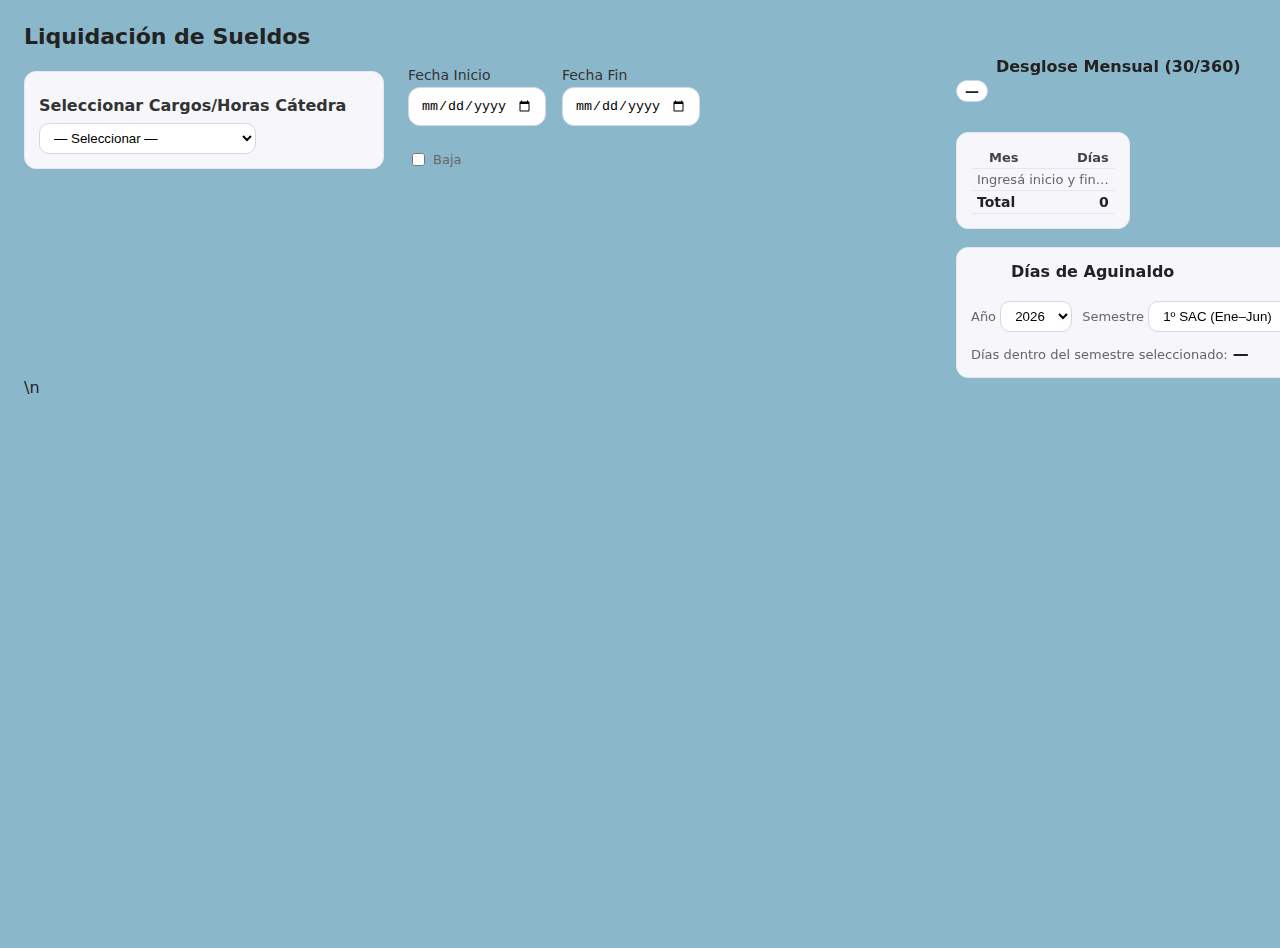
<file: docs/index_backup_before_script.html>
<!DOCTYPE html>
<html lang="es">

<head>
  <meta charset="utf-8" />
  <meta name="viewport" content="width=device-width, initial-scale=1" />
  <title>Liquidación de Sueldos</title>
  <link rel="icon" href="images/favicon-32x32.png" type="image/png" />
  <link id="app-css" rel="stylesheet" href="css/styles.css">
</head>

<script>
(async () => {
  const cssPath = "css/styles.css";
  let version = "";

  try {
    // Pedimos SOLO cabeceras para obtener ETag / Last-Modified
    const res = await fetch(cssPath, { method: "HEAD", cache: "no-store" });
    version =
      (res.headers.get("etag") || res.headers.get("last-modified") || "").replace(/"/g,"");
  } catch (e) {
    // Fallback: timestamp (por si algo raro impide leer cabeceras)
    version = String(Date.now());
  }

  // Guardamos la versión para reutilizar en otros assets (JSON, imágenes, etc.)
  window.__assetVersion = version || String(Date.now());

  // Actualizamos el href del <link> para forzar recarga si cambió el contenido
  const link = document.getElementById("app-css");
  if (link) {
    const url = new URL(link.getAttribute("href"), location.href);
    url.searchParams.set("v", window.__assetVersion);
    // Sólo reasignamos si cambió para evitar recargas innecesarias
    if (link.href !== url.href) link.href = url.pathname + "?" + url.searchParams.toString();
  }
})();
</script>

<script src="js/codigos.js"></script>
<script src="js/codigos/e66.js"></script>

<body>
  <div class="card">
    <h1>Liquidación de Sueldos</h1>
    <div class="grid-2">
      <div class="leftCol">
        <div class="sidebar">
          <!-- === Nuevo bloque: Seleccionar Cargos/Horas Cátedra === -->
          <div id="cargoHorasBlock" class="result">
            <label class="title" style="display:block;margin-bottom:8px;">Seleccionar Cargos/Horas Cátedra</label>

            <!-- Lista desplegable principal -->
            <!-- (REMOVIDO) <label class="muted">Lista desplegable</label> -->
            <select id="tipoSeleccion">
              <option value="">— Seleccionar —</option>
              <option value="CARGOS">Cargos</option>
              <option value="HCNM">Horas Cátedra Nivel Medio</option>
              <option value="HCNS">Horas Cátedra Nivel Superior</option>
            </select>

            <!-- Panel CARGOS: ingresar categoría/ID -->
            <div id="panelCargos" style="display:none; margin-top:10px;">
              <label class="muted">Cargos</label>
              <input
                id="catId"
                type="text"
                placeholder="Categoría o nombre"
                autocomplete="off"
                spellcheck="false"
                style="width:22ch;"
              />
              <!-- (REMOVIDO) <div class="muted" style="margin-top:6px;">Ej.: 55, 28, 167…</div> -->
              <!-- Denominación del cargo (se muestra solo si hay ID válido) -->
              <div id="cargoNombreWrap" class="muted" style="margin-top:6px; display:none;">
                <span>Denominación:</span>
                <span class="title" id="cargoNombre">—</span>
              </div>
            </div>
            <!-- NUEVO: Card grande para Horas Cátedra (HCNM/HCNS) -->
            <div id="horasCard" style="display:none; margin-top:12px;">
              <div class="horas-card">
                <label for="horasValor" class="horas-title">Horas Cátedra</label>
                <input
                  id="horasValor"
                  type="number"
                  min="1"
                  max="99"
                  step="1"
                  inputmode="numeric"
                  placeholder="por ej. 3"
                  aria-label="Cantidad de horas cátedra"
                />
              </div>
            </div>
          </div>
        </div>
        <div class="stack">
          <div id="fechasRow" class="row" style="align-items:flex-end; gap:16px; flex-wrap:wrap;">
            <div class="date-field">
              <label for="inicio">Fecha Inicio</label>
              <input id="inicio" placeholder="dd/mm/aaaa" type="date" />
            </div>

            <div class="date-field">
              <label for="fin">Fecha Fin</label>
              <input id="fin" placeholder="dd/mm/aaaa" type="date" />
            </div>

            <!-- BAJA: checkbox primero y texto a la derecha -->
            <label id="bajaGroup" for="baja" class="muted" style="display:inline-flex;align-items:center;gap:8px;">
              <input id="baja" type="checkbox" />
              <span>Baja</span>
            </label>
          </div>
        </div>
        <div class="result" id="liqBlock">
          <div class="title">Liquidación</div>

<div class="row" id="indicesRow" style="display:flex; justify-content:space-between; align-items:center; margin-bottom:6px;">
  <label class="muted" style="position:relative; display:inline-flex; align-items:center; gap:8px;">
    Índice del mes
    <input id="indiceMes" step="0.0001" class="num-display" type="number" value="787.1022" readonly />
    <select id="indicePeriodo" aria-label="Mes y año del índice"></select>
  </label>

  <div id="indicePrevToolbar" style="display:none;">
    <label class="muted">
      Índice mes anterior
      <input id="indiceMesPrev_clone" name="indiceMesPrev_clone" step="0.0001" class="num-display" type="number" value="772.4261" readonly />
    </label>
  </div>
</div>



<!-- Código viejo (eliminar si funciona el cambio)
          <div id="indicesRow"
            style="display:flex; justify-content:space-between; align-items:center; margin-bottom:6px;"><label
              class="muted">Índice del mes
              <input id="indiceMes" step="0.0001" style="width:auto-size"; margin-left:6px;" type="number" value="787.1022" />
              <select id="indicePeriodo" aria-label="Mes y año del índice"></select>
            </label>
            <div id="indicePrevToolbar" style="display:none;"><label class="muted">Índice mes anterior
                <input id="indiceMesPrev_clone" name="indiceMesPrev_clone" step="0.0001" style="width:auto-size;"
                  type="number" value="772.4261" />
              </label></div>
          </div>
-->
          <div class="row"
            style="display:flex; flex-direction:column; align-items:flex-start; gap:6px; margin:8px 0 4px 0;"><label
              class="muted">Antigüedad (años)
              <input id="antiguedadAnios" min="0" step="1" type="number"
                value="0" /> <span class="pill" id="antiguedadPct" style="margin-left:8px;">0%</span>
              <label class="muted">Radio
                <select id="radioDocente" style="margin-left:6px;">
                  <option value="0">Sin radio</option>
                  <option value="40">Radio 1 (40%)</option>
                  <option value="50">Radio 2 (50%)</option>
                  <option value="60">Radio 3 (60%)</option>
                  <option value="90">Radio 4 (90%)</option>
                  <option value="110">Radio 5 (110%)</option>
                  <option value="130">Radio 6 (130%)</option>
                  <option value="150">Radio 7 (150%)</option>
                </select>
              </label>
              <div id="optExtras" class="muted">
                <span class="label">Extras:</span>

                <label title="Estado Docente">A56
                  <input id="optA56" type="checkbox">
                </label>

                <label title="Suma Remun. y bonificable por antigüedad">E66
                  <input id="optE66" type="checkbox">
                </label>

                <label title="Suma Remun. y bonificable por antigüedad (solo cargos)">E60
                  <input id="optE60" type="checkbox">
                </label>

                <label title="Suplente">Suplente
                  <input id="suplente" type="checkbox">
                </label>
              </div>

              <label class="muted" style="display:none;">Índice mes anterior
                <input id="indiceMesPrev" step="0.0001" style="width:12ch; margin-left:6px;" type="number"
                  value="772.4261" />
              </label>
          </div>
          <span class="pill"><b id="diasLiq">0</b></span>
          <div class="liq-columns">
            <div>
              <table class="tabla-codigos">
                <thead>
                  <tr>
                    <th>Código</th>
                    <th></th>
                    <th>Importe</th>
                  </tr>
                </thead>
                <tbody id="liqBaseBody">
                  <tr>
                    <td><b>A01</b> Sueldo Básico</td>
                    <td>$</td>
                    <td id="a01Importe">0,00</td>
                  </tr>
                  <tr>
                    <td><b>A03</b> Antigüedad</td>
                    <td>$</td>
                    <td id="a03Importe">0,00</td>
                  </tr>
                  <tr>
                    <td><b>A04</b> Radio</td>
                    <td>$</td>
                    <td id="a04Importe">0,00</td>
                  </tr>
                  <tr id="rowA56" style="display:none;">
                    <td title="Estado Docente"><b>A56</b></td>
                    <td>$</td>
                    <td id="a56Importe">0,00</td>
                  </tr>
                  <tr id="rowE29" style="display:none;">
                    <td title="Equipamiento Suplentes"><b>E29</b></td>
                    <td>$</td>
                    <td id="e29Importe">0,00</td>
                  </tr>
                  <tr id="rowE66" data-codigo="E66" style="display:none;">
                    <td title="Suma Remunerativa y bonificable por antigüedad"><b>E66</b></td>
                    <td>$</td>
                    <td><span id="e66Importe">0,00</span></td>
                  </tr>
                  <tr id="rowE60" data-codigo="E60" style="display:none;">
                    <td title="Suma Remunerativa y bonificable por antigüedad (solo cargos)"><b>E60</b></td>
                    <td>$</td>
                    <td><span id="e60Importe">0,00</span></td>
                  </tr>
                </tbody>
                <tfoot>
                  <tr>
                    <td><b>Total Parcial</b></td>
                    <td>$</td>
                    <td id="totalParcial">0,00</td>
                  </tr>
                </tfoot>
              </table>
            </div>
            <div id="complementoBox" style="display:none;; position:relative;">
              <div class="muted" style="margin:6px 0 4px 0;">Complemento</div>
              <div class="pill" style="margin:0 0 6px 0;">Días excedentes: <b id="diasExc">0</b></div>
              <table class="tabla-codigos">
                <thead>
                  <tr>
                    <th>Código</th>
                    <th></th>
                    <th>Importe</th>
                  </tr>
                </thead>
                <tbody>
                  <tr>
                    <td><b>A01</b> Sueldo Básico</td>
                    <td>$</td>
                    <td id="a01Exc">0,00</td>
                  </tr>
                  <tr>
                    <td><b>A03</b> Antigüedad</td>
                    <td>$</td>
                    <td id="a03Exc">0,00</td>
                  </tr>
                  <tr>
                  <tr>
                    <td><b>A04</b> Radio</td>
                    <td>$</td>
                    <td id="a04Exc">0,00</td>
                  </tr>
                  <tr id="rowF66" style="display:none;">
                    <td title="Complemento del código E66 (mes anterior)"><b>F66</b></td>
                    <td>$</td>
                    <td id="f66Importe">0,00</td>
                  </tr>
                  <tr id="rowF60" style="display:none;">
                    <td title="Complemento del código E60 (mes anterior)"><b>F60</b></td>
                    <td>$</td>
                    <td id="f60Importe">0,00</td>
                  </tr>
                </tbody>
              </table>
            </div>
          </div>
          <div class="muted" style="margin-top:6px;">
            * Si el período supera 30 días: se calculan 30 d con el índice vigente y el excedente con el índice del mes
            anterior.
          </div>
          <div class="muted" style="margin-top:6px;">Criterio: inicio siempre incluido · fin <span id="finLabel2">NO
              incluido</span>.</div>
        </div>
      </div>
      <aside class="rightCol">
        <div class="months-box">
          <div class="months-header">
            <div class="title" style="; margin-left:40px;">Desglose Mensual (30/360)</div>
            <div class="pill" id="periodoLabel">—</div>
          </div>
          <div class="result">
            <table>
              <thead>
                <tr>
                  <th>Mes</th>
                  <th>Días</th>
                </tr>
              </thead>
              <tbody id="tbodyMeses">
                <tr>
                  <td class="muted" colspan="2">Ingresá inicio y fin…</td>
                </tr>
              </tbody>
              <tfoot>
                <tr>
                  <td>Total</td>
                  <td id="totalDias">—</td>
                </tr>
              </tfoot>
            </table>
          </div>
          <div class="result">
            <div class="row" style="justify-content:space-between;">
              <div class="title" style="; margin-left:40px;">Días de Aguinaldo</div>
              <div class="row">
                <label class="muted">Año
                  <select id="anioSAC"></select>
                </label>
                <label class="muted">Semestre
                  <select id="semSAC">
                    <option value="1">1º SAC (Ene–Jun)</option>
                    <option value="2">2º SAC (Jul–Dic)</option>
                  </select>
                </label>
              </div>
            </div>
            <div style="margin-top:8px;">
              <span class="muted">Días dentro del semestre seleccionado:</span>
              <span class="title" id="diasSAC">—</span>
            </div>
          </div>
          <div class="result" id="decimasBlock" style="display:none;">
            <div class="title">Décimas</div>
            <div class="muted">(Comprende del 1 Mar al 30 Dic)</div>
            <div style="margin-top:8px;">
              <span class="muted">Total:</span>
              <span class="title" id="decimasTotal">—</span>
            </div>
            <div class="muted" id="decimasDetalle" style="margin-top:6px;">—</div>
          </div>
        </div>
    </div>
    </aside>
  </div>
  </div>
 <!-- === Loader Nomenclador + Índices === -->
<script>
(function(){
  const NOMEN_URLS  = [
    'data/cargos/nomenclador_agosto_2024.json',
    'docs/data/cargos/nomenclador_agosto_2024.json'
  ];
  const INDICES_URLS = [
    'data/indices.json',
    'docs/data/indices.json'
  ];

  async function fetchFirst(urls){
    for (const u of urls){
      try { const r = await fetch(u, {cache:'no-store'}); if (r.ok) return await r.json(); } catch(e){}
    }
    throw new Error('No se pudo cargar: ' + urls.join(' | '));
  }

  let _cargos = null;      // array de cargos
  let _indices = null;     // { 'YYYY-MM': number }
  let _baseline = '2024-08';

  async function ensure(){
    if (_cargos && _indices) return;
    const [nomen, idx] = await Promise.all([
      fetchFirst(NOMEN_URLS),
      fetchFirst(INDICES_URLS)
    ]);
    _cargos = (nomen.cargos || []).map(c => ({...c, A32: c.A32 ?? 0, A44: c.A44 ?? 0}));
    _baseline = nomen.baselineMonth || _baseline;
    _indices = idx.indices || idx; // soporta ambos formatos
  }

  function getByCategoria(cat){
    if (!_cargos) return null;
    return _cargos.find(c => Number(c.categoria) === Number(cat)) || null;
  }
  function search(text){
    if (!_cargos || !Array.isArray(_cargos)) return [];
    const q = String(text || "").trim().toLowerCase();
    if (!q) return [];
    const isNum = /^\d+$/.test(q);
    let results = [];
    if (isNum) {
      results = _cargos.filter(c => String(c.categoria || "").startsWith(q));
    } else {
      results = _cargos.filter(c => String(c.denominacion || "").toLowerCase().includes(q));
    }
    results.sort((a, b) => {
      const qa = String(a.categoria), qb = String(b.categoria);
      const dnA = String(a.denominacion || "").toLowerCase();
      const dnB = String(b.denominacion || "").toLowerCase();
      const exactA = (isNum && qa === q) || (!isNum && dnA === q);
      const exactB = (isNum && qb === q) || (!isNum && dnB === q);
      if (exactA && !exactB) return -1;
      if (!exactA && exactB) return 1;
      const startsA = isNum ? qa.startsWith(q) : dnA.startsWith(q);
      const startsB = isNum ? qb.startsWith(q) : dnB.startsWith(q);
      if (startsA && !startsB) return -1;
      if (!startsA && startsB) return 1;
      if (dnA < dnB) return -1;
      if (dnA > dnB) return 1;
      return Number(a.categoria) - Number(b.categoria);
    });
    return results.slice(0, 10);
  }
  function getIndice(ym){ return Number(_indices?.[ym] || 0); }

  // Para el futuro (si hubiera doble incremento por categoría)
  function aplicarDoubleIncrement(montoBase, indiceBaseline, indiceActual, enabled){
    const base = Number(montoBase || 0);
    const ib = Number(indiceBaseline || 1), ia = Number(indiceActual || ib);
    if (!enabled || ib <= 0) return base;
    const variacion = (ia/ib) - 1;
    return base * (1 + variacion * 2);
  }

  window.CARGOS = {
    ready: async () => { await ensure(); return true; },
    getByCategoria,
    getIndice,
    getBaselineMonth: () => _baseline,
    aplicarDoubleIncrement,
    search
  };

  // precarga para no demorar la primera consulta
  window.CARGOS.ready().then(() => { if (typeof update === 'function') { try { const maybe = update(); if (maybe && typeof maybe.catch === 'function') { maybe.catch(err => console.warn('update error:', err)); } } catch(e){} } });
})();
</script>
<script>


/* Selector Mes-Año con <select> nativo, 6 visibles sin reflow + excepción de mes actual faltante */
(function () {
  const MES_ABR = ['Ene','Feb','Mar','Abr','May','Jun','Jul','Ago','Sep','Oct','Nov','Dic'];
  const INDICES_URL = 'data/indices.json';

  const selPeriodo  = document.getElementById('indicePeriodo'); // <select>
  const indiceInput = document.getElementById('indiceMes');     // visible (readonly)
  const prevCalc    = document.getElementById('indiceMesPrev'); // oculto (cálculo)

  if (!selPeriodo || !indiceInput || !prevCalc) return;

  const now   = new Date();
  const curYM = `${now.getFullYear()}-${String(now.getMonth()+1).padStart(2,'0')}`;

  const toFixed4 = n => {
    const x = Number(n);
    return Number.isFinite(x) ? x.toFixed(4) : '';
  };
  const labelDeClave = ym => {
    const [y, m] = ym.split('-').map(Number);
    return `${MES_ABR[m-1]}-${y}`;
  };
  const prevYM = k => {
    let [y, m] = k.split('-').map(Number);
    m -= 1; if (m === 0) { y -= 1; m = 12; }
    return `${y}-${String(m).padStart(2,'0')}`;
  };

  let mapa = {};
  let claves = [];
  let latest = null;

  function aplicarPeriodo(k) {
    if (!k || !mapa[k]) return Promise.resolve(false);
    const v = Number(mapa[k]);
    indiceInput.value = toFixed4(v);
    // Excepción: si el mes calendario no existe y estamos en el último disponible,
    // "Índice mes anterior" = mismo valor
    const hasCurrent = mapa[curYM] != null;
    let prevValue;
    if (!hasCurrent && k === latest) {
      prevValue = v;
    } else {
      const kp = prevYM(k);
      prevValue = Number(mapa[kp]);
    }
    prevCalc.value = toFixed4(prevValue);
    const prevClone = document.getElementById('indiceMesPrev_clone');
    if (prevClone) prevClone.value = toFixed4(prevValue);

    const runRecalc = () => {
      indiceInput.dispatchEvent(new Event('input', { bubbles:true }));
      prevCalc.dispatchEvent(new Event('input', { bubbles:true }));
      if (typeof update === 'function') { try { update(); } catch {} }
    };

    const ensure = window.CODIGOS?.E66?.ensureLoaded(k);
    if (ensure && typeof ensure.then === 'function') {
      return ensure.then(() => { runRecalc(); return true; });
    }
    runRecalc();
    return Promise.resolve(true);
  }

  async function init() {
    try {
      const v = window.__assetVersion ? `?v=${window.__assetVersion}` : '';
      const res = await fetch(INDICES_URL + v, { cache: 'no-store' });
      const json = await res.json();
      mapa = json.indices || json;
    } catch (e) {
      console.warn('No se pudo cargar data/indices.json', e);
      selPeriodo.innerHTML = ''; indiceInput.value = ''; prevCalc.value = '';
      return;
    }

    // Construir opciones (todas, orden desc)
    claves = Object.keys(mapa)
      .filter(k => /^\d{4}-\d{2}$/.test(k))
      .sort()
      .reverse();

    selPeriodo.innerHTML = '';
    for (const k of claves) {
      const opt = document.createElement('option');
      opt.value = k;
      opt.textContent = labelDeClave(k);
      selPeriodo.appendChild(opt);
    }

    latest = claves[0] || null;

    // Selección inicial: último disponible
    if (latest) {
      selPeriodo.value = latest;
      const resInit = aplicarPeriodo(selPeriodo.value);
      if (resInit && typeof resInit.then === 'function') {
        resInit.catch(() => {});
      } else {
        window.CODIGOS?.E66?.ensureLoaded(selPeriodo.value).then(() => {
          if (typeof update === 'function') { try { update(); } catch {} }
        });
      }
    }

    // Cambio de período
    selPeriodo.addEventListener('change', () => {
      const clave = selPeriodo.value;
      const res = aplicarPeriodo(clave);
      if (res && typeof res.then === 'function') {
        res.catch(() => {});
        return;
      }
      window.CODIGOS?.E66?.ensureLoaded(clave).then(() => {
        if (typeof update === 'function') { try { update(); } catch {} }
      });
    });

  }

  if (document.readyState !== 'loading') init();
  else document.addEventListener('DOMContentLoaded', init);
})();






    // ===== Utilidades
    function toUTCDate(y, m, d) { return new Date(Date.UTC(y, m, d)); }
    function parseDate(s) { if (!s) return null; const [y, m, d] = s.split('-').map(Number); if (!y || !m || !d) return null; return toUTCDate(y, m - 1, d); }
    function is31MonthNum(m) { return [1, 3, 5, 7, 8, 10, 12].includes(m); }
    function monthNameEs(m) { return ['Enero', 'Febrero', 'Marzo', 'Abril', 'Mayo', 'Junio', 'Julio', 'Agosto', 'Septiembre', 'Octubre', 'Noviembre', 'Diciembre'][m - 1]; }
    function addMonth(y, m) { return (m === 12) ? { y: y + 1, m: 1 } : { y, m: m + 1 }; }
    function fmtDMY(d) { const y = d.getUTCFullYear(), m = String(d.getUTCMonth() + 1).padStart(2, '0'), da = String(d.getUTCDate()).padStart(2, '0'); return `${da}/${m}/${y}`; }
    function fmtAR(n) { return n.toLocaleString('es-AR', { minimumFractionDigits: 2, maximumFractionDigits: 2 }); }

    // Ajusta el ancho de un <select> al de su opción más larga
    function adjustSelectWidth(sel) {
      if (!sel) return;
      const comp = getComputedStyle(sel);
      const test = document.createElement('span');
      test.style.visibility = 'hidden'; test.style.whiteSpace = 'pre'; test.style.position = 'absolute'; test.style.font = comp.font; test.style.letterSpacing = comp.letterSpacing;
      document.body.appendChild(test);
      let max = 0;
      for (const opt of sel.options) { test.textContent = opt.text; const w = test.offsetWidth; if (w > max) max = w; }
      document.body.removeChild(test);
      const paddings = parseFloat(comp.paddingLeft) + parseFloat(comp.paddingRight);
      const extra = paddings + 36;
      sel.style.width = Math.ceil(max + extra) + 'px';
    }

    // ===== Cálculo 30/360
    function breakdown30_360(start, end, baja) {
      let y1 = start.getUTCFullYear(), m1 = start.getUTCMonth() + 1, d1 = start.getUTCDate();
      let y2 = end.getUTCFullYear(), m2 = end.getUTCMonth() + 1, d2 = end.getUTCDate();
      const s = Math.min(d1, 30), e = Math.min(d2, 30);
      const rows = [];
      if (y1 === y2 && m1 === m2) {
        let eEff; if (baja) { eEff = (d2 === 31 && is31MonthNum(m2)) ? 30 : e - 1; } else { eEff = e; }
        let days = eEff - s + 1; if (days < 1) days = 1; rows.push({ y: y1, m: m1, days }); return rows;
      }
      const daysFirst = 30 - s + 1; rows.push({ y: y1, m: m1, days: daysFirst });
      let yc = y1, mc = m1; while (true) { const nm = addMonth(yc, mc); yc = nm.y; mc = nm.m; if (yc === y2 && mc === m2) break; rows.push({ y: yc, m: mc, days: 30 }); }
      let last; if (baja) { last = (d2 === 31 && is31MonthNum(m2)) ? 30 : Math.max(0, e - 1); } else { last = e; } rows.push({ y: y2, m: m2, days: last });
      return rows;
    }

    // ===== Lógica de la interfaz y cálculos
    const ANTIG_Tabla = [{ y: 34, p: 170 }, { y: 32, p: 160 }, { y: 30, p: 150 }, { y: 28, p: 140 }, { y: 25, p: 130 }, { y: 24, p: 120 }, { y: 22, p: 110 }, { y: 20, p: 100 }, { y: 17, p: 80 }, { y: 15, p: 70 }, { y: 12, p: 60 }, { y: 10, p: 50 }, { y: 7, p: 40 }, { y: 5, p: 30 }, { y: 2, p: 15 }, { y: 1, p: 10 }, { y: 0, p: 0 }];
    function getAntiguedad(anios) { const item = ANTIG_Tabla.find(a => anios >= a.y); return item ? item.p : 0; }
    function uiUpdateAntigPct() {
      var el = document.getElementById('antiguedadPct');
      if (!el) return; var anios = parseInt(document.getElementById('antiguedadAnios').value || '0');
      var p = getAntiguedad(anios); el.textContent = p.toFixed(0) + '%';
    }
        function isHoras() {
      const t = (typeof getTipoCargo === 'function') ? getTipoCargo() : '';
      return t === 'HCNM' || t === 'HCNS';
    }
    function isMaestroGradoJornadaCompleta(cargo) { return cargo === "Maestro de Grado - Jornada Completa"; }

    const inputInicio = document.getElementById('inicio');
    const inputFin = document.getElementById('fin');
    const liqBlock = document.getElementById('liqBlock');
    const inputSuplente = document.getElementById('suplente');
    const inputBaja = document.getElementById('baja');
    const complementoBox = document.getElementById('complementoBox');

    const liqDato = {
      diasLiq: document.getElementById('diasLiq'),
      a01: document.getElementById('a01Importe'),
      a03: document.getElementById('a03Importe'),
      a04: document.getElementById('a04Importe'),
      totalParcial: document.getElementById('totalParcial'),
      diasExc: document.getElementById('diasExc'),
      a01Exc: document.getElementById('a01Exc'),
      a03Exc: document.getElementById('a03Exc'),
      a04Exc: document.getElementById('a04Exc')
    };
    const inputIndiceMes = document.getElementById('indiceMes');
    const inputIndiceMesPrev = document.getElementById('indiceMesPrev');
    const inputAntiguedad = document.getElementById('antiguedadAnios');
    const selectRadio = document.getElementById('radioDocente');
    const tbodyMeses = document.getElementById('tbodyMeses');
    const totalDias = document.getElementById('totalDias');
    const periodoLabel = document.getElementById('periodoLabel');
    const selectAnioSAC = document.getElementById('anioSAC');
    const selectSemSAC = document.getElementById('semSAC');
    const diasSAC = document.getElementById('diasSAC');
    const decimasBlock = document.getElementById('decimasBlock');
    const decimasTotal = document.getElementById('decimasTotal');
    const decimasDetalle = document.getElementById('decimasDetalle');
    const finLabel2 = document.getElementById('finLabel2');

    // Inicializar años para SAC
    const currentYear = new Date().getFullYear();
    for (let i = currentYear - 5; i <= currentYear + 1; i++) {
      const opt = document.createElement('option');
      opt.value = i; opt.textContent = i;
      selectAnioSAC.appendChild(opt);
    }
    selectAnioSAC.value = currentYear;

    function renderDesglose(rows) {
      tbodyMeses.innerHTML = '';
      if (rows.length === 0) {
        tbodyMeses.innerHTML = '<tr><td class="muted" colspan="2">Ingresá inicio y fin…</td></tr>';
        totalDias.textContent = '0';
        return;
      }
      let total = 0;
      rows.forEach(r => {
        const tr = document.createElement('tr');
        const td1 = document.createElement('td');
        const td2 = document.createElement('td');
        td1.textContent = `${monthNameEs(r.m)} ${r.y}`;
        td2.textContent = r.days;
        tr.appendChild(td1);
        tr.appendChild(td2);
        tbodyMeses.appendChild(tr);
        total += r.days;
      });
      totalDias.textContent = total;
    }

    function calcularSAC(rows, anio, sem) {
      let dias = 0;
      const startMonth = (sem === 1) ? 1 : 7;
      const endMonth = (sem === 1) ? 6 : 12;
      rows.forEach(r => {
        if (r.y === anio && r.m >= startMonth && r.m <= endMonth) {
          dias += r.days;
        }
      });
      return dias;
    }

    function calcularDecimas(rows) {
      let diasTotal = 0;
      const detalle = [];
      const startMonth = 3, endMonth = 12; // Marzo a Diciembre
      rows.forEach(r => {
        if (r.m >= startMonth && r.m <= endMonth) {
          diasTotal += r.days;
          detalle.push(`${monthNameEs(r.m)} ${r.y}: ${r.days} días`);
        }
      });
      return { total: diasTotal, detalle: detalle.join(' · ') };
    }

            async function calculateLiq(start, end, baja) {
      if (!start || !end) {
        liqDato.diasLiq.textContent = '0';
        liqBlock.style.display = 'none';
        complementoBox.style.display = 'none';
        return;
      }
      liqBlock.style.display = 'block';
      const tipoSel = (typeof getTipoCargo === 'function') ? (getTipoCargo() || '') : '';
      const esHoras = (tipoSel === 'HCNM' || tipoSel === 'HCNS');
      const horasSeleccionadas = esHoras ? Number((typeof getHorasSeleccionadas === 'function' ? getHorasSeleccionadas() : 0) || 0) : 0;
      const categoriaId = esHoras ? 0 : Number((typeof getCategoriaId === 'function' ? getCategoriaId() : 0) || 0);
      const __cargoNombreWrap = document.getElementById("cargoNombreWrap");
      const __cargoNombre = document.getElementById("cargoNombre");
      function __setCargoNombre(txt){
        if (!__cargoNombreWrap || !__cargoNombre) return;
        if (txt && String(txt).trim()){
          __cargoNombre.textContent = txt;
          __cargoNombreWrap.style.display = 'block';
        } else {
          __cargoNombre.textContent = '—';
          __cargoNombreWrap.style.display = 'none';
        }
      }

      const indiceActual = parseFloat(inputIndiceMes.value) || 0;
      const indicePrevio = parseFloat(inputIndiceMesPrev.value) || 0;
      const antiguedadAnios = parseFloat(inputAntiguedad.value) || 0;
      const radioPorcentaje = parseFloat(selectRadio.value) || 0;
      const antiguedadPts = getAntiguedad(antiguedadAnios);
      // Recalcular por 30/360 respetando BAJA
      const rowsCalc = breakdown30_360(start, end, baja);
      let totalDays = 0; rowsCalc.forEach(r => totalDays += r.days);
      let diasBase = Math.min(30, totalDays);
      let diasExc = Math.max(0, totalDays - 30);
      complementoBox.style.display = (diasExc > 0) ? 'block' : 'none';
      const mesBaseName = monthNameEs(end.getUTCMonth() + 1);
      liqDato.diasLiq.textContent = `${diasBase} Días - ${mesBaseName} ${end.getUTCFullYear()}`;
      liqDato.diasExc.textContent = diasExc;
      let totalParcial = 0;
      let a01 = 0;
      let a03 = 0;
      let a04 = 0;
      let a01Exc = 0;
      let a03Exc = 0;
      let a04Exc = 0;
      let sueldoBasico = 0;
      let sueldoBasicoExc = 0;

      // ===== Integración Nomenclador CARGOS (A01/A32/A44) =====
      {
        if (typeof window.__ensureA32A44Rows === 'function') window.__ensureA32A44Rows();
        (function resetA3244(){
          const r32 = document.getElementById('rowA32'), r44 = document.getElementById('rowA44');
          const c32 = document.getElementById('a32Importe'), c44 = document.getElementById('a44Importe');
          if (r32) r32.style.display = 'none';
          if (r44) r44.style.display = 'none';
          if (c32) c32.textContent = '0,00';
          if (c44) c44.textContent = '0,00';
        })();

        if (esHoras) {
          __setCargoNombre(null);
          const horasFactor = horasSeleccionadas * 15;
          sueldoBasico = horasFactor * indiceActual;
          sueldoBasicoExc = horasFactor * indicePrevio;
          a01 = (sueldoBasico / 30) * Number(diasBase || 0);
          a01Exc = (sueldoBasicoExc / 30) * Number(diasExc || 0);
        } else {
          try {
            await (window.CARGOS?.ready?.());
          } catch (err) {
            console.warn('CARGOS ready error:', err);
          }
          const cargo = window.CARGOS?.getByCategoria?.(categoriaId);

          if (cargo) {
            __setCargoNombre(cargo.denominacion || "");
            const A01pts = Number(cargo.A01 || 0);
            const A32pts = Number(cargo.A32 || 0);
            const A44pts = Number(cargo.A44 || 0);

            const mA01 = A01pts * indiceActual;
            const mA32 = A32pts * indiceActual;
            const mA44 = A44pts * indiceActual;

            sueldoBasico = mA01;
            sueldoBasicoExc = A01pts * indicePrevio;

            a01 = (mA01 / 30) * Number(diasBase || 0);
            a01Exc = (sueldoBasicoExc / 30) * Number(diasExc || 0);

            const a01Cell = document.getElementById('a01Importe'); if (a01Cell) a01Cell.textContent = fmtAR(a01);
            const a01ExcCell = document.getElementById('a01Exc'); if (a01ExcCell) a01ExcCell.textContent = fmtAR(a01Exc);

            const show32 = A32pts > 0;
            const show44 = A44pts > 0;

            if (show32) {
              const a32Base = (mA32 / 30) * Number(diasBase || 0);
              const row32 = document.getElementById('rowA32'); if (row32) row32.style.display = 'table-row';
              const a32Cell = document.getElementById('a32Importe'); if (a32Cell) a32Cell.textContent = fmtAR(a32Base);
              totalParcial += Number(a32Base || 0);
            }
            if (show44) {
              const a44Base = (mA44 / 30) * Number(diasBase || 0);
              const row44 = document.getElementById('rowA44'); if (row44) row44.style.display = 'table-row';
              const a44Cell = document.getElementById('a44Importe'); if (a44Cell) a44Cell.textContent = fmtAR(a44Base);
              totalParcial += Number(a44Base || 0);
            }

            // Nota: A32/A44 NO se pintan en Complemento (excedente), por pedido explícito.
          } else {
            __setCargoNombre(null);
            const a01Cell = document.getElementById('a01Importe'); if (a01Cell) a01Cell.textContent = '0,00';
            const a01ExcCell = document.getElementById('a01Exc'); if (a01ExcCell) a01ExcCell.textContent = '0,00';
            const r32 = document.getElementById('rowA32'), r44 = document.getElementById('rowA44');
            const c32 = document.getElementById('a32Importe'), c44 = document.getElementById('a44Importe');
            if (r32) r32.style.display = 'none';
            if (r44) r44.style.display = 'none';
            if (c32) c32.textContent = '0,00';
            if (c44) c44.textContent = '0,00';
            sueldoBasico = 0;
            sueldoBasicoExc = 0;
            a01 = 0;
            a01Exc = 0;
          }
        }
      }

      a03 = (sueldoBasico * (antiguedadPts / 100)) / 30 * Number(diasBase || 0);
      a04 = (sueldoBasico * (radioPorcentaje / 100)) / 30 * Number(diasBase || 0);
      a03Exc = (sueldoBasicoExc * (antiguedadPts / 100)) / 30 * Number(diasExc || 0);
      a04Exc = (sueldoBasicoExc * (radioPorcentaje / 100)) / 30 * Number(diasExc || 0);

      liqDato.a01.textContent = fmtAR(a01);
      liqDato.a03.textContent = fmtAR(a03);
      liqDato.a04.textContent = fmtAR(a04);
      liqDato.a01Exc.textContent = fmtAR(a01Exc);
      liqDato.a03Exc.textContent = fmtAR(a03Exc);
      liqDato.a04Exc.textContent = fmtAR(a04Exc);

      totalParcial += Number(a01 || 0) + Number(a03 || 0) + Number(a04 || 0);

      let e66Base = 0, e66Exc = 0;
      let e60Base = 0, e60Exc = 0;

      /* === E66 (30d escalado por índice) + F66 (excedente mes anterior) === */
      function updateComplementoRow(code, visible, valor) {
        const row = document.getElementById('row' + code);
        const cellId = code === 'F66' ? 'f66Importe' : 'f60Importe';
        const cell = document.getElementById(cellId);
        if (row) row.style.display = visible ? 'table-row' : 'none';
        if (cell) {
          const value = visible ? Number(valor || 0) : 0;
          cell.textContent = fmtAR(value);
        }
      }

      (async function calcE66(){
        const chk = document.getElementById('optE66');
        const rowE = document.getElementById('rowE66');
        const outE = document.getElementById('e66Importe');

        const usar = chk?.checked === true;
        const ymSel = document.getElementById('indicePeriodo')?.value
                   || document.getElementById('indiceMes')?.value
                   || '';

        let tipo = tipoSel || 'CARGOS';
        let horas = esHoras ? (horasSeleccionadas > 0 ? horasSeleccionadas : 1) : 1;
        const antigAnios = antiguedadAnios;

        if (rowE) rowE.style.display = usar ? 'table-row' : 'none';

        const resetOutputs = () => {
          if (outE) outE.textContent = '0,00';
          updateComplementoRow('F66', false);
        };

        if (!usar || !ymSel || !window.CODIGOS?.E66) {
          resetOutputs();
          return;
        }

        try {
          const base = await window.CODIGOS.E66.getImporte({
            ym: ymSel, tipo, horas, dias: Number(diasBase || 0), antigAnios
          });
          const exc = await window.CODIGOS.E66.getImportePrev({
            ym: ymSel, tipo, horas, dias: Number(diasExc || 0), antigAnios
          });

          if (outE) outE.textContent = (base || 0).toLocaleString('es-AR', { minimumFractionDigits: 2, maximumFractionDigits: 2 });
          // Solo Complemento para F66:
          updateComplementoRow('F66', usar && (Number(diasExc || 0) > 0), exc);

          if (typeof totalParcial === 'number') {
            totalParcial += Number(base || 0);
            liqDato.totalParcial.textContent = fmtAR(totalParcial);
          }
        } catch (err) {
          console.warn('E66 calc error:', err);
          resetOutputs();
        }
      })();

      /* === E60 base (30 días) + F60 complemento (índice mes anterior) === */
      (function calcE60() {
        const chk = document.getElementById('optE60');
        const outBase = document.getElementById('e60Importe');
        const rowE60 = document.getElementById('rowE60');
        if (!chk || !outBase) return;

        const esCargo = !esHoras;
        const diasBaseCalc = Number(diasBase) || 0;
        const diasExcCalc  = Number(diasExc) || 0;

        const usarE60 = chk.checked && esCargo && window.CODIGOS?.E60;

        if (usarE60) {
          e60Base = window.CODIGOS.E60.getImporteBase({
            dias: diasBaseCalc,
            antigAnios: antiguedadAnios,
            indiceActual: indiceActual
          }) || 0;

          e60Exc = window.CODIGOS.E60.getImporteComplemento({
            dias: diasExcCalc,
            antigAnios: antiguedadAnios,
            indiceAnterior: indicePrevio
          }) || 0;
        } else {
          e60Base = 0;
          e60Exc = 0;
        }

        if (outBase) outBase.textContent = (e60Base || 0).toLocaleString('es-AR', { minimumFractionDigits: 2, maximumFractionDigits: 2 });

        if (rowE60) rowE60.style.display = (chk.checked && esCargo) ? 'table-row' : 'none';
        // Solo Complemento para F60:
        updateComplementoRow('F60', usarE60 && (Number(diasExc) > 0), e60Exc);

        if (usarE60) {
          totalParcial += Number(e60Base || 0);
        }
      })();

      liqDato.totalParcial.textContent = fmtAR(totalParcial);
    }
    async function update() {
      const start = parseDate(inputInicio.value);
      const end = parseDate(inputFin.value);
      const baja = inputBaja.checked;
      const suplente = inputSuplente.checked;

      if (baja) { finLabel2.textContent = 'INCLUIDO'; } else { finLabel2.textContent = 'NO incluido'; }

      if (!start || !end || end < start) {
        periodoLabel.textContent = '—';
        renderDesglose([]);
        diasSAC.textContent = '—';
        decimasBlock.style.display = 'none';
        try {
          await calculateLiq(null, null, baja);
        } catch (err) {
          console.warn('calculateLiq error:', err);
        }
        return;
      }

      periodoLabel.textContent = `${fmtDMY(start)} al ${fmtDMY(end)}`;
      const rows = breakdown30_360(start, end, baja);
      renderDesglose(rows);

      const sacAnio = parseInt(selectAnioSAC.value);
      const sacSem = parseInt(selectSemSAC.value);
      const diasSemestre = calcularSAC(rows, sacAnio, sacSem);
      diasSAC.textContent = diasSemestre;

      const decimasData = calcularDecimas(rows);
      decimasTotal.textContent = decimasData.total;
      decimasDetalle.textContent = decimasData.detalle || '—';
      decimasBlock.style.display = (baja && suplente && decimasData.total > 0) ? 'block' : 'none';


      try {
        await calculateLiq(start, end, baja);
      } catch (err) {
        console.warn('calculateLiq error:', err);
      }
    }

    // Event Listeners
    inputInicio.addEventListener('change', update);
    inputFin.addEventListener('change', update);
    inputBaja.addEventListener('change', update);
    inputBaja.addEventListener('input', update);
    inputIndiceMes.addEventListener('input', update);
    inputIndiceMesPrev.addEventListener('input', update);
    inputAntiguedad.addEventListener('input', function () { uiUpdateAntigPct(); update(); });
    selectRadio.addEventListener('change', update);
    selectAnioSAC.addEventListener('change', update);
    selectSemSAC.addEventListener('change', update);
    // Initial call to set up the UI correctly
    uiUpdateAntigPct();
    update();
  </script>
  <script>
    (function () {
      const orig = document.getElementById('indiceMesPrev');
      const clone = document.getElementById('indiceMesPrev_clone');
      if (!orig || !clone) return;

      // Keep values in sync both ways
      const sync = (from, to) => { to.value = from.value; };
      orig.addEventListener('input', () => sync(orig, clone));
      clone.addEventListener('input', () => sync(clone, orig));
      // initialize
      sync(orig, clone);

      function updateToolbarVisibility() {
        // read excedente days from the pill element inside complementoBox
        const pill = document.querySelector('#complementoBox .pill');
        let exced = 0;
        if (pill) {
          const match = pill.textContent.match(/(\d+)/);
          if (match) exced = parseInt(match[1], 10);
        }
        document.getElementById('indicePrevToolbar').style.display = exced > 0 ? 'flex' : 'none';
      }

      // Observe mutations in complementoBox to catch updates to the pill
      const target = document.getElementById('complementoBox');
      const mo = new MutationObserver(updateToolbarVisibility);
      mo.observe(target, { childList: true, subtree: true, characterData: true });

      // Also run on load and when dates/inputs change
      updateToolbarVisibility();
      ['fechaInicio', 'fechaFin', 'bajaCheck', 'indiceMes', 'radioDocente', 'antiguedadAnios'].forEach(id => {
        const el = document.getElementById(id);
        if (el) el.addEventListener('input', updateToolbarVisibility);
        if (el) el.addEventListener('change', updateToolbarVisibility);
      });
    })();
  </script>
  <script>
    // === Extras visibility controller (immediate + DOMContentLoaded) ===
    (function () {
      function $(id) { return document.getElementById(id); }
      const chkSuplente = $('suplente');
      const optA56 = $('optA56');
      const optE66 = $('optE66');
      const optE60 = $('optE60');

      function ensureExtraRows() {
        let tbody = document.getElementById('a04Importe')?.closest('tbody') || document.getElementById('liqBaseBody');
        if (!tbody) return;
        function mkRow(id, code, title) {
          if (document.getElementById(id)) return;
          const tr = document.createElement('tr'); tr.id = id; tr.style.display = 'none';
          const td1 = document.createElement('td'); td1.title = title; td1.innerHTML = '<b>' + code + '</b>';
          const td2 = document.createElement('td'); td2.textContent = '$';
          const td3 = document.createElement('td'); td3.id = id.replace('row', '').toLowerCase() + 'Importe'; td3.textContent = '0,00';
          tr.appendChild(td1); tr.appendChild(td2); tr.appendChild(td3);
          // insert right after A04 row if exists, else append
          const a04 = document.getElementById('a04Importe')?.parentElement;
          if (a04) { a04.insertAdjacentElement('afterend', tr); } else if (tbody) { tbody.appendChild(tr); }
        }
        mkRow('rowA56', 'A56', 'Estado Docente');
        mkRow('rowE29', 'E29', 'Equipamiento Suplentes');
        mkRow('rowE66', 'E66', 'Suma Remunerativa y bonificable por antigüedad');
        mkRow('rowE60', 'E60', 'Suma Remunerativa y bonificable por antigüedad (solo cargos)');
      }

      const rowA56 = $('rowA56');
      const rowE29 = $('rowE29');
      const rowE66 = $('rowE66');
      const rowE60 = $('rowE60');

      function isCargoSeleccionado() {
        const tipo = (typeof getTipoCargo === 'function') ? getTipoCargo() : '';
        return tipo !== 'HCNM' && tipo !== 'HCNS';
      }

      function refreshExtrasVisibility() {
        ensureExtraRows();
        const esCargo = isCargoSeleccionado();
        if (rowA56) rowA56.style.display = (optA56 && optA56.checked) ? 'table-row' : 'none';
        if (rowE66) rowE66.style.display = (optE66 && optE66.checked) ? 'table-row' : 'none';
        if (rowE60) rowE60.style.display = (optE60 && optE60.checked && esCargo) ? 'table-row' : 'none';
        if (rowE29) rowE29.style.display = (chkSuplente && chkSuplente.checked && esCargo) ? 'table-row' : 'none';
      }

      function bind(el, ev) { if (el) el.addEventListener(ev, function () { refreshExtrasVisibility(); if (typeof update === 'function') update(); }); }

      function __extrasInit() {
        ensureExtraRows();
        refreshExtrasVisibility();
        // Bind changes
        ['tipoSeleccion', 'catId', 'horasHCNM', 'horasHCNS', 'baja', 'suplente',
          'optA56', 'optE66', 'optE60', 'radioDocente', 'antiguedadAnios', 'indiceMes', 'indiceMesPrev']
          .forEach(id => { const el = $(id); if (el) { bind(el, 'change'); bind(el, 'input'); } });
      }

      // Run immediately if DOM is already ready; otherwise bind to DOMContentLoaded
      if (document.readyState === 'loading') { document.addEventListener('DOMContentLoaded', __extrasInit); } else { __extrasInit(); if (typeof update === 'function') update(); }

      // Also observe the base table for updates that might rewrite DOM
      const target = $('liqBlock');
      if (target && 'MutationObserver' in window) {
        const mo = new MutationObserver(() => refreshExtrasVisibility());
        mo.observe(target, { childList: true, subtree: true });
        // short-lived enforcement in case of late DOM updates
        let __count = 0; const __iv = setInterval(() => { try { refreshExtrasVisibility(); } catch (e) { } if (++__count > 10) clearInterval(__iv); }, 200);
      }
    })();
  </script>
<script>
(function(){
  function ensureRowIn(tbody, rowId, code, title, cellId, afterCellId){
    if (document.getElementById(rowId)) return;
    const tr = document.createElement('tr'); tr.id = rowId;
    const td1 = document.createElement('td'); td1.title = title; td1.innerHTML = '<b>'+code+'</b>';
    const td2 = document.createElement('td'); td2.textContent = '$';
    const td3 = document.createElement('td'); td3.id = cellId; td3.textContent = '0,00';
    tr.appendChild(td1); tr.appendChild(td2); tr.appendChild(td3);
    if (afterCellId) {
      const afterEl = document.getElementById(afterCellId);
      if (afterEl) afterEl.parentElement.insertAdjacentElement('afterend', tr);
      else tbody.appendChild(tr);
    } else {
      tbody.appendChild(tr);
    }
  }

  // Crea A32/A44 en Base y elimina restos en Complemento si existieran
  window.__ensureA32A44Rows = function(){
    const tbodyBase = document.getElementById('liqBaseBody') || document.querySelector('#liqBaseBody');
    if (tbodyBase){
      const afterId = 'a04Importe'; // insertar tras A04
      ensureRowIn(tbodyBase, 'rowA32', 'A32', 'Responsabilidad jerárquica', 'a32Importe', afterId);
      ensureRowIn(tbodyBase, 'rowA44', 'A44', 'Código especial', 'a44Importe', 'a32Importe');
    }
    // borrar cualquier fila A32/A44 en Complemento
    const a32E = document.getElementById('a32Exc'); if (a32E) a32E.closest('tr')?.remove();
    const a44E = document.getElementById('a44Exc'); if (a44E) a44E.closest('tr')?.remove();
  };
})();
</script>
  <script>
  document.getElementById('optE66')?.addEventListener('change', () => {
    const on = document.getElementById('optE66').checked;
    // E66 (columna base)
    document.getElementById('rowE66')?.style.setProperty('display', on ? '' : 'none');
    // F66 (columna complemento) se recalcula y decide su visibilidad en calcE66()
    document.getElementById('rowF66')?.style.setProperty('display', 'none');
    // Recalcular todo
    if (typeof update === 'function') update();
  });
</script>
  <script>
  /* Antigüedad: solo input numérico; limpiar restos y mantener look unificado */
  (function () {
    // Limpiar posibles restos/fantasmas
    document.querySelectorAll('#antiguedadSelect, #antiguedadPeriodo, #antiguedadOptions, .antiguedad-ghost')
      .forEach(node => node.remove());

    const input = document.getElementById('antiguedadAnios');
    if (!input) return;
    // Atributos mínimos del control (no tocar estructura HTML)
    try {
      input.setAttribute('type', 'number');
      if (!input.hasAttribute('min'))  input.setAttribute('min', '0'); else input.min = '0';
      if (!input.hasAttribute('max'))  input.setAttribute('max', '40'); else input.max = '40';
      if (!input.hasAttribute('step')) input.setAttribute('step', '1'); else input.step = '1';
    } catch (e) { /* noop */ }

    // Asegurar tipeo libre con límites razonables (0..40). Ajustar si tu lógica cambia.
    const clamp = n => Math.max(0, Math.min(40, Number(n) || 0));
    input.addEventListener('input', () => {
      const n = clamp(input.value);
      if (String(n) !== String(input.value)) input.value = String(n);
      input.dispatchEvent(new Event('input', { bubbles:true }));
      if (typeof update === 'function') { try { update(); } catch {} }
    });
  })();
  const input = document.getElementById('antiguedadAnios');

const clamp = (n, min, max) => Math.min(max, Math.max(min, n));
const digitCount = v => String(Math.trunc(Math.abs(Number(v)) || 0)).length;

function ajustarAncho() {
  const needed = clamp(digitCount(input.value) + 1, 4, 10);
  input.style.width = `${needed}ch`;
}

ajustarAncho();
input.addEventListener('input', ajustarAncho);
input.addEventListener('change', ajustarAncho);

  </script>

  <script>
  /* === Nuevo controlador del menú Cargos/Horas === */
  (function(){
    const sel = document.getElementById('tipoSeleccion');
    const pCargos = document.getElementById('panelCargos');
    const pHCNM  = document.getElementById('panelHCNM');
    const pHCNS  = document.getElementById('panelHCNS');
    const catId  = document.getElementById('catId');
    const horasM = document.getElementById('horasHCNM');
    const horasS = document.getElementById('horasHCNS');

    function show(panel){
      if (pCargos) pCargos.style.display = (panel === 'CARGOS') ? 'block' : 'none';
      if (pHCNM)  pHCNM.style.display   = (panel === 'HCNM')   ? 'block' : 'none';
      if (pHCNS)  pHCNS.style.display   = (panel === 'HCNS')   ? 'block' : 'none';
    }

    sel?.addEventListener('change', () => {
      show(sel.value || '');
      if (typeof update === 'function') { try { update(); } catch {} }
    });

    [catId, horasM, horasS].forEach(el => {
      if (!el) return;
      el.addEventListener('input', () => { if (typeof update === 'function') { try { update(); } catch {} } });
    });

    // === Helpers globales que usa el resto de la app ===
    window.getTipoCargo = function(){
      // Devuelve 'CARGOS' | 'HCNM' | 'HCNS' | '' según selección
      return sel?.value || '';
    };
    window.getHorasSeleccionadas = function(){
      // Según tipo, devuelve número de horas o 0
      const t = window.getTipoCargo();
      if (t === 'HCNM') return Number(horasM?.value || 0);
      if (t === 'HCNS') return Number(horasS?.value || 0);
      return 0;
    };
    window.getCategoriaId = function(){
      // Solo para CARGOS; devuelve la categoría ingresada (ID del cargo)
      const t = window.getTipoCargo();
      if (t === 'CARGOS') return Number(catId?.value || 0);
      return 0;
    };

    // Estado inicial
    show(sel?.value || '');
  })();
  </script>
  <script>
  // === Autocomplete y denominación instantánea para #catId ===
  (function(){
    const input = document.getElementById('catId');
    const wrap  = document.getElementById('cargoNombreWrap');
    const nameEl= document.getElementById('cargoNombre');
    if (!input || !wrap || !nameEl) return;

    // Estilos mínimos del dropdown (inyectados sin tocar CSS global)
    const style = document.createElement('style');
    style.textContent = `
      .cat-suggest {
        position: absolute; z-index: 9999; background: #fff; border:1px solid #d6d6e7;
        border-radius:10px; box-shadow: 0 6px 20px rgba(0,0,0,.12); width: 100%; max-height: 260px;
        overflow-y: auto; font-size:14px;
      }
      .cat-suggest-item { padding:8px 10px; display:flex; gap:8px; align-items:center; }
      .cat-suggest-item b { min-width: 56px; text-align:right; }
      .cat-suggest-item:hover, .cat-suggest-item[aria-selected='true'] { background:#f4f6fb; cursor:pointer; }
      .cat-suggest-empty { padding:8px 10px; color:#666; }
      .cat-suggest-wrap { position: relative; display: inline-block; width: 22ch; }
    `;
    document.head.appendChild(style);

    // Envolver input para posicionar el dropdown
    const wrapper = document.createElement('div');
    wrapper.className = 'cat-suggest-wrap';
    input.parentNode.insertBefore(wrapper, input);
    wrapper.appendChild(input);

    // Dropdown
    const dd = document.createElement('div');
    dd.className = 'cat-suggest';
    dd.style.display = 'none';
    wrapper.appendChild(dd);

    let idx = -1;
    let items = [];
    let debounceT = null;

    function showName(txt){
      if (txt && String(txt).trim()){
        nameEl.textContent = txt;
        wrap.style.display = 'block';
      } else {
        nameEl.textContent = '-';
        wrap.style.display = 'none';
      }
    }

    async function ensureData(){ try { await window.CARGOS?.ready?.(); } catch(_){} }

    function renderList(list){
      dd.innerHTML = '';
      items = list || [];
      idx = -1;
      if (!items.length){
        const empty = document.createElement('div');
        empty.className = 'cat-suggest-empty';
        empty.textContent = 'Sin coincidencias...';
        dd.appendChild(empty);
        dd.style.display = 'block';
        return;
      }
      items.forEach((c, i) => {
        const el = document.createElement('div');
        el.className = 'cat-suggest-item';
        el.setAttribute('role','option');
        el.setAttribute('data-index', String(i));
        el.innerHTML = `<b>${c.categoria}</b> <span>${c.denominacion}</span>`;
        el.addEventListener('mousedown', (ev) => {
          ev.preventDefault();
          choose(i);
        });
        dd.appendChild(el);
      });
      dd.style.display = 'block';
    }

    function highlight(newIdx){
      const nodes = dd.querySelectorAll('.cat-suggest-item');
      nodes.forEach(n => n.setAttribute('aria-selected','false'));
      idx = newIdx;
      if (idx >=0 && idx < nodes.length){
        nodes[idx].setAttribute('aria-selected','true');
        const n = nodes[idx];
        const nTop = n.offsetTop, nBottom = nTop + n.offsetHeight;
        if (dd.scrollTop > nTop) dd.scrollTop = nTop;
        else if (dd.scrollTop + dd.clientHeight < nBottom) dd.scrollTop = nBottom - dd.clientHeight;
      }
    }

    function closeDD(){ dd.style.display = 'none'; dd.innerHTML = ''; items = []; idx = -1; }

    function choose(i){
      if (i < 0 || i >= items.length) return;
      const c = items[i];
      input.value = String(c.categoria);
      showName(c.denominacion || '');
      closeDD();
      if (typeof window.update === 'function') { try { window.update(); } catch(_){} }
    }

    async function runSearch(){
      await ensureData();
      const q = String(input.value || '').trim();
      if (!q){
        showName(null);
        closeDD();
        return;
      }
      const isNum = /^\d+$/.test(q);
      if (isNum){
        const cargo = window.CARGOS?.getByCategoria?.(q);
        showName(cargo?.denominacion || null);
        if (cargo && String(cargo.categoria) === q){
          closeDD();
        } else {
          const list = window.CARGOS?.search?.(q) || [];
          if (list.length && String(list[0].categoria) === q){
            closeDD();
          } else {
            renderList(list);
          }
        }
        return;
      }
      const list = window.CARGOS?.search?.(q) || [];
      renderList(list);
      if (list.length === 1 && String(list[0].denominacion || '').toLowerCase() === q.toLowerCase()){
        showName(list[0].denominacion);
      } else {
        showName(null);
      }
    }

    function scheduleSearch(){
      if (debounceT) clearTimeout(debounceT);
      debounceT = setTimeout(runSearch, 120);
    }

    input.addEventListener('input', scheduleSearch);
    input.addEventListener('focus', scheduleSearch);

    input.addEventListener('keydown', (ev) => {
      const open = dd.style.display !== 'none';
      if (ev.key === 'ArrowDown' && open){
        ev.preventDefault();
        highlight(Math.min(idx + 1, items.length - 1));
      } else if (ev.key === 'ArrowUp' && open){
        ev.preventDefault();
        highlight(Math.max(idx - 1, 0));
      } else if (ev.key === 'Enter'){
        if (open && idx >= 0){
          ev.preventDefault();
          choose(idx);
        } else {
          runSearch().then(() => {
            if (!items.length){
              const c = window.CARGOS?.getByCategoria?.(input.value);
              if (c) showName(c.denominacion);
            }
          });
        }
      } else if (ev.key === 'Escape' && open){
        ev.preventDefault();
        closeDD();
      }
    });

    document.addEventListener('click', (ev) => {
      if (!wrapper.contains(ev.target)) closeDD();
    });

  })();
  </script>
  <script>
  (function(){
    const sel          = document.getElementById('tipoSeleccion');
    const panelCargos  = document.getElementById('panelCargos');
    const horasCard    = document.getElementById('horasCard');
    const horasInput   = document.getElementById('horasValor');

    if (!sel) return;

    // Exponer helpers si no existen (calculateLiq los usa)
    if (typeof window.getTipoCargo !== 'function') {
      window.getTipoCargo = () => sel?.value || '';
    }
    if (typeof window.getHorasSeleccionadas !== 'function') {
      window.getHorasSeleccionadas = () => {
        const v = Number(horasInput?.value || 0);
        return Number.isFinite(v) ? v : 0;
      };
    }

    function togglePanels(){
      const v = sel.value;
      if (v === 'CARGOS') {
        if (panelCargos) panelCargos.style.display = '';
        if (horasCard)   horasCard.style.display   = 'none';
        const cat = document.getElementById('catId');
        if (cat) cat.focus();
      } else if (v === 'HCNM' || v === 'HCNS') {
        if (panelCargos) panelCargos.style.display = 'none';
        if (horasCard)   horasCard.style.display   = '';
        if (horasInput)  horasInput.focus();
      } else {
        if (panelCargos) panelCargos.style.display = 'none';
        if (horasCard)   horasCard.style.display   = 'none';
      }
      if (typeof window.update === 'function') { try { window.update(); } catch(_){} }
    }

    sel.addEventListener('change', togglePanels);

    if (horasInput){
      ['input','change','blur'].forEach(ev =>
        horasInput.addEventListener(ev, () => {
          const v = Number(horasInput.value);
          if (!Number.isNaN(v) && horasInput.value !== '') {
            horasInput.value = Math.min(99, Math.max(1, v));
          }
          if (typeof window.update === 'function') { try { window.update(); } catch(_){} }
        })
      );
    }

    togglePanels();
  })();
  </script>
  <script>
  // === Autocompletar Fecha Fin con último día del mes actual ===
  (function(){
    const inicio = document.getElementById('inicio');
    const fin    = document.getElementById('fin');
    if (!inicio || !fin) return;

    // Devuelve YYYY-MM-DD del último día del mes actual (según zona local)
    function lastDayOfCurrentMonthISO(){
      const now   = new Date();
      const y     = now.getFullYear();
      const m     = now.getMonth();
      const last  = new Date(y, m + 1, 0);
      const pad   = n => String(n).padStart(2, '0');
      return `${y}-${pad(m + 1)}-${pad(last.getDate())}`;
    }

    function setAutoFin(){
      fin.value = lastDayOfCurrentMonthISO();
      fin.dataset.autofill = "1";
      if (typeof window.update === 'function') { try { window.update(); } catch(_){} }
    }

    ['input','change'].forEach(ev => {
      fin.addEventListener(ev, () => { delete fin.dataset.autofill; });
    });

    ['change','blur'].forEach(ev => {
      inicio.addEventListener(ev, () => {
        if (!inicio.value){
          fin.value = "";
          delete fin.dataset.autofill;
          if (typeof window.update === 'function') { try { window.update(); } catch(_){} }
          return;
        }
        if (!fin.value || fin.dataset.autofill === "1"){
          setAutoFin();
        }
      });
    });

    if (inicio.value && (!fin.value || fin.dataset.autofill === "1")){
      setAutoFin();
    }
  })();
  </script>\n  </body>

</html>
</file>
<file: docs/css/styles.css>
:root {
  --card-bg:#92eadad7;
  --muted:#666; 
  --border:#e7e7f3; 
  --ink:#222; 
}

/* Base */
html,body{height:100%}
body {
  font-family: system-ui, -apple-system, Segoe UI, Roboto, Ubuntu, Cantarell, 'Helvetica Neue', Arial;
  background:#8bb7cb;
  margin:0;
  padding:24px;
  overflow-x: hidden;
  color:var(--ink);
}

/* Container */
.card {
  width: 100%;
  max-width: none;   /* elimina el límite de 1500px */
  margin: 0;         /* elimina el centrado */
}
h1 { 
  margin: 0 0 8px 0;
  font-size: 22px;
}

/* Labels */
label { display:block; 
  font-size:14px; 
  margin:10px 0 4px; 
  color:#333; 
}

/* === Layout v34 (tres columnas) === */
/* Contenedor maestro: usamos flex para lograr 3 columnas prácticas */
.grid{ 
  display:flex; 
  gap:48px; 
  align-items:flex-start; 
}

/* Columna izquierda: selectores de nivel/cargo, fija en alto */
.leftCol{
  flex:1 1 auto;
  min-width:720px;
  display:grid;
  grid-template-columns: minmax(320px,360px) 1fr;
  gap:24px;
  align-items:start;
}
.sidebar{
  grid-column:1;
  grid-row:1 / span 2;   /* ocupa alto de fechas+liq */
  position:sticky;
  top:12px;
  align-self:start;
}

/* Cards en columna izquierda (cargos + licencias) */
.sidebar .result {
  width: 100%;
  box-sizing: border-box;
  margin-bottom: 16px; /* espacio parejo entre bloques */
}

.stack{ 
  grid-column:2; 
  grid-row:1; 
}
#liqBlock{ 
  grid-column:2; 
  grid-row:2; 
}

/* Columna derecha: apilada (Desglose / Aguinaldo / Décimas) */
.rightCol{ 
  width: min(420px, 40vw); 
  display:flex; 
  flex-direction:column; 
  gap:24px; 
}
.months-box{
  display:block; 
  }
#sacBox, #decimasBox{ 
  grid-column:auto; 
  grid-row:auto; 
}
#decimasDetalle{ 
  display:none !important; 
}

/* Responsive */
@media (max-width: 1200px){
  .grid{ flex-direction:column; 
    gap:24px; 
  }
  .leftCol{ 
    min-width:0; 
    grid-template-columns:1fr; 
  }
}

/* === Visual de resultados/controles (igual v34) === */
.result { 
  background:#f7f7fb; 
  border:1px solid var(--border);
  padding:14px; 
  border-radius:12px;
  margin-top: 14px;
  display:inline-block;
}
/* Hace que el card de "Liquidación" ocupe todo el ancho del track central */
#liqBlock {
  display: block;    /* antes heredaba inline-block de .result */
  width: 100%; /* llena el track del grid (.grid-2) */
  margin-top: 0px;      
}

.muted { color:var(--muted); font-size: 13px; }
.title { font-weight: 600; font-size: 16px; }
input[type="date"] { width: 14ch; padding:10px 12px; border:1px solid #d6d6e7; border-radius:12px; outline:none; }

table { width:auto; border-collapse: collapse; font-size: 14px; table-layout: auto; }
th, td { padding:3px 6px; border-bottom:1px solid var(--border); }
th { font-weight:600; font-size:13px; color:#444; }
th:nth-child(2), td:nth-child(2){ text-align:right; min-width: 48px; }
tfoot td { font-weight:700; }

.pill { 
  display:inline-block; 
  padding:2px 8px; 
  border-radius:999px; 
  border:1px solid #cfd3ea; 
  background:#fff; 
  font-size:14px;
  margin: 0 0 8px 0;   /* si querés idéntica al de "Días excedentes", podés usar 6px */
  font-weight: 800;   /* 700=bold, 800/900 = más pesado */
 }

.months-header { display:flex; flex-direction:column; align-items:flex-start; gap:4px; margin-bottom:8px; }
.row { display:flex; gap:10px; align-items:center; flex-wrap:wrap; }

select { padding:6px 10px; border:1px solid #d6d6e7; border-radius:10px; background:#fff; width:auto; }

/* Mini índice */
.mini { width:78px; border:1px solid #bfc3d6; border-radius:6px; overflow:hidden; box-shadow: inset 0 0 0 1px #fff; }
.mini-top { background:#ededf3; text-align:center; font-weight:600; font-size:11px; padding:4px 4px; }
.mini-bottom { background:#fff36b; text-align:center; font-weight:800; font-size:18px; padding:3px; }
.mini-bottom input { width:100%; text-align:center; border:none; background:transparent; font:inherit; outline:none; }

/* Tablas de la liquidación */
.tabla-codigos{ 
  width:100%; 
  border-collapse:collapse; 
  font-size:14px; 
  table-layout:auto;
 }

 /* Alinear "Código" a la izquierda en ambas tablas (30 Días y Complemento) */
#liqBlock .tabla-codigos thead th:first-child,
#complementoBox .tabla-codigos thead th:first-child {
  text-align: left;
}

/* Por consistencia, asegurar la 1ª columna del cuerpo a la izquierda */
#liqBlock .tabla-codigos tbody td:first-child,
#complementoBox .tabla-codigos tbody td:first-child {
  text-align: left;
}

.tabla-codigos th,.tabla-codigos td{ 
  border-bottom:1px solid var(--border); 
  padding:6px 8px; 
}
.tabla-codigos thead th{ 
  background:#d6e4f0; 
  color:#333;
 }
.liq-columns{ display:grid; grid-template-columns: minmax(360px, 1fr) minmax(360px, 1fr); gap:16px; align-items:start; }
.liq-columns > div{ align-self:start; }
@media (max-width: 980px){
  .liq-columns{ grid-template-columns: 1fr; }
}

/* Anchos consistentes en la 1ª columna de ambas tablas */
#liqBlock .tabla-codigos th:first-child, #liqBlock .tabla-codigos td:first-child,
#complementoBox .tabla-codigos th:first-child, #complementoBox .tabla-codigos td:first-child { width: 220px; }

/* Encabezados alineados en Complemento */
#complementoBox{ position: relative; }
#complementoBox > .muted{ position:absolute; top:-24px; left:0; margin:0; }
#complementoBox > .pill{ position:absolute; top:-28px; right:0; margin:0; }

/* Fila altura uniforme */
#liqBlock .tabla-codigos thead th,
#liqBlock .tabla-codigos tbody td{ height: 28px; }

/* ===== Extras (checkboxes) ===== */
#optExtras {
  display: flex;
  align-items: center;
  gap: 10px;
  margin-left: 12px;
  color: var(--muted);
}

#optExtras > span.label {
  margin-right: 4px;
}

#optExtras label {
  display: inline-flex;
  align-items: center;
  gap: 6px;
  cursor: pointer;
  color: var(--ink);
}

#indicePeriodo {
  margin-left: 8px;
  min-width: 110px;
}

/* Cuando el select tiene size (lista abierta): que se expanda y aparezca scroll */
#indicePeriodo[size] {
  height: auto;           /* deja que el navegador calcule la altura de 6 filas */
  max-height: 10.5em;     /* un límite razonable por si un navegador no respeta size */
  overflow-y: auto;
}


/* Wrap en pantallas angostas */
@media (max-width: 680px) {
  #optExtras {
    flex-wrap: wrap;
    gap: 8px 12px; /* filas x columnas */
    margin-left: 0;
  }
}

/* Contenedor principal de 3 columnas (versión v34) */
.grid-2 {
  display: grid;
  grid-template-columns: minmax(280px, 3fr) 6fr minmax(300px, 3fr);
  column-gap: 32px;
}

/* ===== Layout 3 columnas ===== */
.grid {
  display: grid;
  grid-template-columns: minmax(260px, 3fr) minmax(520px, 6fr) minmax(280px, 3fr);
  column-gap: 32px;
  align-items: start;
}

/* Mapeo de columnas (usando tus clases/ids actuales) */
.leftCol        { grid-column: 1; }
#liqBlock,
.col-center     { grid-column: 2; }
.rightCol,
.col-right      { grid-column: 3; }

/* La columna derecha se queda “pegada” al top al hacer scroll */
.rightCol,
.col-right {
  position: sticky;
  top: 96px;        /* ajustá si querés que baje/suba */
  align-self: start;
}

/* Asegura que los cards de la derecha usen el ancho de su columna */
.rightCol > * ,
.col-right > * {
  width: 100%;
  box-sizing: border-box;
}

/* Responsive: en pantallas chicas, apilamos todo */
@media (max-width: 1366px) {
  .grid {
    grid-template-columns: 1fr;
    row-gap: 24px;
  }
  .rightCol,
  .col-right {
    position: static; /* sin sticky en móvil */
  }
}

.rightCol { top: 30px; }  /* subí/bajá ese 96px a gusto */

.grid {
  grid-template-columns: 340px minmax(600px, 820px) 360px;
}
.rightCol,
.col-right {
  position: sticky;
  top: 30px;      /* subí/bajá a 60/96 si querés más aire */
  align-self: start;
}

.wrap { max-width: 1480px; margin: 0 auto; padding: 0 24px; }
.grid { grid-template-columns: 300px minmax(520px, 760px) 320px; }

/* ===== Presentación compacta y solo visualización ===== */
.num-display {
  width: 10ch;                 /* tamaño compacto aproximado al contenido */
  text-align: right;
  font-variant-numeric: tabular-nums;
}

/* quitar flechas en number para que sea realmente solo lectura visual */
.num-display[readonly]::-webkit-outer-spin-button,
.num-display[readonly]::-webkit-inner-spin-button {
  -webkit-appearance: none;
  margin: 0;
}
.num-display[readonly] {
  appearance: textfield;
}

/* Select de período al lado del índice */
#indicePeriodo {
  margin-left: 8px;
  min-width: 110px;
}

/* Si alguna vez se usa <select size=...> (lista abierta), que sea scrollable */
#indicePeriodo[size] {
  height: auto;
  max-height: 10.5em;
  overflow-y: auto;
}
/* ===== Interacciones y look de controles ===== */
select,
input[type="radio"],
input[type="checkbox"],
label[for] {
  cursor: pointer;
}

/* Hover/focus con borde dorado en controles seleccionables */
select:hover,
select:focus,
input[type="radio"]:focus,
input[type="checkbox"]:focus {
  outline: none;
  border-color: #d4a017 !important; /* dorado suave */
  box-shadow: 0 0 0 2px rgba(212,160,23,0.2);
}

/* Presentación compacta de los campos numéricos “solo visualización” */
.num-display[readonly] {
  width: 10ch;
  text-align: right;
  font-variant-numeric: tabular-nums;
  appearance: textfield;
}
.num-display[readonly]::-webkit-outer-spin-button,
.num-display[readonly]::-webkit-inner-spin-button {
  -webkit-appearance: none;
  margin: 0;
}

/* Cuando el select se “expande” a lista (size=6), que tenga límite y scroll */
#indicePeriodo[size="6"] {
  max-height: 11.5em;          /* ~6 filas */
  overflow-y: auto;
}
/* ===== Interacciones y look de controles ===== */

/* Cursor “manito” en controles seleccionables */
select,
input[type="radio"],
input[type="checkbox"],
input[type="date"],
label[for] {
  cursor: pointer;
}

/* Hover/focus con borde dorado en controles clave */
select:hover,
select:focus,
input[type="radio"]:focus,
input[type="checkbox"]:focus,
input[type="date"]:hover,
input[type="date"]:focus {
  outline: none;
  border-color: #d4a017 !important; /* dorado suave */
  box-shadow: 0 0 0 2px rgba(212,160,23,0.2);
}

/* Campos numéricos “solo visualización” (compactos, sin flechitas) */
.num-display[readonly] {
  width: 10ch;
  text-align: right;
  font-variant-numeric: tabular-nums;
  appearance: textfield;
}
.num-display[readonly]::-webkit-outer-spin-button,
.num-display[readonly]::-webkit-inner-spin-button {
  -webkit-appearance: none;
  margin: 0;
}

/* Select de período: ancho mínimo razonable */
#indicePeriodo {
  min-width: 120px;
}

/* Si en algún momento se usa <select size="...">, limitar y permitir scroll
   (NO lo activamos por JS para evitar reflow del layout) */
#indicePeriodo[size] {
  max-height: 11.5em;  /* ~6 filas */
  overflow-y: auto;
}
/* SOLO estados hover/focus (dorado al interactuar) */
select:hover, select:focus,
input[type="date"]:hover, input[type="date"]:focus,
input[type="radio"]:focus, input[type="checkbox"]:focus,
#antiguedadAnios:hover, #antiguedadAnios:focus,
#antiguedadSelect:hover,  #antiguedadSelect:focus {
  outline: none;
  border-color: #d4a017;
  box-shadow: 0 0 0 2px rgba(212,160,23,.2);
}

/* Campos de índice solo visual (compactos y redondeados) */
.num-display[readonly]{
  width: 10ch;
  text-align: right;
  font-variant-numeric: tabular-nums;
  appearance: textfield;
  border: 1px solid #d6d6e7;
  border-radius: 10px;
  padding: 6px 8px;
}
.num-display[readonly]::-webkit-outer-spin-button,
.num-display[readonly]::-webkit-inner-spin-button { -webkit-appearance: none; margin: 0; }

/* Bordes redondeados en campos y selectores */
.num-display[readonly],
#indicePeriodo,
#antiguedadSelect { border-radius: 10px; }

/* (Opcional) Ancho mínimo razonable del select de índice */
#indicePeriodo { min-width: 120px; }

.celda-complemento { display:inline-flex; align-items:center; gap:6px; margin-left:12px; white-space:nowrap; }

#cargoHorasBlock select,
#cargoHorasBlock input[type="number"],
#cargoHorasBlock input[type="text"],
#cargoHorasBlock #catId {
  padding: 6px 10px;
  border: 1px solid #d6d6e7;
  border-radius: 10px;
}

#cargoHorasBlock .muted { display: block; margin: 8px 0 4px; }










/* === Card grande Horas Cátedra (HCNM/HCNS) === */
.horas-card{
  background:#fff36b;
  border:1px solid #e0d35c;
  border-radius:16px;
  padding:16px;
  display:flex;
  align-items:center;
  gap:16px;
  box-shadow: 0 6px 18px rgba(0,0,0,.08);
}
.horas-card .horas-title{
  font-weight:700;
  font-size:16px;
  color:#5a5200;
}
#horasValor{
  font-size:24px;
  font-weight:700;
  text-align:center;
  width:10ch;
  padding:10px 12px;
  border:1px solid #d6d6e7;
  border-radius:12px;
  outline:none;
}
#horasValor:focus{
  border-color:#d4a017;
  box-shadow: 0 0 0 2px rgba(212,160,23,.2);
}

/* Aseguramos mismo padding que el resto dentro del bloque */
#cargoHorasBlock select,
#cargoHorasBlock input[type="number"],
#cargoHorasBlock input[type="text"],
#cargoHorasBlock #catId {
  padding: 6px 10px;
}
/* Fila Fechas + BAJA */
#fechasRow { align-items: flex-end; gap: 16px; flex-wrap: wrap; }
#fechasRow .date-field label { margin-bottom: 4px; display: block; }
#bajaGroup { margin-left: 4px; }
#bajaGroup input { margin: 0; }

/* Resaltado Complemento (Fxx): aplica al <td> y a todo su contenido */
.f-highlight,
.f-highlight * {
  color: #0f5132 !important;   /* verde oscuro en texto y números */
  font-weight: 700;            /* énfasis parejo */
}

/* Badge/fondo + borde lateral para destacar la fila F */
.f-highlight {
  background-color: #d1e7dd;   /* verde suave */
  border-left: 4px solid #198754;
  padding: 2px 6px;
  border-radius: 6px;
  /* si querés mantener el glow, dejalo; si no, quitá la línea de abajo */
  text-shadow: 0 0 3px #a3e4b5;
}

/* Importe: última columna de las tablas de códigos
   - Alineación a la derecha
   - Dígitos tabulares para que no “bailen” los miles/decimales
   - Evita salto de línea del número */
.tabla-codigos th:last-child,
.tabla-codigos td:last-child {
  text-align: right;
  font-variant-numeric: tabular-nums;
  white-space: nowrap;
}

/* Complemento F: aplica color/énfasis al contenido interno del TD también */
.f-highlight,
.f-highlight * {
  color: #0f5132 !important;
  font-weight: 700;
}

/* Badge + borde lateral (dejamos tu estilo actual) */
.f-highlight {
  background-color: #d1e7dd;
  border-left: 4px solid #198754;
  padding: 2px 6px;
  border-radius: 6px;
  text-shadow: 0 0 3px #a3e4b5; /* opcional */
}

/* Evitar doble barra cuando el $ también está resaltado */
.tabla-codigos td:nth-child(2).f-highlight { border-left: 0 !important; }
.tabla-codigos td:last-child.f-highlight  { border-left: 4px solid #198754; }

/* (Opcional) Impresión: que el verde salga bien en PDF/impresora */
@media print {
  .f-highlight {
    -webkit-print-color-adjust: exact;
    print-color-adjust: exact;
    text-shadow: none;
  }
}

#complementoBox .muted[title] { cursor: help; }

/* Licencias: título arriba del input */
#licenciasCard .row label {
  display: flex;
  flex-direction: column;  /* texto del label arriba, input abajo */
  gap: 4px;                /* separación chica entre título y campo */
  align-items: flex-start; /* alinear a la izquierda */
}

/* (opcional) darle un ancho coherente al campo de días */



/* Licencias: resaltar la fecha de finalización */
#licFin{
  font-weight: 800;
  text-align: center !important;
  color: #5a5200;            /* texto verde-oliva legible */
  background: #fff8d8;       /* amarillo suave */
  border: 1px solid #e2c766; /* borde acorde al highlight */
  border-radius: 10px;
  padding: 6px 8px;
}
@media print{
  #licFin{ -webkit-print-color-adjust: exact; print-color-adjust: exact; }
}

/* === Licencias: unificar altura de los 3 campos === */
:root { --lic-field-h: 34px; }   /* si querés un poquito más alto, probá 38px o 40px */

#licenciasCard input[type="date"],
#licenciasCard input[type="number"],
#licenciasCard input[type="text"]{
  height: var(--lic-field-h);
  line-height: var(--lic-field-h);
  box-sizing: border-box;
}

/* preservamos estilos especiales ya definidos */
#licFin{
  font-weight: 800;
  text-align: center !important;
  color: #5a5200;
  background: #fff8d8;
  border: 1px solid #e2c766;
  border-radius: 10px;
  padding: 6px 8px;
  height: var(--lic-field-h);     /* igual altura que los demás */
  line-height: var(--lic-field-h);
  /* 👉 evita truncamiento */
  min-width: 14ch;                 /* mismo ancho que el date */
  font-variant-numeric: tabular-nums;
}

/* Licencias: que los <input type="date"> no queden cortos */
#licenciasCard input[type="date"]{
  min-width: 18ch;          /* dale más aire al dd/mm/aaaa + icono */
  /* si aún lo ves justo, subí a 20ch */
}












/* === Unificación: Licencias (#licDias) y Antigüedad (#antiguedadAnios) === */
#licDias,
#antiguedadAnios {
  width: auto !important;
  min-width: 5ch;
  max-width: 8ch;
  height: var(--lic-field-h);
  line-height: var(--lic-field-h);
  padding: 6px 8px;
  box-sizing: border-box;
  text-align: right;
  font-variant-numeric: tabular-nums;
  border: 1px solid #d6d6e7;
  border-radius: 10px;
  cursor: pointer;
}

#licDias:hover, #licDias:focus,
#antiguedadAnios:hover, #antiguedadAnios:focus {
  outline: none;
  border-color: #d4a017 !important;
  box-shadow: 0 0 0 2px rgba(212,160,23,0.2);
}

#licDias::-webkit-outer-spin-button,
#licDias::-webkit-inner-spin-button,
#antiguedadAnios::-webkit-outer-spin-button,
#antiguedadAnios::-webkit-inner-spin-button {
  margin: 0;
}

.page-subtitle{
  font-size: 19px;              /* un poco más pequeño que el h1 */
  margin: -4px 0 14px 0;
  font-weight: 800;              /* bien marcado pero sin “engordar” de más */
  color: var(--muted-fg, #556);
  cursor: default;               /* por si algún estilo global pone mano */
  text-decoration: none;         /* explícito, por si hay herencias */
}

/* === Complemento: título + chip “Días excedentes” === */
#complementoBox { position: relative; }

/* Título “Complemento” */
#complementoBox > .muted{
  position: absolute !important;
  top: -24px !important;
  left: 0 !important;
  margin: 0 !important;
  font-size: 14px !important; /* ← subí/bajá si querés */
}

/* Chip “Días excedentes: X” (derecha en la misma línea) */
#complementoBox > .pill{
  position: absolute !important;
  top: -33px !important;
  right: 0 !important;
  margin: 0 !important;
  font-size: 14px !important;   /* ← este es el tamaño del label */
  padding: 2px 8px !important; /* opcional: un poco más de “cuerpo” */
  font-weight: 800 !important; 
  padding-bottom: 4px !important;
  line-height: 1.25 !important;    /* mantiene altura pareja */
}

/* Antigüedad: más separación entre el texto del label y el input */
label.muted:has(#antiguedadAnios){
  display: flex;
  flex-direction: column;
  gap: 8px;         /* antes 4px */
  align-items: flex-start;
}

.antiguedad-row{
  display: flex;
  align-items: center;
  gap: 5px;
  flex-wrap: wrap;
  margin-top: 1px;   /* extra suave; subí a 4–6px si te gusta más */
}

/* --- Hard fix: tabla de meses sin $ ni estilos de códigos F --- */
table.meses td::before,
table.meses td::after {
  content: none !important;
}

table.meses td,
table.meses tr {
  background: transparent !important;
  box-shadow: none !important;
}

/* Evita que estilos de "tabla-codigos" afecten a la tabla de meses */
table.meses {
  border: none !important;
}
table.meses th,
table.meses td {
  border: none !important;
}

table.meses tr.year-split td { 
  border-top: 1px solid rgba(0,0,0,.08);
}
table.meses tr.year-split td:first-child { color:#6b7280; font-weight:600; }

table.meses { font-variant-numeric: tabular-nums; }
table.meses th:nth-child(1), table.meses td:nth-child(1){ width:6ch; text-align:left; white-space:nowrap; }
table.meses th:nth-child(2), table.meses td:nth-child(2){ width:4ch; text-align:right; }

table.meses tfoot td { font-weight:600; color:#111827; }

@media (max-width: 980px){
  table.meses { font-size: .9rem; }
}

/* Wrapper posicionado para anclar el select abierto sin reflow */
.select-meses-wrap { position: relative; }

/* Select abierto: superpuesto, con scroll interno para 6 filas */
.select-open {
  position: absolute;
  z-index: 1000;
  left: 0;
  top: 0;
  width: 100%;
  max-height: calc(2rem * 6);
  overflow-y: auto;
  box-shadow: 0 8px 16px rgba(0,0,0,.08);
}
</file>
